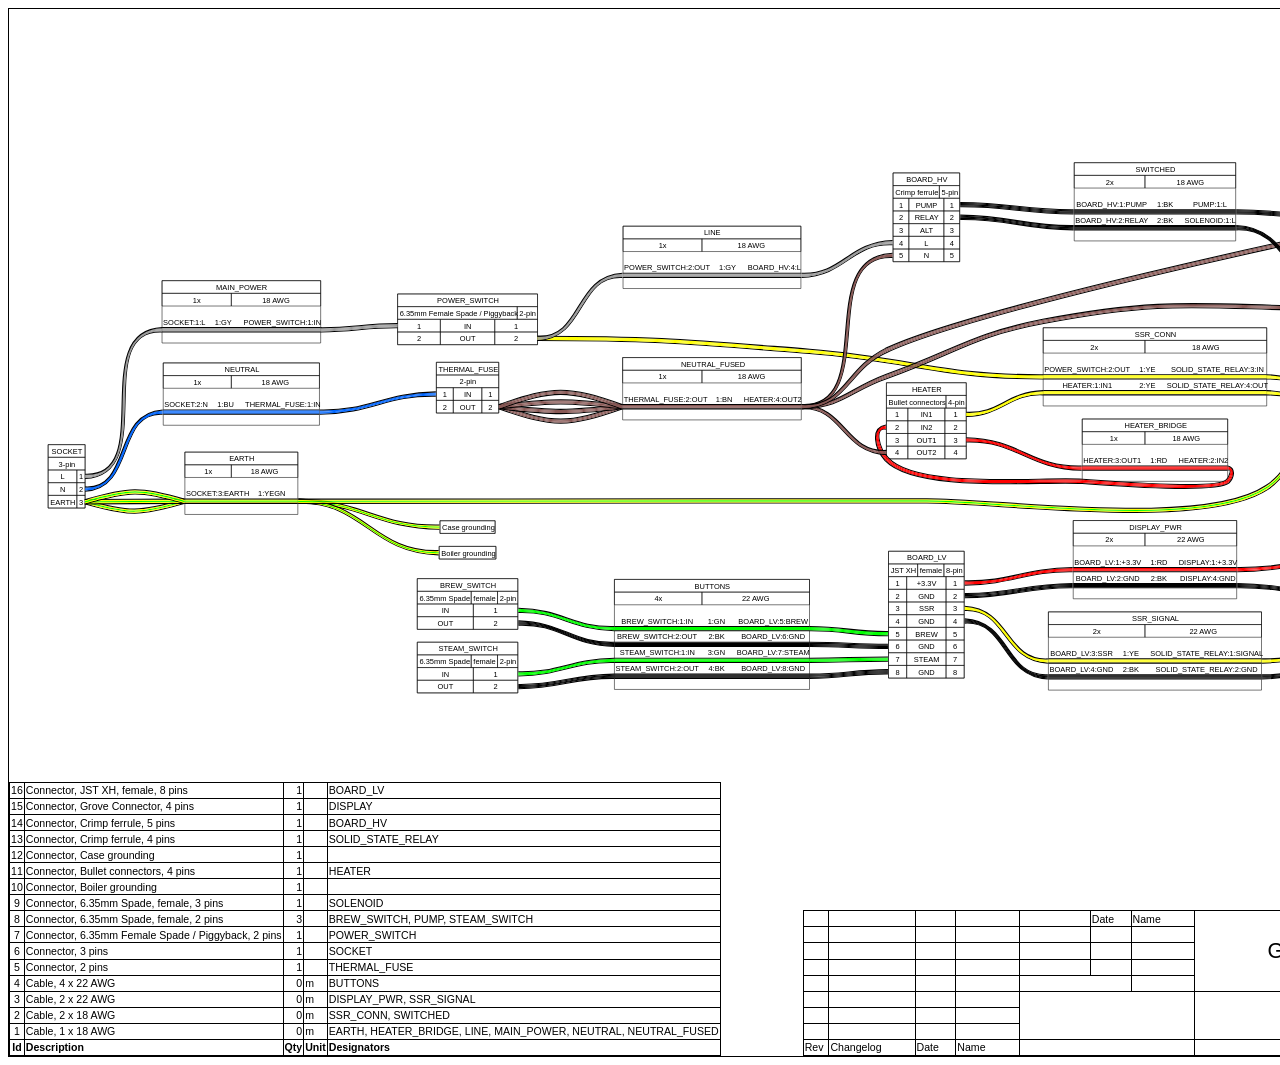
<file: docs/diagrams/classic.html>
<!DOCTYPE html>
<html>
<head>
  <meta charset="UTF-8">
  <meta http-equiv="Content-Type" content="text/html; charset=utf-8"/>
  <meta name="generator" content="WireViz 0.4.1 - https://github.com/wireviz/WireViz">
  <title>Gaggia Classic</title>
  <style>
    body {
      font-family: arial;
      background-color: #ffffff;
    }

    table, td, th, #frame {
      border: 0.35mm solid black; /* line weight based on DIN 15 */
    }

    table {
      padding: 0;
      border-bottom: 0;
      border-right: 0;
      border-spacing: 0mm;
    }

    td, th {
      border-top: 0;
      border-left: 0;

      overflow: hidden;
      /* display: inline-block; */
      white-space: nowrap;
      font-size: 2.8mm;
    }

    /* Canvas size based on DIN 823 / DIN 6771 / EN ISO 5457 */

    #frame {
      position: relative;
    }

    .A4, .sheetsize_default { /* portrait */
      width: 180mm;
      height: 277mm;
    }

    .A3 { /* landscape */
      width: 390mm;
      height: 277mm;
    }

    .A2 { /* landscape */
      width: 564mm;
      height: 400mm;
    }

    #diagram {
      position: relative;
      top: 0;
      left: 0;
      max-width: 100%;
      height: calc(100% - 13 * 4.25mm);
      /* TODO: auto-adapt to height of title block + BOM table;
               BOM table might be above (A4) or to the left (A3 and larger) of the title block */
      text-align: center;
      vertical-align: middle;
    }

    #diagram svg, #diagram img {
      max-width: 95%;
      max-height: 100%;
      position: relative;
      top: 50%;
      transform: translateY(-50%);
    }

    #titleblock {
      position: absolute;
      bottom: 0mm;
      right: -0mm;
    }

    #titleblock table {
      width: 180mm;
      height: 38.25mm;
    }

    #titleblock tr, #bom tr {
      height: 4.25mm;
    }

    .A4 #bom { /* BOM on top of title block */
      position: absolute;
      bottom: 38.25mm;
      right: 0;
    }

    .A3 #bom, .A2 #bom { /* BOM to the left of title block */
      position: absolute;
      bottom: 0mm;
      left: 0mm;
    }

    #bom table {
      width:180mm;
    }

    #bom th, td {
      text-align: left;
    }

    #bom .bom_col_id {
      text-align: center;
    }

    #bom .bom_col_qty {
      text-align: right;
    }

    .name {
      width: 16mm;
    }

    .date {
      width: 10mm;
    }

    .revno {
      text-align: center;
      width: 6mm;
    }

    .changelog {
      width: 22mm;
    }

    .process {
      width: 18mm;
    }

    .title {
      width: 82mm;
      font-size: 5.6mm;
      text-align: center;
      white-space: normal;
    }

    .company {
      font-size: 4mm;
      text-align: center;
      white-space: normal;
    }

    .partno {
      font-size: 4mm;
      text-align: center;
      white-space: normal;
    }

    .sheetno {
      width: 12.75mm;
      text-align: center;
    }

  </style>
  <style type="text/css" media="print">

    @page {
      size: auto;
      margin: 0;
    }

    /* TODO: auto-adjust based on portrait (larger margin on left) or landscape (larger margin on top) */
    #page {
      margin: 10mm;
      margin-left: 20mm;
    }

  </style>
</head>
<body>
  <div id="page">
    <div id="frame" class="A3">

      <div id="diagram">

        <div id="description">
          <!-- %description% -->
        </div>

        <!-- XML and DOCTYPE declarations from SVG file removed -->
<!-- Generated by graphviz version 12.2.0 (20241103.1931)
 -->
<!-- Pages: 1 -->
<svg width="2622pt" height="1002pt"
 viewBox="0.00 0.00 2621.75 1001.50" xmlns="http://www.w3.org/2000/svg" xmlns:xlink="http://www.w3.org/1999/xlink">
<g id="graph0" class="graph" transform="scale(1 1) rotate(0) translate(4 997.5)">
<polygon fill="#ffffff" stroke="none" points="-4,4 -4,-997.5 2617.75,-997.5 2617.75,4 -4,4"/>
<!-- SOCKET -->
<g id="node1" class="node">
<title>SOCKET</title>
<polygon fill="#ffffff" stroke="black" points="69.25,-465.62 0,-465.62 0,-346.88 69.25,-346.88 69.25,-465.62"/>
<polygon fill="none" stroke="black" points="0,-441.88 0,-465.62 69.25,-465.62 69.25,-441.88 0,-441.88"/>
<text text-anchor="start" x="6.5" y="-448.32" font-family="arial" font-size="14.00">SOCKET</text>
<polygon fill="none" stroke="black" points="0,-418.12 0,-441.88 69.25,-441.88 69.25,-418.12 0,-418.12"/>
<text text-anchor="start" x="19.62" y="-424.57" font-family="arial" font-size="14.00">3&#45;pin</text>
<polygon fill="none" stroke="black" points="0,-394.38 0,-418.12 53.75,-418.12 53.75,-394.38 0,-394.38"/>
<text text-anchor="start" x="23.12" y="-400.82" font-family="arial" font-size="14.00">L</text>
<polygon fill="none" stroke="black" points="53.75,-394.38 53.75,-418.12 69.25,-418.12 69.25,-394.38 53.75,-394.38"/>
<text text-anchor="start" x="57.75" y="-400.82" font-family="arial" font-size="14.00">1</text>
<polygon fill="none" stroke="black" points="0,-370.62 0,-394.38 53.75,-394.38 53.75,-370.62 0,-370.62"/>
<text text-anchor="start" x="22" y="-377.07" font-family="arial" font-size="14.00">N</text>
<polygon fill="none" stroke="black" points="53.75,-370.62 53.75,-394.38 69.25,-394.38 69.25,-370.62 53.75,-370.62"/>
<text text-anchor="start" x="57.75" y="-377.07" font-family="arial" font-size="14.00">2</text>
<polygon fill="none" stroke="black" points="0,-346.88 0,-370.62 53.75,-370.62 53.75,-346.88 0,-346.88"/>
<text text-anchor="start" x="4" y="-353.32" font-family="arial" font-size="14.00">EARTH</text>
<polygon fill="none" stroke="black" points="53.75,-346.88 53.75,-370.62 69.25,-370.62 69.25,-346.88 53.75,-346.88"/>
<text text-anchor="start" x="57.75" y="-353.32" font-family="arial" font-size="14.00">3</text>
</g>
<!-- MAIN_POWER -->
<g id="node15" class="node">
<title>MAIN_POWER</title>
<polygon fill="#ffffff" stroke="black" points="510.25,-772.62 213.25,-772.62 213.25,-655.88 510.25,-655.88 510.25,-772.62"/>
<polygon fill="none" stroke="black" points="213.25,-748.88 213.25,-772.62 510.25,-772.62 510.25,-748.88 213.25,-748.88"/>
<text text-anchor="start" x="314.5" y="-755.33" font-family="arial" font-size="14.00">MAIN_POWER</text>
<polygon fill="none" stroke="black" points="213.25,-725.12 213.25,-748.88 343,-748.88 343,-725.12 213.25,-725.12"/>
<text text-anchor="start" x="271" y="-731.58" font-family="arial" font-size="14.00">1x</text>
<polygon fill="none" stroke="black" points="343,-725.12 343,-748.88 510.25,-748.88 510.25,-725.12 343,-725.12"/>
<text text-anchor="start" x="400.75" y="-731.58" font-family="arial" font-size="14.00">18 AWG</text>
<text text-anchor="start" x="252" y="-709.83" font-family="arial" font-size="14.00"> </text>
<text text-anchor="start" x="215.25" y="-690.08" font-family="arial" font-size="14.00">SOCKET:1:L</text>
<text text-anchor="start" x="296.5" y="-690.08" font-family="arial" font-size="14.00"> &#160;&#160;&#160;&#160;1:GY &#160;&#160;&#160;</text>
<text text-anchor="start" x="365.75" y="-690.08" font-family="arial" font-size="14.00">POWER_SWITCH:1:IN</text>
<polygon fill="#000000" stroke="none" points="213.25,-683.62 213.25,-685.62 510.25,-685.62 510.25,-683.62 213.25,-683.62"/>
<polygon fill="#999999" stroke="none" points="213.25,-681.62 213.25,-683.62 510.25,-683.62 510.25,-681.62 213.25,-681.62"/>
<polygon fill="#999999" stroke="none" points="213.25,-679.62 213.25,-681.62 510.25,-681.62 510.25,-679.62 213.25,-679.62"/>
<polygon fill="#999999" stroke="none" points="213.25,-677.62 213.25,-679.62 510.25,-679.62 510.25,-677.62 213.25,-677.62"/>
<polygon fill="#000000" stroke="none" points="213.25,-675.62 213.25,-677.62 510.25,-677.62 510.25,-675.62 213.25,-675.62"/>
<text text-anchor="start" x="252" y="-660.33" font-family="arial" font-size="14.00"> </text>
</g>
<!-- SOCKET&#45;&#45;MAIN_POWER -->
<g id="edge1" class="edge">
<title>SOCKET:e&#45;&#45;MAIN_POWER:w</title>
<path fill="none" stroke="#000000" stroke-width="2" d="M69.25,-402.25C210.58,-407.98 79.14,-682.35 213.25,-676.63"/>
<path fill="none" stroke="#999999" stroke-width="2" d="M69.25,-404.25C208.77,-407.11 77.33,-681.49 213.25,-678.63"/>
<path fill="none" stroke="#999999" stroke-width="2" d="M69.25,-406.25C206.97,-406.25 75.53,-680.62 213.25,-680.62"/>
<path fill="none" stroke="#999999" stroke-width="2" d="M69.25,-408.25C205.17,-405.39 73.73,-679.76 213.25,-682.62"/>
<path fill="none" stroke="#000000" stroke-width="2" d="M69.25,-410.25C203.36,-404.52 71.92,-678.9 213.25,-684.62"/>
</g>
<!-- EARTH -->
<g id="node20" class="node">
<title>EARTH</title>
<polygon fill="#ffffff" stroke="black" points="467.5,-451.62 256,-451.62 256,-334.88 467.5,-334.88 467.5,-451.62"/>
<polygon fill="none" stroke="black" points="256,-427.88 256,-451.62 467.5,-451.62 467.5,-427.88 256,-427.88"/>
<text text-anchor="start" x="338.88" y="-434.32" font-family="arial" font-size="14.00">EARTH</text>
<polygon fill="none" stroke="black" points="256,-404.12 256,-427.88 343,-427.88 343,-404.12 256,-404.12"/>
<text text-anchor="start" x="292.38" y="-410.57" font-family="arial" font-size="14.00">1x</text>
<polygon fill="none" stroke="black" points="343,-404.12 343,-427.88 467.5,-427.88 467.5,-404.12 343,-404.12"/>
<text text-anchor="start" x="379.38" y="-410.57" font-family="arial" font-size="14.00">18 AWG</text>
<text text-anchor="start" x="313.88" y="-388.82" font-family="arial" font-size="14.00"> </text>
<text text-anchor="start" x="258" y="-369.07" font-family="arial" font-size="14.00">SOCKET:3:EARTH</text>
<text text-anchor="start" x="377.5" y="-369.07" font-family="arial" font-size="14.00"> &#160;&#160;&#160;&#160;1:YEGN &#160;&#160;&#160;</text>
<polygon fill="#000000" stroke="none" points="256,-362.62 256,-364.62 467.5,-364.62 467.5,-362.62 256,-362.62"/>
<polygon fill="#ffff00" stroke="none" points="256,-360.62 256,-362.62 467.5,-362.62 467.5,-360.62 256,-360.62"/>
<polygon fill="#00ff00" stroke="none" points="256,-358.62 256,-360.62 467.5,-360.62 467.5,-358.62 256,-358.62"/>
<polygon fill="#ffff00" stroke="none" points="256,-356.62 256,-358.62 467.5,-358.62 467.5,-356.62 256,-356.62"/>
<polygon fill="#000000" stroke="none" points="256,-354.62 256,-356.62 467.5,-356.62 467.5,-354.62 256,-354.62"/>
<text text-anchor="start" x="313.88" y="-339.32" font-family="arial" font-size="14.00"> </text>
</g>
<!-- SOCKET&#45;&#45;EARTH -->
<g id="edge19" class="edge">
<title>SOCKET:e&#45;&#45;EARTH:w</title>
<path fill="none" stroke="#000000" stroke-width="2" d="M68.13,-354.91C151.98,-330.75 172.61,-331.63 256.12,-355.78"/>
<path fill="none" stroke="#ffff00" stroke-width="2" d="M68.69,-356.83C151.89,-332.75 172.53,-333.63 255.56,-357.7"/>
<path fill="none" stroke="#00ff00" stroke-width="2" d="M69.25,-358.75C151.81,-334.75 172.44,-335.62 255,-359.62"/>
<path fill="none" stroke="#ffff00" stroke-width="2" d="M69.81,-360.67C151.72,-336.75 172.36,-337.62 254.44,-361.55"/>
<path fill="none" stroke="#000000" stroke-width="2" d="M70.37,-362.59C151.64,-338.75 172.27,-339.62 253.88,-363.47"/>
</g>
<!-- SOCKET&#45;&#45;EARTH -->
<g id="edge21" class="edge">
<title>SOCKET:e&#45;&#45;EARTH:w</title>
<path fill="none" stroke="#000000" stroke-width="2" d="M69.25,-354.75C151.98,-354.75 172.61,-355.63 255,-355.63"/>
<path fill="none" stroke="#ffff00" stroke-width="2" d="M69.25,-356.75C151.89,-356.75 172.53,-357.63 255,-357.63"/>
<path fill="none" stroke="#00ff00" stroke-width="2" d="M69.25,-358.75C151.81,-358.75 172.44,-359.62 255,-359.62"/>
<path fill="none" stroke="#ffff00" stroke-width="2" d="M69.25,-360.75C151.72,-360.75 172.36,-361.62 255,-361.62"/>
<path fill="none" stroke="#000000" stroke-width="2" d="M69.25,-362.75C151.64,-362.75 172.27,-363.62 255,-363.62"/>
</g>
<!-- SOCKET&#45;&#45;EARTH -->
<g id="edge23" class="edge">
<title>SOCKET:e&#45;&#45;EARTH:w</title>
<path fill="none" stroke="#000000" stroke-width="2" d="M70.37,-354.91C151.98,-378.75 172.61,-379.63 253.88,-355.78"/>
<path fill="none" stroke="#ffff00" stroke-width="2" d="M69.81,-356.83C151.89,-380.75 172.53,-381.63 254.44,-357.7"/>
<path fill="none" stroke="#00ff00" stroke-width="2" d="M69.25,-358.75C151.81,-382.75 172.44,-383.62 255,-359.62"/>
<path fill="none" stroke="#ffff00" stroke-width="2" d="M68.69,-360.67C151.72,-384.75 172.36,-385.62 255.56,-361.55"/>
<path fill="none" stroke="#000000" stroke-width="2" d="M68.13,-362.59C151.64,-386.75 172.27,-387.62 256.12,-363.47"/>
</g>
<!-- NEUTRAL -->
<g id="node21" class="node">
<title>NEUTRAL</title>
<polygon fill="#ffffff" stroke="black" points="508,-618.62 215.5,-618.62 215.5,-501.88 508,-501.88 508,-618.62"/>
<polygon fill="none" stroke="black" points="215.5,-594.88 215.5,-618.62 508,-618.62 508,-594.88 215.5,-594.88"/>
<text text-anchor="start" x="330.25" y="-601.33" font-family="arial" font-size="14.00">NEUTRAL</text>
<polygon fill="none" stroke="black" points="215.5,-571.12 215.5,-594.88 343,-594.88 343,-571.12 215.5,-571.12"/>
<text text-anchor="start" x="272.12" y="-577.58" font-family="arial" font-size="14.00">1x</text>
<polygon fill="none" stroke="black" points="343,-571.12 343,-594.88 508,-594.88 508,-571.12 343,-571.12"/>
<text text-anchor="start" x="399.62" y="-577.58" font-family="arial" font-size="14.00">18 AWG</text>
<text text-anchor="start" x="255.38" y="-555.83" font-family="arial" font-size="14.00"> </text>
<text text-anchor="start" x="217.5" y="-536.08" font-family="arial" font-size="14.00">SOCKET:2:N</text>
<text text-anchor="start" x="301" y="-536.08" font-family="arial" font-size="14.00"> &#160;&#160;&#160;&#160;1:BU &#160;&#160;&#160;</text>
<text text-anchor="start" x="368.75" y="-536.08" font-family="arial" font-size="14.00">THERMAL_FUSE:1:IN</text>
<polygon fill="#000000" stroke="none" points="215.5,-529.62 215.5,-531.62 508,-531.62 508,-529.62 215.5,-529.62"/>
<polygon fill="#0066ff" stroke="none" points="215.5,-527.62 215.5,-529.62 508,-529.62 508,-527.62 215.5,-527.62"/>
<polygon fill="#0066ff" stroke="none" points="215.5,-525.62 215.5,-527.62 508,-527.62 508,-525.62 215.5,-525.62"/>
<polygon fill="#0066ff" stroke="none" points="215.5,-523.62 215.5,-525.62 508,-525.62 508,-523.62 215.5,-523.62"/>
<polygon fill="#000000" stroke="none" points="215.5,-521.62 215.5,-523.62 508,-523.62 508,-521.62 215.5,-521.62"/>
<text text-anchor="start" x="255.38" y="-506.32" font-family="arial" font-size="14.00"> </text>
</g>
<!-- SOCKET&#45;&#45;NEUTRAL -->
<g id="edge25" class="edge">
<title>SOCKET:e&#45;&#45;NEUTRAL:w</title>
<path fill="none" stroke="#000000" stroke-width="2" d="M69.25,-378.5C164.07,-383.49 127.43,-527.61 214.5,-522.63"/>
<path fill="none" stroke="#0066ff" stroke-width="2" d="M69.25,-380.5C162.13,-382.99 125.5,-527.12 214.5,-524.63"/>
<path fill="none" stroke="#0066ff" stroke-width="2" d="M69.25,-382.5C160.19,-382.5 123.56,-526.62 214.5,-526.62"/>
<path fill="none" stroke="#0066ff" stroke-width="2" d="M69.25,-384.5C158.25,-382.01 121.62,-526.13 214.5,-528.62"/>
<path fill="none" stroke="#000000" stroke-width="2" d="M69.25,-386.5C156.32,-381.51 119.68,-525.64 214.5,-530.62"/>
</g>
<!-- POWER_SWITCH -->
<g id="node2" class="node">
<title>POWER_SWITCH</title>
<polygon fill="#ffffff" stroke="black" points="916.25,-747.75 654.25,-747.75 654.25,-652.75 916.25,-652.75 916.25,-747.75"/>
<polygon fill="none" stroke="black" points="654.25,-724 654.25,-747.75 916.25,-747.75 916.25,-724 654.25,-724"/>
<text text-anchor="start" x="728.25" y="-730.45" font-family="arial" font-size="14.00">POWER_SWITCH</text>
<polygon fill="none" stroke="black" points="654.25,-700.25 654.25,-724 878.25,-724 878.25,-700.25 654.25,-700.25"/>
<text text-anchor="start" x="658.25" y="-706.7" font-family="arial" font-size="14.00">6.35mm Female Spade / Piggyback</text>
<polygon fill="none" stroke="black" points="878.25,-700.25 878.25,-724 916.25,-724 916.25,-700.25 878.25,-700.25"/>
<text text-anchor="start" x="882.25" y="-706.7" font-family="arial" font-size="14.00">2&#45;pin</text>
<polygon fill="none" stroke="black" points="654.25,-676.5 654.25,-700.25 734.33,-700.25 734.33,-676.5 654.25,-676.5"/>
<text text-anchor="start" x="690.54" y="-682.95" font-family="arial" font-size="14.00">1</text>
<polygon fill="none" stroke="black" points="734.33,-676.5 734.33,-700.25 836.17,-700.25 836.17,-676.5 734.33,-676.5"/>
<text text-anchor="start" x="778.5" y="-682.95" font-family="arial" font-size="14.00">IN</text>
<polygon fill="none" stroke="black" points="836.17,-676.5 836.17,-700.25 916.25,-700.25 916.25,-676.5 836.17,-676.5"/>
<text text-anchor="start" x="872.46" y="-682.95" font-family="arial" font-size="14.00">1</text>
<polygon fill="none" stroke="black" points="654.25,-652.75 654.25,-676.5 734.33,-676.5 734.33,-652.75 654.25,-652.75"/>
<text text-anchor="start" x="690.54" y="-659.2" font-family="arial" font-size="14.00">2</text>
<polygon fill="none" stroke="black" points="734.33,-652.75 734.33,-676.5 836.17,-676.5 836.17,-652.75 734.33,-652.75"/>
<text text-anchor="start" x="770.62" y="-659.2" font-family="arial" font-size="14.00">OUT</text>
<polygon fill="none" stroke="black" points="836.17,-652.75 836.17,-676.5 916.25,-676.5 916.25,-652.75 836.17,-652.75"/>
<text text-anchor="start" x="872.46" y="-659.2" font-family="arial" font-size="14.00">2</text>
</g>
<!-- SSR_CONN -->
<g id="node17" class="node">
<title>SSR_CONN</title>
<polygon fill="#ffffff" stroke="black" points="2281.5,-684.5 1863,-684.5 1863,-538 2281.5,-538 2281.5,-684.5"/>
<polygon fill="none" stroke="black" points="1863,-660.75 1863,-684.5 2281.5,-684.5 2281.5,-660.75 1863,-660.75"/>
<text text-anchor="start" x="2034.38" y="-667.2" font-family="arial" font-size="14.00">SSR_CONN</text>
<polygon fill="none" stroke="black" points="1863,-637 1863,-660.75 2053.5,-660.75 2053.5,-637 1863,-637"/>
<text text-anchor="start" x="1951.12" y="-643.45" font-family="arial" font-size="14.00">2x</text>
<polygon fill="none" stroke="black" points="2053.5,-637 2053.5,-660.75 2281.5,-660.75 2281.5,-637 2053.5,-637"/>
<text text-anchor="start" x="2141.62" y="-643.45" font-family="arial" font-size="14.00">18 AWG</text>
<text text-anchor="start" x="1942.25" y="-621.7" font-family="arial" font-size="14.00"> </text>
<text text-anchor="start" x="1865" y="-601.95" font-family="arial" font-size="14.00">POWER_SWITCH:2:OUT</text>
<text text-anchor="start" x="2027.25" y="-601.95" font-family="arial" font-size="14.00"> &#160;&#160;&#160;&#160;1:YE &#160;&#160;&#160;</text>
<text text-anchor="start" x="2102.12" y="-601.95" font-family="arial" font-size="14.00">SOLID_STATE_RELAY:3:IN</text>
<polygon fill="#000000" stroke="none" points="1863,-595.5 1863,-597.5 2281.5,-597.5 2281.5,-595.5 1863,-595.5"/>
<polygon fill="#ffff00" stroke="none" points="1863,-593.5 1863,-595.5 2281.5,-595.5 2281.5,-593.5 1863,-593.5"/>
<polygon fill="#ffff00" stroke="none" points="1863,-591.5 1863,-593.5 2281.5,-593.5 2281.5,-591.5 1863,-591.5"/>
<polygon fill="#ffff00" stroke="none" points="1863,-589.5 1863,-591.5 2281.5,-591.5 2281.5,-589.5 1863,-589.5"/>
<polygon fill="#000000" stroke="none" points="1863,-587.5 1863,-589.5 2281.5,-589.5 2281.5,-587.5 1863,-587.5"/>
<text text-anchor="start" x="1899.12" y="-572.2" font-family="arial" font-size="14.00">HEATER:1:IN1</text>
<text text-anchor="start" x="2027.25" y="-572.2" font-family="arial" font-size="14.00"> &#160;&#160;&#160;&#160;2:YE &#160;&#160;&#160;</text>
<text text-anchor="start" x="2094.25" y="-572.2" font-family="arial" font-size="14.00">SOLID_STATE_RELAY:4:OUT</text>
<polygon fill="#000000" stroke="none" points="1863,-565.75 1863,-567.75 2281.5,-567.75 2281.5,-565.75 1863,-565.75"/>
<polygon fill="#ffff00" stroke="none" points="1863,-563.75 1863,-565.75 2281.5,-565.75 2281.5,-563.75 1863,-563.75"/>
<polygon fill="#ffff00" stroke="none" points="1863,-561.75 1863,-563.75 2281.5,-563.75 2281.5,-561.75 1863,-561.75"/>
<polygon fill="#ffff00" stroke="none" points="1863,-559.75 1863,-561.75 2281.5,-561.75 2281.5,-559.75 1863,-559.75"/>
<polygon fill="#000000" stroke="none" points="1863,-557.75 1863,-559.75 2281.5,-559.75 2281.5,-557.75 1863,-557.75"/>
<text text-anchor="start" x="1942.25" y="-542.45" font-family="arial" font-size="14.00"> </text>
</g>
<!-- POWER_SWITCH&#45;&#45;SSR_CONN -->
<g id="edge5" class="edge">
<title>POWER_SWITCH:e&#45;&#45;SSR_CONN:w</title>
<path fill="none" stroke="#000000" stroke-width="2" d="M916.25,-660.63C1142.38,-660.65 1199.14,-653.99 1425.19,-636.26 1618.22,-621.67 1665.12,-589.21 1863,-588.5"/>
<path fill="none" stroke="#ffff00" stroke-width="2" d="M916.25,-662.63C1142.61,-662.64 1199.37,-655.98 1425.34,-638.26 1619.36,-623.31 1666.26,-590.86 1863,-590.5"/>
<path fill="none" stroke="#ffff00" stroke-width="2" d="M916.25,-664.62C1142.84,-664.62 1199.6,-657.97 1425.5,-640.25 1620.5,-624.96 1667.4,-592.5 1863,-592.5"/>
<path fill="none" stroke="#ffff00" stroke-width="2" d="M916.25,-666.62C1143.08,-666.61 1199.83,-659.95 1425.66,-642.24 1621.64,-626.6 1668.54,-594.14 1863,-594.5"/>
<path fill="none" stroke="#000000" stroke-width="2" d="M916.25,-668.62C1143.31,-668.6 1200.07,-661.94 1425.81,-644.24 1622.78,-628.25 1669.68,-595.79 1863,-596.5"/>
</g>
<!-- LINE -->
<g id="node19" class="node">
<title>LINE</title>
<polygon fill="#ffffff" stroke="black" points="1409.38,-874.62 1076.38,-874.62 1076.38,-757.88 1409.38,-757.88 1409.38,-874.62"/>
<polygon fill="none" stroke="black" points="1076.38,-850.88 1076.38,-874.62 1409.38,-874.62 1409.38,-850.88 1076.38,-850.88"/>
<text text-anchor="start" x="1227.88" y="-857.33" font-family="arial" font-size="14.00">LINE</text>
<polygon fill="none" stroke="black" points="1076.38,-827.12 1076.38,-850.88 1224.12,-850.88 1224.12,-827.12 1076.38,-827.12"/>
<text text-anchor="start" x="1143.12" y="-833.58" font-family="arial" font-size="14.00">1x</text>
<polygon fill="none" stroke="black" points="1224.12,-827.12 1224.12,-850.88 1409.38,-850.88 1409.38,-827.12 1224.12,-827.12"/>
<text text-anchor="start" x="1290.88" y="-833.58" font-family="arial" font-size="14.00">18 AWG</text>
<text text-anchor="start" x="1155.62" y="-811.83" font-family="arial" font-size="14.00"> </text>
<text text-anchor="start" x="1078.38" y="-792.08" font-family="arial" font-size="14.00">POWER_SWITCH:2:OUT</text>
<text text-anchor="start" x="1240.62" y="-792.08" font-family="arial" font-size="14.00"> &#160;&#160;&#160;&#160;1:GY &#160;&#160;&#160;</text>
<text text-anchor="start" x="1309.88" y="-792.08" font-family="arial" font-size="14.00">BOARD_HV:4:L</text>
<polygon fill="#000000" stroke="none" points="1076.38,-785.62 1076.38,-787.62 1409.38,-787.62 1409.38,-785.62 1076.38,-785.62"/>
<polygon fill="#999999" stroke="none" points="1076.38,-783.62 1076.38,-785.62 1409.38,-785.62 1409.38,-783.62 1076.38,-783.62"/>
<polygon fill="#999999" stroke="none" points="1076.38,-781.62 1076.38,-783.62 1409.38,-783.62 1409.38,-781.62 1076.38,-781.62"/>
<polygon fill="#999999" stroke="none" points="1076.38,-779.62 1076.38,-781.62 1409.38,-781.62 1409.38,-779.62 1076.38,-779.62"/>
<polygon fill="#000000" stroke="none" points="1076.38,-777.62 1076.38,-779.62 1409.38,-779.62 1409.38,-777.62 1076.38,-777.62"/>
<text text-anchor="start" x="1155.62" y="-762.33" font-family="arial" font-size="14.00"> </text>
</g>
<!-- POWER_SWITCH&#45;&#45;LINE -->
<g id="edge17" class="edge">
<title>POWER_SWITCH:e&#45;&#45;LINE:w</title>
<path fill="none" stroke="#000000" stroke-width="2" d="M916.25,-660.63C1008.26,-665.19 991.29,-783.19 1075.38,-778.63"/>
<path fill="none" stroke="#999999" stroke-width="2" d="M916.25,-662.63C1006.28,-664.91 989.31,-782.91 1075.38,-780.63"/>
<path fill="none" stroke="#999999" stroke-width="2" d="M916.25,-664.62C1004.3,-664.63 987.33,-782.63 1075.38,-782.62"/>
<path fill="none" stroke="#999999" stroke-width="2" d="M916.25,-666.62C1002.32,-664.34 985.35,-782.34 1075.38,-784.62"/>
<path fill="none" stroke="#000000" stroke-width="2" d="M916.25,-668.62C1000.34,-664.06 983.37,-782.06 1075.38,-786.62"/>
</g>
<!-- HEATER -->
<g id="node3" class="node">
<title>HEATER</title>
<polygon fill="#ffffff" stroke="black" points="1719,-581.5 1569.5,-581.5 1569.5,-439 1719,-439 1719,-581.5"/>
<polygon fill="none" stroke="black" points="1569.5,-557.75 1569.5,-581.5 1719,-581.5 1719,-557.75 1569.5,-557.75"/>
<text text-anchor="start" x="1617.25" y="-564.2" font-family="arial" font-size="14.00">HEATER</text>
<polygon fill="none" stroke="black" points="1569.5,-534 1569.5,-557.75 1681,-557.75 1681,-534 1569.5,-534"/>
<text text-anchor="start" x="1573.5" y="-540.45" font-family="arial" font-size="14.00">Bullet connectors</text>
<polygon fill="none" stroke="black" points="1681,-534 1681,-557.75 1719,-557.75 1719,-534 1681,-534"/>
<text text-anchor="start" x="1685" y="-540.45" font-family="arial" font-size="14.00">4&#45;pin</text>
<polygon fill="none" stroke="black" points="1569.5,-510.25 1569.5,-534 1609.58,-534 1609.58,-510.25 1569.5,-510.25"/>
<text text-anchor="start" x="1585.79" y="-516.7" font-family="arial" font-size="14.00">1</text>
<polygon fill="none" stroke="black" points="1609.58,-510.25 1609.58,-534 1678.92,-534 1678.92,-510.25 1609.58,-510.25"/>
<text text-anchor="start" x="1633.75" y="-516.7" font-family="arial" font-size="14.00">IN1</text>
<polygon fill="none" stroke="black" points="1678.92,-510.25 1678.92,-534 1719,-534 1719,-510.25 1678.92,-510.25"/>
<text text-anchor="start" x="1695.21" y="-516.7" font-family="arial" font-size="14.00">1</text>
<polygon fill="none" stroke="black" points="1569.5,-486.5 1569.5,-510.25 1609.58,-510.25 1609.58,-486.5 1569.5,-486.5"/>
<text text-anchor="start" x="1585.79" y="-492.95" font-family="arial" font-size="14.00">2</text>
<polygon fill="none" stroke="black" points="1609.58,-486.5 1609.58,-510.25 1678.92,-510.25 1678.92,-486.5 1609.58,-486.5"/>
<text text-anchor="start" x="1633.75" y="-492.95" font-family="arial" font-size="14.00">IN2</text>
<polygon fill="none" stroke="black" points="1678.92,-486.5 1678.92,-510.25 1719,-510.25 1719,-486.5 1678.92,-486.5"/>
<text text-anchor="start" x="1695.21" y="-492.95" font-family="arial" font-size="14.00">2</text>
<polygon fill="none" stroke="black" points="1569.5,-462.75 1569.5,-486.5 1609.58,-486.5 1609.58,-462.75 1569.5,-462.75"/>
<text text-anchor="start" x="1585.79" y="-469.2" font-family="arial" font-size="14.00">3</text>
<polygon fill="none" stroke="black" points="1609.58,-462.75 1609.58,-486.5 1678.92,-486.5 1678.92,-462.75 1609.58,-462.75"/>
<text text-anchor="start" x="1625.88" y="-469.2" font-family="arial" font-size="14.00">OUT1</text>
<polygon fill="none" stroke="black" points="1678.92,-462.75 1678.92,-486.5 1719,-486.5 1719,-462.75 1678.92,-462.75"/>
<text text-anchor="start" x="1695.21" y="-469.2" font-family="arial" font-size="14.00">3</text>
<polygon fill="none" stroke="black" points="1569.5,-439 1569.5,-462.75 1609.58,-462.75 1609.58,-439 1569.5,-439"/>
<text text-anchor="start" x="1585.79" y="-445.45" font-family="arial" font-size="14.00">4</text>
<polygon fill="none" stroke="black" points="1609.58,-439 1609.58,-462.75 1678.92,-462.75 1678.92,-439 1609.58,-439"/>
<text text-anchor="start" x="1625.88" y="-445.45" font-family="arial" font-size="14.00">OUT2</text>
<polygon fill="none" stroke="black" points="1678.92,-439 1678.92,-462.75 1719,-462.75 1719,-439 1678.92,-439"/>
<text text-anchor="start" x="1695.21" y="-445.45" font-family="arial" font-size="14.00">4</text>
</g>
<!-- HEATER_BRIDGE -->
<g id="node16" class="node">
<title>HEATER_BRIDGE</title>
<polygon fill="#ffffff" stroke="black" points="2208.38,-513.62 1936.12,-513.62 1936.12,-396.88 2208.38,-396.88 2208.38,-513.62"/>
<polygon fill="none" stroke="black" points="1936.12,-489.88 1936.12,-513.62 2208.38,-513.62 2208.38,-489.88 1936.12,-489.88"/>
<text text-anchor="start" x="2015.25" y="-496.32" font-family="arial" font-size="14.00">HEATER_BRIDGE</text>
<polygon fill="none" stroke="black" points="1936.12,-466.12 1936.12,-489.88 2053.5,-489.88 2053.5,-466.12 1936.12,-466.12"/>
<text text-anchor="start" x="1987.69" y="-472.57" font-family="arial" font-size="14.00">1x</text>
<polygon fill="none" stroke="black" points="2053.5,-466.12 2053.5,-489.88 2208.38,-489.88 2208.38,-466.12 2053.5,-466.12"/>
<text text-anchor="start" x="2105.06" y="-472.57" font-family="arial" font-size="14.00">18 AWG</text>
<text text-anchor="start" x="1989.12" y="-450.82" font-family="arial" font-size="14.00"> </text>
<text text-anchor="start" x="1938.12" y="-431.07" font-family="arial" font-size="14.00">HEATER:3:OUT1</text>
<text text-anchor="start" x="2047.88" y="-431.07" font-family="arial" font-size="14.00"> &#160;&#160;&#160;&#160;1:RD &#160;&#160;&#160;</text>
<text text-anchor="start" x="2116.38" y="-431.07" font-family="arial" font-size="14.00">HEATER:2:IN2</text>
<polygon fill="#000000" stroke="none" points="1936.12,-424.62 1936.12,-426.62 2208.38,-426.62 2208.38,-424.62 1936.12,-424.62"/>
<polygon fill="#ff0000" stroke="none" points="1936.12,-422.62 1936.12,-424.62 2208.38,-424.62 2208.38,-422.62 1936.12,-422.62"/>
<polygon fill="#ff0000" stroke="none" points="1936.12,-420.62 1936.12,-422.62 2208.38,-422.62 2208.38,-420.62 1936.12,-420.62"/>
<polygon fill="#ff0000" stroke="none" points="1936.12,-418.62 1936.12,-420.62 2208.38,-420.62 2208.38,-418.62 1936.12,-418.62"/>
<polygon fill="#000000" stroke="none" points="1936.12,-416.62 1936.12,-418.62 2208.38,-418.62 2208.38,-416.62 1936.12,-416.62"/>
<text text-anchor="start" x="1989.12" y="-401.32" font-family="arial" font-size="14.00"> </text>
</g>
<!-- HEATER&#45;&#45;HEATER_BRIDGE -->
<g id="edge3" class="edge">
<title>HEATER:e&#45;&#45;HEATER_BRIDGE:w</title>
<path fill="none" stroke="#000000" stroke-width="2" d="M1719,-470.63C1814.12,-473.32 1832.44,-420.32 1935.12,-417.63"/>
<path fill="none" stroke="#ff0000" stroke-width="2" d="M1719,-472.63C1816.01,-473.97 1834.33,-420.97 1935.12,-419.63"/>
<path fill="none" stroke="#ff0000" stroke-width="2" d="M1719,-474.62C1817.9,-474.62 1836.22,-421.62 1935.12,-421.62"/>
<path fill="none" stroke="#ff0000" stroke-width="2" d="M1719,-476.62C1819.79,-475.28 1838.11,-422.28 1935.12,-423.62"/>
<path fill="none" stroke="#000000" stroke-width="2" d="M1719,-478.62C1821.68,-475.93 1840,-422.93 1935.12,-425.62"/>
</g>
<!-- HEATER&#45;&#45;SSR_CONN -->
<g id="edge7" class="edge">
<title>HEATER:e&#45;&#45;SSR_CONN:w</title>
<path fill="none" stroke="#000000" stroke-width="2" d="M1719,-518.13C1789.36,-521.08 1800.36,-561.7 1863,-558.75"/>
<path fill="none" stroke="#ffff00" stroke-width="2" d="M1719,-520.13C1787.43,-521.6 1798.43,-562.23 1863,-560.75"/>
<path fill="none" stroke="#ffff00" stroke-width="2" d="M1719,-522.13C1785.5,-522.12 1796.5,-562.75 1863,-562.75"/>
<path fill="none" stroke="#ffff00" stroke-width="2" d="M1719,-524.12C1783.57,-522.65 1794.57,-563.27 1863,-564.75"/>
<path fill="none" stroke="#000000" stroke-width="2" d="M1719,-526.12C1781.64,-523.17 1792.64,-563.8 1863,-566.75"/>
</g>
<!-- SOLID_STATE_RELAY -->
<g id="node4" class="node">
<title>SOLID_STATE_RELAY</title>
<polygon fill="#ffffff" stroke="black" points="2594.5,-142.5 2444.75,-142.5 2444.75,0 2594.5,0 2594.5,-142.5"/>
<polygon fill="none" stroke="black" points="2444.75,-118.75 2444.75,-142.5 2594.5,-142.5 2594.5,-118.75 2444.75,-118.75"/>
<text text-anchor="start" x="2448.75" y="-125.2" font-family="arial" font-size="14.00">SOLID_STATE_RELAY</text>
<polygon fill="none" stroke="black" points="2444.75,-95 2444.75,-118.75 2544,-118.75 2544,-95 2444.75,-95"/>
<text text-anchor="start" x="2455" y="-101.45" font-family="arial" font-size="14.00">Crimp ferrule</text>
<polygon fill="none" stroke="black" points="2544,-95 2544,-118.75 2594.5,-118.75 2594.5,-95 2544,-95"/>
<text text-anchor="start" x="2554.25" y="-101.45" font-family="arial" font-size="14.00">4&#45;pin</text>
<polygon fill="none" stroke="black" points="2444.75,-71.25 2444.75,-95 2498.25,-95 2498.25,-71.25 2444.75,-71.25"/>
<text text-anchor="start" x="2467.75" y="-77.7" font-family="arial" font-size="14.00">1</text>
<polygon fill="none" stroke="black" points="2498.25,-71.25 2498.25,-95 2594.5,-95 2594.5,-71.25 2498.25,-71.25"/>
<text text-anchor="start" x="2521.25" y="-77.7" font-family="arial" font-size="14.00">SIGNAL</text>
<polygon fill="none" stroke="black" points="2444.75,-47.5 2444.75,-71.25 2498.25,-71.25 2498.25,-47.5 2444.75,-47.5"/>
<text text-anchor="start" x="2467.75" y="-53.95" font-family="arial" font-size="14.00">2</text>
<polygon fill="none" stroke="black" points="2498.25,-47.5 2498.25,-71.25 2594.5,-71.25 2594.5,-47.5 2498.25,-47.5"/>
<text text-anchor="start" x="2531" y="-53.95" font-family="arial" font-size="14.00">GND</text>
<polygon fill="none" stroke="black" points="2444.75,-23.75 2444.75,-47.5 2498.25,-47.5 2498.25,-23.75 2444.75,-23.75"/>
<text text-anchor="start" x="2467.75" y="-30.2" font-family="arial" font-size="14.00">3</text>
<polygon fill="none" stroke="black" points="2498.25,-23.75 2498.25,-47.5 2594.5,-47.5 2594.5,-23.75 2498.25,-23.75"/>
<text text-anchor="start" x="2539.62" y="-30.2" font-family="arial" font-size="14.00">IN</text>
<polygon fill="none" stroke="black" points="2444.75,0 2444.75,-23.75 2498.25,-23.75 2498.25,0 2444.75,0"/>
<text text-anchor="start" x="2467.75" y="-6.45" font-family="arial" font-size="14.00">4</text>
<polygon fill="none" stroke="black" points="2498.25,0 2498.25,-23.75 2594.5,-23.75 2594.5,0 2498.25,0"/>
<text text-anchor="start" x="2531.75" y="-6.45" font-family="arial" font-size="14.00">OUT</text>
</g>
<!-- THERMAL_FUSE -->
<g id="node5" class="node">
<title>THERMAL_FUSE</title>
<polygon fill="#ffffff" stroke="black" points="843.62,-619.75 726.88,-619.75 726.88,-524.75 843.62,-524.75 843.62,-619.75"/>
<polygon fill="none" stroke="black" points="726.88,-596 726.88,-619.75 843.62,-619.75 843.62,-596 726.88,-596"/>
<text text-anchor="start" x="730.88" y="-602.45" font-family="arial" font-size="14.00">THERMAL_FUSE</text>
<polygon fill="none" stroke="black" points="726.88,-572.25 726.88,-596 843.62,-596 843.62,-572.25 726.88,-572.25"/>
<text text-anchor="start" x="770.25" y="-578.7" font-family="arial" font-size="14.00">2&#45;pin</text>
<polygon fill="none" stroke="black" points="726.88,-548.5 726.88,-572.25 758.54,-572.25 758.54,-548.5 726.88,-548.5"/>
<text text-anchor="start" x="738.96" y="-554.95" font-family="arial" font-size="14.00">1</text>
<polygon fill="none" stroke="black" points="758.54,-548.5 758.54,-572.25 811.96,-572.25 811.96,-548.5 758.54,-548.5"/>
<text text-anchor="start" x="778.5" y="-554.95" font-family="arial" font-size="14.00">IN</text>
<polygon fill="none" stroke="black" points="811.96,-548.5 811.96,-572.25 843.62,-572.25 843.62,-548.5 811.96,-548.5"/>
<text text-anchor="start" x="824.04" y="-554.95" font-family="arial" font-size="14.00">1</text>
<polygon fill="none" stroke="black" points="726.88,-524.75 726.88,-548.5 758.54,-548.5 758.54,-524.75 726.88,-524.75"/>
<text text-anchor="start" x="738.96" y="-531.2" font-family="arial" font-size="14.00">2</text>
<polygon fill="none" stroke="black" points="758.54,-524.75 758.54,-548.5 811.96,-548.5 811.96,-524.75 758.54,-524.75"/>
<text text-anchor="start" x="770.62" y="-531.2" font-family="arial" font-size="14.00">OUT</text>
<polygon fill="none" stroke="black" points="811.96,-524.75 811.96,-548.5 843.62,-548.5 843.62,-524.75 811.96,-524.75"/>
<text text-anchor="start" x="824.04" y="-531.2" font-family="arial" font-size="14.00">2</text>
</g>
<!-- NEUTRAL_FUSED -->
<g id="node18" class="node">
<title>NEUTRAL_FUSED</title>
<polygon fill="#ffffff" stroke="black" points="1410.12,-628.62 1075.62,-628.62 1075.62,-511.88 1410.12,-511.88 1410.12,-628.62"/>
<polygon fill="none" stroke="black" points="1075.62,-604.88 1075.62,-628.62 1410.12,-628.62 1410.12,-604.88 1075.62,-604.88"/>
<text text-anchor="start" x="1184.75" y="-611.33" font-family="arial" font-size="14.00">NEUTRAL_FUSED</text>
<polygon fill="none" stroke="black" points="1075.62,-581.12 1075.62,-604.88 1224.12,-604.88 1224.12,-581.12 1075.62,-581.12"/>
<text text-anchor="start" x="1142.75" y="-587.58" font-family="arial" font-size="14.00">1x</text>
<polygon fill="none" stroke="black" points="1224.12,-581.12 1224.12,-604.88 1410.12,-604.88 1410.12,-581.12 1224.12,-581.12"/>
<text text-anchor="start" x="1291.25" y="-587.58" font-family="arial" font-size="14.00">18 AWG</text>
<text text-anchor="start" x="1152.25" y="-565.83" font-family="arial" font-size="14.00"> </text>
<text text-anchor="start" x="1077.62" y="-546.08" font-family="arial" font-size="14.00">THERMAL_FUSE:2:OUT</text>
<text text-anchor="start" x="1234.62" y="-546.08" font-family="arial" font-size="14.00"> &#160;&#160;&#160;&#160;1:BN &#160;&#160;&#160;</text>
<text text-anchor="start" x="1302.38" y="-546.08" font-family="arial" font-size="14.00">HEATER:4:OUT2</text>
<polygon fill="#000000" stroke="none" points="1075.62,-539.62 1075.62,-541.62 1410.12,-541.62 1410.12,-539.62 1075.62,-539.62"/>
<polygon fill="#895956" stroke="none" points="1075.62,-537.62 1075.62,-539.62 1410.12,-539.62 1410.12,-537.62 1075.62,-537.62"/>
<polygon fill="#895956" stroke="none" points="1075.62,-535.62 1075.62,-537.62 1410.12,-537.62 1410.12,-535.62 1075.62,-535.62"/>
<polygon fill="#895956" stroke="none" points="1075.62,-533.62 1075.62,-535.62 1410.12,-535.62 1410.12,-533.62 1075.62,-533.62"/>
<polygon fill="#000000" stroke="none" points="1075.62,-531.62 1075.62,-533.62 1410.12,-533.62 1410.12,-531.62 1075.62,-531.62"/>
<text text-anchor="start" x="1152.25" y="-516.33" font-family="arial" font-size="14.00"> </text>
</g>
<!-- THERMAL_FUSE&#45;&#45;NEUTRAL_FUSED -->
<g id="edge9" class="edge">
<title>THERMAL_FUSE:e&#45;&#45;NEUTRAL_FUSED:w</title>
<path fill="none" stroke="#000000" stroke-width="2" d="M843.3,-532.85C946.85,-496.62 972.4,-496.62 1075.95,-532.85"/>
<path fill="none" stroke="#895956" stroke-width="2" d="M843.96,-534.74C946.85,-498.62 972.4,-498.62 1075.29,-534.74"/>
<path fill="none" stroke="#895956" stroke-width="2" d="M844.62,-536.62C946.85,-500.62 972.4,-500.62 1074.62,-536.62"/>
<path fill="none" stroke="#895956" stroke-width="2" d="M845.29,-538.51C946.85,-502.62 972.4,-502.62 1073.96,-538.51"/>
<path fill="none" stroke="#000000" stroke-width="2" d="M845.95,-540.4C946.85,-504.62 972.4,-504.62 1073.3,-540.4"/>
</g>
<!-- THERMAL_FUSE&#45;&#45;NEUTRAL_FUSED -->
<g id="edge11" class="edge">
<title>THERMAL_FUSE:e&#45;&#45;NEUTRAL_FUSED:w</title>
<path fill="none" stroke="#000000" stroke-width="2" d="M844.16,-532.65C946.85,-520.62 972.4,-520.62 1075.09,-532.65"/>
<path fill="none" stroke="#895956" stroke-width="2" d="M844.39,-534.64C946.85,-522.62 972.4,-522.62 1074.86,-534.64"/>
<path fill="none" stroke="#895956" stroke-width="2" d="M844.62,-536.62C946.85,-524.62 972.4,-524.62 1074.62,-536.62"/>
<path fill="none" stroke="#895956" stroke-width="2" d="M844.86,-538.61C946.85,-526.62 972.4,-526.62 1074.39,-538.61"/>
<path fill="none" stroke="#000000" stroke-width="2" d="M845.09,-540.6C946.85,-528.62 972.4,-528.62 1074.16,-540.6"/>
</g>
<!-- THERMAL_FUSE&#45;&#45;NEUTRAL_FUSED -->
<g id="edge13" class="edge">
<title>THERMAL_FUSE:e&#45;&#45;NEUTRAL_FUSED:w</title>
<path fill="none" stroke="#000000" stroke-width="2" d="M845.09,-532.65C946.85,-544.62 972.4,-544.62 1074.16,-532.65"/>
<path fill="none" stroke="#895956" stroke-width="2" d="M844.86,-534.64C946.85,-546.62 972.4,-546.62 1074.39,-534.64"/>
<path fill="none" stroke="#895956" stroke-width="2" d="M844.63,-536.62C946.85,-548.62 972.4,-548.62 1074.62,-536.62"/>
<path fill="none" stroke="#895956" stroke-width="2" d="M844.39,-538.61C946.85,-550.62 972.4,-550.62 1074.86,-538.61"/>
<path fill="none" stroke="#000000" stroke-width="2" d="M844.16,-540.6C946.85,-552.62 972.4,-552.62 1075.09,-540.6"/>
</g>
<!-- THERMAL_FUSE&#45;&#45;NEUTRAL_FUSED -->
<g id="edge15" class="edge">
<title>THERMAL_FUSE:e&#45;&#45;NEUTRAL_FUSED:w</title>
<path fill="none" stroke="#000000" stroke-width="2" d="M845.95,-532.85C946.85,-568.62 972.4,-568.62 1073.3,-532.85"/>
<path fill="none" stroke="#895956" stroke-width="2" d="M845.29,-534.74C946.85,-570.62 972.4,-570.62 1073.96,-534.74"/>
<path fill="none" stroke="#895956" stroke-width="2" d="M844.63,-536.62C946.85,-572.62 972.4,-572.62 1074.62,-536.62"/>
<path fill="none" stroke="#895956" stroke-width="2" d="M843.96,-538.51C946.85,-574.62 972.4,-574.62 1075.29,-538.51"/>
<path fill="none" stroke="#000000" stroke-width="2" d="M843.3,-540.4C946.85,-576.62 972.4,-576.62 1075.95,-540.4"/>
</g>
<!-- BOARD_HV -->
<g id="node6" class="node">
<title>BOARD_HV</title>
<polygon fill="#ffffff" stroke="black" points="1706.62,-974.38 1581.88,-974.38 1581.88,-808.12 1706.62,-808.12 1706.62,-974.38"/>
<polygon fill="none" stroke="black" points="1581.88,-950.62 1581.88,-974.38 1706.62,-974.38 1706.62,-950.62 1581.88,-950.62"/>
<text text-anchor="start" x="1606.75" y="-957.08" font-family="arial" font-size="14.00">BOARD_HV</text>
<polygon fill="none" stroke="black" points="1581.88,-926.88 1581.88,-950.62 1668.62,-950.62 1668.62,-926.88 1581.88,-926.88"/>
<text text-anchor="start" x="1585.88" y="-933.33" font-family="arial" font-size="14.00">Crimp ferrule</text>
<polygon fill="none" stroke="black" points="1668.62,-926.88 1668.62,-950.62 1706.62,-950.62 1706.62,-926.88 1668.62,-926.88"/>
<text text-anchor="start" x="1672.62" y="-933.33" font-family="arial" font-size="14.00">5&#45;pin</text>
<polygon fill="none" stroke="black" points="1581.88,-903.12 1581.88,-926.88 1611.46,-926.88 1611.46,-903.12 1581.88,-903.12"/>
<text text-anchor="start" x="1592.92" y="-909.58" font-family="arial" font-size="14.00">1</text>
<polygon fill="none" stroke="black" points="1611.46,-903.12 1611.46,-926.88 1677.04,-926.88 1677.04,-903.12 1611.46,-903.12"/>
<text text-anchor="start" x="1624.38" y="-909.58" font-family="arial" font-size="14.00">PUMP</text>
<polygon fill="none" stroke="black" points="1677.04,-903.12 1677.04,-926.88 1706.62,-926.88 1706.62,-903.12 1677.04,-903.12"/>
<text text-anchor="start" x="1688.08" y="-909.58" font-family="arial" font-size="14.00">1</text>
<polygon fill="none" stroke="black" points="1581.88,-879.38 1581.88,-903.12 1611.46,-903.12 1611.46,-879.38 1581.88,-879.38"/>
<text text-anchor="start" x="1592.92" y="-885.83" font-family="arial" font-size="14.00">2</text>
<polygon fill="none" stroke="black" points="1611.46,-879.38 1611.46,-903.12 1677.04,-903.12 1677.04,-879.38 1611.46,-879.38"/>
<text text-anchor="start" x="1622.5" y="-885.83" font-family="arial" font-size="14.00">RELAY</text>
<polygon fill="none" stroke="black" points="1677.04,-879.38 1677.04,-903.12 1706.62,-903.12 1706.62,-879.38 1677.04,-879.38"/>
<text text-anchor="start" x="1688.08" y="-885.83" font-family="arial" font-size="14.00">2</text>
<polygon fill="none" stroke="black" points="1581.88,-855.62 1581.88,-879.38 1611.46,-879.38 1611.46,-855.62 1581.88,-855.62"/>
<text text-anchor="start" x="1592.92" y="-862.08" font-family="arial" font-size="14.00">3</text>
<polygon fill="none" stroke="black" points="1611.46,-855.62 1611.46,-879.38 1677.04,-879.38 1677.04,-855.62 1611.46,-855.62"/>
<text text-anchor="start" x="1632.25" y="-862.08" font-family="arial" font-size="14.00">ALT</text>
<polygon fill="none" stroke="black" points="1677.04,-855.62 1677.04,-879.38 1706.62,-879.38 1706.62,-855.62 1677.04,-855.62"/>
<text text-anchor="start" x="1688.08" y="-862.08" font-family="arial" font-size="14.00">3</text>
<polygon fill="none" stroke="black" points="1581.88,-831.88 1581.88,-855.62 1611.46,-855.62 1611.46,-831.88 1581.88,-831.88"/>
<text text-anchor="start" x="1592.92" y="-838.33" font-family="arial" font-size="14.00">4</text>
<polygon fill="none" stroke="black" points="1611.46,-831.88 1611.46,-855.62 1677.04,-855.62 1677.04,-831.88 1611.46,-831.88"/>
<text text-anchor="start" x="1640.5" y="-838.33" font-family="arial" font-size="14.00">L</text>
<polygon fill="none" stroke="black" points="1677.04,-831.88 1677.04,-855.62 1706.62,-855.62 1706.62,-831.88 1677.04,-831.88"/>
<text text-anchor="start" x="1688.08" y="-838.33" font-family="arial" font-size="14.00">4</text>
<polygon fill="none" stroke="black" points="1581.88,-808.12 1581.88,-831.88 1611.46,-831.88 1611.46,-808.12 1581.88,-808.12"/>
<text text-anchor="start" x="1592.92" y="-814.58" font-family="arial" font-size="14.00">5</text>
<polygon fill="none" stroke="black" points="1611.46,-808.12 1611.46,-831.88 1677.04,-831.88 1677.04,-808.12 1611.46,-808.12"/>
<text text-anchor="start" x="1639.38" y="-814.58" font-family="arial" font-size="14.00">N</text>
<polygon fill="none" stroke="black" points="1677.04,-808.12 1677.04,-831.88 1706.62,-831.88 1706.62,-808.12 1677.04,-808.12"/>
<text text-anchor="start" x="1688.08" y="-814.58" font-family="arial" font-size="14.00">5</text>
</g>
<!-- SWITCHED -->
<g id="node22" class="node">
<title>SWITCHED</title>
<polygon fill="#ffffff" stroke="black" points="2223.38,-993.5 1921.12,-993.5 1921.12,-847 2223.38,-847 2223.38,-993.5"/>
<polygon fill="none" stroke="black" points="1921.12,-969.75 1921.12,-993.5 2223.38,-993.5 2223.38,-969.75 1921.12,-969.75"/>
<text text-anchor="start" x="2035.88" y="-976.2" font-family="arial" font-size="14.00">SWITCHED</text>
<polygon fill="none" stroke="black" points="1921.12,-946 1921.12,-969.75 2053.5,-969.75 2053.5,-946 1921.12,-946"/>
<text text-anchor="start" x="1980.19" y="-952.45" font-family="arial" font-size="14.00">2x</text>
<polygon fill="none" stroke="black" points="2053.5,-946 2053.5,-969.75 2223.38,-969.75 2223.38,-946 2053.5,-946"/>
<text text-anchor="start" x="2112.56" y="-952.45" font-family="arial" font-size="14.00">18 AWG</text>
<text text-anchor="start" x="1988" y="-930.7" font-family="arial" font-size="14.00"> </text>
<text text-anchor="start" x="1925" y="-910.95" font-family="arial" font-size="14.00">BOARD_HV:1:PUMP</text>
<text text-anchor="start" x="2060.62" y="-910.95" font-family="arial" font-size="14.00"> &#160;&#160;&#160;&#160;1:BK &#160;&#160;&#160;</text>
<text text-anchor="start" x="2143.38" y="-910.95" font-family="arial" font-size="14.00">PUMP:1:L</text>
<polygon fill="#000000" stroke="none" points="1921.12,-904.5 1921.12,-906.5 2223.38,-906.5 2223.38,-904.5 1921.12,-904.5"/>
<polygon fill="#000000" stroke="none" points="1921.12,-902.5 1921.12,-904.5 2223.38,-904.5 2223.38,-902.5 1921.12,-902.5"/>
<polygon fill="#000000" stroke="none" points="1921.12,-900.5 1921.12,-902.5 2223.38,-902.5 2223.38,-900.5 1921.12,-900.5"/>
<polygon fill="#000000" stroke="none" points="1921.12,-898.5 1921.12,-900.5 2223.38,-900.5 2223.38,-898.5 1921.12,-898.5"/>
<polygon fill="#000000" stroke="none" points="1921.12,-896.5 1921.12,-898.5 2223.38,-898.5 2223.38,-896.5 1921.12,-896.5"/>
<text text-anchor="start" x="1923.12" y="-881.2" font-family="arial" font-size="14.00">BOARD_HV:2:RELAY</text>
<text text-anchor="start" x="2060.62" y="-881.2" font-family="arial" font-size="14.00"> &#160;&#160;&#160;&#160;2:BK &#160;&#160;&#160;</text>
<text text-anchor="start" x="2127.62" y="-881.2" font-family="arial" font-size="14.00">SOLENOID:1:L</text>
<polygon fill="#000000" stroke="none" points="1921.12,-874.75 1921.12,-876.75 2223.38,-876.75 2223.38,-874.75 1921.12,-874.75"/>
<polygon fill="#000000" stroke="none" points="1921.12,-872.75 1921.12,-874.75 2223.38,-874.75 2223.38,-872.75 1921.12,-872.75"/>
<polygon fill="#000000" stroke="none" points="1921.12,-870.75 1921.12,-872.75 2223.38,-872.75 2223.38,-870.75 1921.12,-870.75"/>
<polygon fill="#000000" stroke="none" points="1921.12,-868.75 1921.12,-870.75 2223.38,-870.75 2223.38,-868.75 1921.12,-868.75"/>
<polygon fill="#000000" stroke="none" points="1921.12,-866.75 1921.12,-868.75 2223.38,-868.75 2223.38,-866.75 1921.12,-866.75"/>
<text text-anchor="start" x="1988" y="-851.45" font-family="arial" font-size="14.00"> </text>
</g>
<!-- BOARD_HV&#45;&#45;SWITCHED -->
<g id="edge27" class="edge">
<title>BOARD_HV:e&#45;&#45;SWITCHED:w</title>
<path fill="none" stroke="#000000" stroke-width="2" d="M1707.62,-911C1800.25,-911.54 1823.48,-898.04 1920.12,-897.5"/>
<path fill="none" stroke="#000000" stroke-width="2" d="M1707.62,-913C1801.25,-913.27 1824.49,-899.77 1920.12,-899.5"/>
<path fill="none" stroke="#000000" stroke-width="2" d="M1707.62,-915C1802.26,-915 1825.49,-901.5 1920.12,-901.5"/>
<path fill="none" stroke="#000000" stroke-width="2" d="M1707.62,-917C1803.26,-916.73 1826.5,-903.23 1920.12,-903.5"/>
<path fill="none" stroke="#000000" stroke-width="2" d="M1707.62,-919C1804.27,-918.46 1827.5,-904.96 1920.12,-905.5"/>
</g>
<!-- BOARD_HV&#45;&#45;SWITCHED -->
<g id="edge29" class="edge">
<title>BOARD_HV:e&#45;&#45;SWITCHED:w</title>
<path fill="none" stroke="#000000" stroke-width="2" d="M1707.62,-887.25C1799.87,-888.21 1822.69,-868.71 1920.12,-867.75"/>
<path fill="none" stroke="#000000" stroke-width="2" d="M1707.62,-889.25C1801.17,-889.73 1823.98,-870.23 1920.12,-869.75"/>
<path fill="none" stroke="#000000" stroke-width="2" d="M1707.62,-891.25C1802.47,-891.25 1825.28,-871.75 1920.12,-871.75"/>
<path fill="none" stroke="#000000" stroke-width="2" d="M1707.62,-893.25C1803.77,-892.77 1826.58,-873.27 1920.12,-873.75"/>
<path fill="none" stroke="#000000" stroke-width="2" d="M1707.62,-895.25C1805.06,-894.29 1827.88,-874.79 1920.12,-875.75"/>
</g>
<!-- CASE -->
<g id="node7" class="node">
<title>CASE</title>
<polygon fill="#ffffff" stroke="black" points="836.88,-323.12 733.62,-323.12 733.62,-299.38 836.88,-299.38 836.88,-323.12"/>
<polygon fill="none" stroke="black" points="733.62,-299.38 733.62,-323.12 836.88,-323.12 836.88,-299.38 733.62,-299.38"/>
<text text-anchor="start" x="737.62" y="-305.82" font-family="arial" font-size="14.00">Case grounding</text>
</g>
<!-- BOILER -->
<g id="node8" class="node">
<title>BOILER</title>
<polygon fill="#ffffff" stroke="black" points="838.38,-275.12 732.12,-275.12 732.12,-251.38 838.38,-251.38 838.38,-275.12"/>
<polygon fill="none" stroke="black" points="732.12,-251.38 732.12,-275.12 838.38,-275.12 838.38,-251.38 732.12,-251.38"/>
<text text-anchor="start" x="736.12" y="-257.82" font-family="arial" font-size="14.00">Boiler grounding</text>
</g>
<!-- SOLENOID -->
<g id="node9" class="node">
<title>SOLENOID</title>
<polygon fill="#ffffff" stroke="black" points="2613.75,-803.62 2425.5,-803.62 2425.5,-684.88 2613.75,-684.88 2613.75,-803.62"/>
<polygon fill="none" stroke="black" points="2425.5,-779.88 2425.5,-803.62 2613.75,-803.62 2613.75,-779.88 2425.5,-779.88"/>
<text text-anchor="start" x="2484" y="-786.33" font-family="arial" font-size="14.00">SOLENOID</text>
<polygon fill="none" stroke="black" points="2425.5,-756.12 2425.5,-779.88 2526.5,-779.88 2526.5,-756.12 2425.5,-756.12"/>
<text text-anchor="start" x="2429.5" y="-762.58" font-family="arial" font-size="14.00">6.35mm Spade</text>
<polygon fill="none" stroke="black" points="2526.5,-756.12 2526.5,-779.88 2575.75,-779.88 2575.75,-756.12 2526.5,-756.12"/>
<text text-anchor="start" x="2530.5" y="-762.58" font-family="arial" font-size="14.00">female</text>
<polygon fill="none" stroke="black" points="2575.75,-756.12 2575.75,-779.88 2613.75,-779.88 2613.75,-756.12 2575.75,-756.12"/>
<text text-anchor="start" x="2579.75" y="-762.58" font-family="arial" font-size="14.00">3&#45;pin</text>
<polygon fill="none" stroke="black" points="2425.5,-732.38 2425.5,-756.12 2500.5,-756.12 2500.5,-732.38 2425.5,-732.38"/>
<text text-anchor="start" x="2459.25" y="-738.83" font-family="arial" font-size="14.00">1</text>
<polygon fill="none" stroke="black" points="2500.5,-732.38 2500.5,-756.12 2613.75,-756.12 2613.75,-732.38 2500.5,-732.38"/>
<text text-anchor="start" x="2553.38" y="-738.83" font-family="arial" font-size="14.00">L</text>
<polygon fill="none" stroke="black" points="2425.5,-708.62 2425.5,-732.38 2500.5,-732.38 2500.5,-708.62 2425.5,-708.62"/>
<text text-anchor="start" x="2459.25" y="-715.08" font-family="arial" font-size="14.00">2</text>
<polygon fill="none" stroke="black" points="2500.5,-708.62 2500.5,-732.38 2613.75,-732.38 2613.75,-708.62 2500.5,-708.62"/>
<text text-anchor="start" x="2552.25" y="-715.08" font-family="arial" font-size="14.00">N</text>
<polygon fill="none" stroke="black" points="2425.5,-684.88 2425.5,-708.62 2500.5,-708.62 2500.5,-684.88 2425.5,-684.88"/>
<text text-anchor="start" x="2459.25" y="-691.33" font-family="arial" font-size="14.00">3</text>
<polygon fill="none" stroke="black" points="2500.5,-684.88 2500.5,-708.62 2613.75,-708.62 2613.75,-684.88 2500.5,-684.88"/>
<text text-anchor="start" x="2534.25" y="-691.33" font-family="arial" font-size="14.00">EARTH</text>
</g>
<!-- PUMP -->
<g id="node10" class="node">
<title>PUMP</title>
<polygon fill="#ffffff" stroke="black" points="2613.75,-948.75 2425.5,-948.75 2425.5,-853.75 2613.75,-853.75 2613.75,-948.75"/>
<polygon fill="none" stroke="black" points="2425.5,-925 2425.5,-948.75 2613.75,-948.75 2613.75,-925 2425.5,-925"/>
<text text-anchor="start" x="2499.75" y="-931.45" font-family="arial" font-size="14.00">PUMP</text>
<polygon fill="none" stroke="black" points="2425.5,-901.25 2425.5,-925 2526.5,-925 2526.5,-901.25 2425.5,-901.25"/>
<text text-anchor="start" x="2429.5" y="-907.7" font-family="arial" font-size="14.00">6.35mm Spade</text>
<polygon fill="none" stroke="black" points="2526.5,-901.25 2526.5,-925 2575.75,-925 2575.75,-901.25 2526.5,-901.25"/>
<text text-anchor="start" x="2530.5" y="-907.7" font-family="arial" font-size="14.00">female</text>
<polygon fill="none" stroke="black" points="2575.75,-901.25 2575.75,-925 2613.75,-925 2613.75,-901.25 2575.75,-901.25"/>
<text text-anchor="start" x="2579.75" y="-907.7" font-family="arial" font-size="14.00">2&#45;pin</text>
<polygon fill="none" stroke="black" points="2425.5,-877.5 2425.5,-901.25 2518.5,-901.25 2518.5,-877.5 2425.5,-877.5"/>
<text text-anchor="start" x="2468.25" y="-883.95" font-family="arial" font-size="14.00">1</text>
<polygon fill="none" stroke="black" points="2518.5,-877.5 2518.5,-901.25 2613.75,-901.25 2613.75,-877.5 2518.5,-877.5"/>
<text text-anchor="start" x="2562.38" y="-883.95" font-family="arial" font-size="14.00">L</text>
<polygon fill="none" stroke="black" points="2425.5,-853.75 2425.5,-877.5 2518.5,-877.5 2518.5,-853.75 2425.5,-853.75"/>
<text text-anchor="start" x="2468.25" y="-860.2" font-family="arial" font-size="14.00">2</text>
<polygon fill="none" stroke="black" points="2518.5,-853.75 2518.5,-877.5 2613.75,-877.5 2613.75,-853.75 2518.5,-853.75"/>
<text text-anchor="start" x="2561.25" y="-860.2" font-family="arial" font-size="14.00">N</text>
</g>
<!-- BOARD_LV -->
<g id="node11" class="node">
<title>BOARD_LV</title>
<polygon fill="#ffffff" stroke="black" points="1715.12,-266 1573.38,-266 1573.38,-28.5 1715.12,-28.5 1715.12,-266"/>
<polygon fill="none" stroke="black" points="1573.38,-242.25 1573.38,-266 1715.12,-266 1715.12,-242.25 1573.38,-242.25"/>
<text text-anchor="start" x="1608.25" y="-248.7" font-family="arial" font-size="14.00">BOARD_LV</text>
<polygon fill="none" stroke="black" points="1573.38,-218.5 1573.38,-242.25 1627.88,-242.25 1627.88,-218.5 1573.38,-218.5"/>
<text text-anchor="start" x="1577.38" y="-224.95" font-family="arial" font-size="14.00">JST XH</text>
<polygon fill="none" stroke="black" points="1627.88,-218.5 1627.88,-242.25 1677.12,-242.25 1677.12,-218.5 1627.88,-218.5"/>
<text text-anchor="start" x="1631.88" y="-224.95" font-family="arial" font-size="14.00">female</text>
<polygon fill="none" stroke="black" points="1677.12,-218.5 1677.12,-242.25 1715.12,-242.25 1715.12,-218.5 1677.12,-218.5"/>
<text text-anchor="start" x="1681.12" y="-224.95" font-family="arial" font-size="14.00">8&#45;pin</text>
<polygon fill="none" stroke="black" points="1573.38,-194.75 1573.38,-218.5 1607.38,-218.5 1607.38,-194.75 1573.38,-194.75"/>
<text text-anchor="start" x="1586.62" y="-201.2" font-family="arial" font-size="14.00">1</text>
<polygon fill="none" stroke="black" points="1607.38,-194.75 1607.38,-218.5 1681.12,-218.5 1681.12,-194.75 1607.38,-194.75"/>
<text text-anchor="start" x="1626.25" y="-201.2" font-family="arial" font-size="14.00">+3.3V</text>
<polygon fill="none" stroke="black" points="1681.12,-194.75 1681.12,-218.5 1715.12,-218.5 1715.12,-194.75 1681.12,-194.75"/>
<text text-anchor="start" x="1694.38" y="-201.2" font-family="arial" font-size="14.00">1</text>
<polygon fill="none" stroke="black" points="1573.38,-171 1573.38,-194.75 1607.38,-194.75 1607.38,-171 1573.38,-171"/>
<text text-anchor="start" x="1586.62" y="-177.45" font-family="arial" font-size="14.00">2</text>
<polygon fill="none" stroke="black" points="1607.38,-171 1607.38,-194.75 1681.12,-194.75 1681.12,-171 1607.38,-171"/>
<text text-anchor="start" x="1628.88" y="-177.45" font-family="arial" font-size="14.00">GND</text>
<polygon fill="none" stroke="black" points="1681.12,-171 1681.12,-194.75 1715.12,-194.75 1715.12,-171 1681.12,-171"/>
<text text-anchor="start" x="1694.38" y="-177.45" font-family="arial" font-size="14.00">2</text>
<polygon fill="none" stroke="black" points="1573.38,-147.25 1573.38,-171 1607.38,-171 1607.38,-147.25 1573.38,-147.25"/>
<text text-anchor="start" x="1586.62" y="-153.7" font-family="arial" font-size="14.00">3</text>
<polygon fill="none" stroke="black" points="1607.38,-147.25 1607.38,-171 1681.12,-171 1681.12,-147.25 1607.38,-147.25"/>
<text text-anchor="start" x="1630.38" y="-153.7" font-family="arial" font-size="14.00">SSR</text>
<polygon fill="none" stroke="black" points="1681.12,-147.25 1681.12,-171 1715.12,-171 1715.12,-147.25 1681.12,-147.25"/>
<text text-anchor="start" x="1694.38" y="-153.7" font-family="arial" font-size="14.00">3</text>
<polygon fill="none" stroke="black" points="1573.38,-123.5 1573.38,-147.25 1607.38,-147.25 1607.38,-123.5 1573.38,-123.5"/>
<text text-anchor="start" x="1586.62" y="-129.95" font-family="arial" font-size="14.00">4</text>
<polygon fill="none" stroke="black" points="1607.38,-123.5 1607.38,-147.25 1681.12,-147.25 1681.12,-123.5 1607.38,-123.5"/>
<text text-anchor="start" x="1628.88" y="-129.95" font-family="arial" font-size="14.00">GND</text>
<polygon fill="none" stroke="black" points="1681.12,-123.5 1681.12,-147.25 1715.12,-147.25 1715.12,-123.5 1681.12,-123.5"/>
<text text-anchor="start" x="1694.38" y="-129.95" font-family="arial" font-size="14.00">4</text>
<polygon fill="none" stroke="black" points="1573.38,-99.75 1573.38,-123.5 1607.38,-123.5 1607.38,-99.75 1573.38,-99.75"/>
<text text-anchor="start" x="1586.62" y="-106.2" font-family="arial" font-size="14.00">5</text>
<polygon fill="none" stroke="black" points="1607.38,-99.75 1607.38,-123.5 1681.12,-123.5 1681.12,-99.75 1607.38,-99.75"/>
<text text-anchor="start" x="1623.62" y="-106.2" font-family="arial" font-size="14.00">BREW</text>
<polygon fill="none" stroke="black" points="1681.12,-99.75 1681.12,-123.5 1715.12,-123.5 1715.12,-99.75 1681.12,-99.75"/>
<text text-anchor="start" x="1694.38" y="-106.2" font-family="arial" font-size="14.00">5</text>
<polygon fill="none" stroke="black" points="1573.38,-76 1573.38,-99.75 1607.38,-99.75 1607.38,-76 1573.38,-76"/>
<text text-anchor="start" x="1586.62" y="-82.45" font-family="arial" font-size="14.00">6</text>
<polygon fill="none" stroke="black" points="1607.38,-76 1607.38,-99.75 1681.12,-99.75 1681.12,-76 1607.38,-76"/>
<text text-anchor="start" x="1628.88" y="-82.45" font-family="arial" font-size="14.00">GND</text>
<polygon fill="none" stroke="black" points="1681.12,-76 1681.12,-99.75 1715.12,-99.75 1715.12,-76 1681.12,-76"/>
<text text-anchor="start" x="1694.38" y="-82.45" font-family="arial" font-size="14.00">6</text>
<polygon fill="none" stroke="black" points="1573.38,-52.25 1573.38,-76 1607.38,-76 1607.38,-52.25 1573.38,-52.25"/>
<text text-anchor="start" x="1586.62" y="-58.7" font-family="arial" font-size="14.00">7</text>
<polygon fill="none" stroke="black" points="1607.38,-52.25 1607.38,-76 1681.12,-76 1681.12,-52.25 1607.38,-52.25"/>
<text text-anchor="start" x="1620.62" y="-58.7" font-family="arial" font-size="14.00">STEAM</text>
<polygon fill="none" stroke="black" points="1681.12,-52.25 1681.12,-76 1715.12,-76 1715.12,-52.25 1681.12,-52.25"/>
<text text-anchor="start" x="1694.38" y="-58.7" font-family="arial" font-size="14.00">7</text>
<polygon fill="none" stroke="black" points="1573.38,-28.5 1573.38,-52.25 1607.38,-52.25 1607.38,-28.5 1573.38,-28.5"/>
<text text-anchor="start" x="1586.62" y="-34.95" font-family="arial" font-size="14.00">8</text>
<polygon fill="none" stroke="black" points="1607.38,-28.5 1607.38,-52.25 1681.12,-52.25 1681.12,-28.5 1607.38,-28.5"/>
<text text-anchor="start" x="1628.88" y="-34.95" font-family="arial" font-size="14.00">GND</text>
<polygon fill="none" stroke="black" points="1681.12,-28.5 1681.12,-52.25 1715.12,-52.25 1715.12,-28.5 1681.12,-28.5"/>
<text text-anchor="start" x="1694.38" y="-34.95" font-family="arial" font-size="14.00">8</text>
</g>
<!-- DISPLAY_PWR -->
<g id="node23" class="node">
<title>DISPLAY_PWR</title>
<polygon fill="#ffffff" stroke="black" points="2225.25,-323.5 1919.25,-323.5 1919.25,-177 2225.25,-177 2225.25,-323.5"/>
<polygon fill="none" stroke="black" points="1919.25,-299.75 1919.25,-323.5 2225.25,-323.5 2225.25,-299.75 1919.25,-299.75"/>
<text text-anchor="start" x="2024.25" y="-306.2" font-family="arial" font-size="14.00">DISPLAY_PWR</text>
<polygon fill="none" stroke="black" points="1919.25,-276 1919.25,-299.75 2053.5,-299.75 2053.5,-276 1919.25,-276"/>
<text text-anchor="start" x="1979.25" y="-282.45" font-family="arial" font-size="14.00">2x</text>
<polygon fill="none" stroke="black" points="2053.5,-276 2053.5,-299.75 2225.25,-299.75 2225.25,-276 2053.5,-276"/>
<text text-anchor="start" x="2113.5" y="-282.45" font-family="arial" font-size="14.00">22 AWG</text>
<text text-anchor="start" x="1980.88" y="-260.7" font-family="arial" font-size="14.00"> </text>
<text text-anchor="start" x="1921.25" y="-240.95" font-family="arial" font-size="14.00">BOARD_LV:1:+3.3V</text>
<text text-anchor="start" x="2048.25" y="-240.95" font-family="arial" font-size="14.00"> &#160;&#160;&#160;&#160;1:RD &#160;&#160;&#160;</text>
<text text-anchor="start" x="2116.75" y="-240.95" font-family="arial" font-size="14.00">DISPLAY:1:+3.3V</text>
<polygon fill="#000000" stroke="none" points="1919.25,-234.5 1919.25,-236.5 2225.25,-236.5 2225.25,-234.5 1919.25,-234.5"/>
<polygon fill="#ff0000" stroke="none" points="1919.25,-232.5 1919.25,-234.5 2225.25,-234.5 2225.25,-232.5 1919.25,-232.5"/>
<polygon fill="#ff0000" stroke="none" points="1919.25,-230.5 1919.25,-232.5 2225.25,-232.5 2225.25,-230.5 1919.25,-230.5"/>
<polygon fill="#ff0000" stroke="none" points="1919.25,-228.5 1919.25,-230.5 2225.25,-230.5 2225.25,-228.5 1919.25,-228.5"/>
<polygon fill="#000000" stroke="none" points="1919.25,-226.5 1919.25,-228.5 2225.25,-228.5 2225.25,-226.5 1919.25,-226.5"/>
<text text-anchor="start" x="1923.88" y="-211.2" font-family="arial" font-size="14.00">BOARD_LV:2:GND</text>
<text text-anchor="start" x="2049" y="-211.2" font-family="arial" font-size="14.00"> &#160;&#160;&#160;&#160;2:BK &#160;&#160;&#160;</text>
<text text-anchor="start" x="2119.38" y="-211.2" font-family="arial" font-size="14.00">DISPLAY:4:GND</text>
<polygon fill="#000000" stroke="none" points="1919.25,-204.75 1919.25,-206.75 2225.25,-206.75 2225.25,-204.75 1919.25,-204.75"/>
<polygon fill="#000000" stroke="none" points="1919.25,-202.75 1919.25,-204.75 2225.25,-204.75 2225.25,-202.75 1919.25,-202.75"/>
<polygon fill="#000000" stroke="none" points="1919.25,-200.75 1919.25,-202.75 2225.25,-202.75 2225.25,-200.75 1919.25,-200.75"/>
<polygon fill="#000000" stroke="none" points="1919.25,-198.75 1919.25,-200.75 2225.25,-200.75 2225.25,-198.75 1919.25,-198.75"/>
<polygon fill="#000000" stroke="none" points="1919.25,-196.75 1919.25,-198.75 2225.25,-198.75 2225.25,-196.75 1919.25,-196.75"/>
<text text-anchor="start" x="1980.88" y="-181.45" font-family="arial" font-size="14.00"> </text>
</g>
<!-- BOARD_LV&#45;&#45;DISPLAY_PWR -->
<g id="edge31" class="edge">
<title>BOARD_LV:e&#45;&#45;DISPLAY_PWR:w</title>
<path fill="none" stroke="#000000" stroke-width="2" d="M1716.12,-202.63C1809.69,-204.04 1830.79,-228.91 1918.25,-227.5"/>
<path fill="none" stroke="#ff0000" stroke-width="2" d="M1716.12,-204.63C1808.16,-205.33 1829.26,-230.21 1918.25,-229.5"/>
<path fill="none" stroke="#ff0000" stroke-width="2" d="M1716.12,-206.63C1806.64,-206.62 1827.74,-231.5 1918.25,-231.5"/>
<path fill="none" stroke="#ff0000" stroke-width="2" d="M1716.12,-208.62C1805.11,-207.92 1826.21,-232.79 1918.25,-233.5"/>
<path fill="none" stroke="#000000" stroke-width="2" d="M1716.12,-210.62C1803.59,-209.21 1824.69,-234.09 1918.25,-235.5"/>
</g>
<!-- BOARD_LV&#45;&#45;DISPLAY_PWR -->
<g id="edge33" class="edge">
<title>BOARD_LV:e&#45;&#45;DISPLAY_PWR:w</title>
<path fill="none" stroke="#000000" stroke-width="2" d="M1716.12,-178.88C1808.98,-179.86 1830.65,-198.73 1918.25,-197.75"/>
<path fill="none" stroke="#000000" stroke-width="2" d="M1716.12,-180.88C1807.66,-181.37 1829.34,-200.24 1918.25,-199.75"/>
<path fill="none" stroke="#000000" stroke-width="2" d="M1716.12,-182.88C1806.35,-182.87 1828.03,-201.75 1918.25,-201.75"/>
<path fill="none" stroke="#000000" stroke-width="2" d="M1716.12,-184.87C1805.04,-184.38 1826.71,-203.26 1918.25,-203.75"/>
<path fill="none" stroke="#000000" stroke-width="2" d="M1716.12,-186.87C1803.72,-185.89 1825.4,-204.77 1918.25,-205.75"/>
</g>
<!-- SSR_SIGNAL -->
<g id="node24" class="node">
<title>SSR_SIGNAL</title>
<polygon fill="#ffffff" stroke="black" points="2271.75,-152.5 1872.75,-152.5 1872.75,-6 2271.75,-6 2271.75,-152.5"/>
<polygon fill="none" stroke="black" points="1872.75,-128.75 1872.75,-152.5 2271.75,-152.5 2271.75,-128.75 1872.75,-128.75"/>
<text text-anchor="start" x="2029.5" y="-135.2" font-family="arial" font-size="14.00">SSR_SIGNAL</text>
<polygon fill="none" stroke="black" points="1872.75,-105 1872.75,-128.75 2053.5,-128.75 2053.5,-105 1872.75,-105"/>
<text text-anchor="start" x="1956" y="-111.45" font-family="arial" font-size="14.00">2x</text>
<polygon fill="none" stroke="black" points="2053.5,-105 2053.5,-128.75 2271.75,-128.75 2271.75,-105 2053.5,-105"/>
<text text-anchor="start" x="2136.75" y="-111.45" font-family="arial" font-size="14.00">22 AWG</text>
<text text-anchor="start" x="1931.75" y="-89.7" font-family="arial" font-size="14.00"> </text>
<text text-anchor="start" x="1876.25" y="-69.95" font-family="arial" font-size="14.00">BOARD_LV:3:SSR</text>
<text text-anchor="start" x="1996.5" y="-69.95" font-family="arial" font-size="14.00"> &#160;&#160;&#160;&#160;1:YE &#160;&#160;&#160;</text>
<text text-anchor="start" x="2063.5" y="-69.95" font-family="arial" font-size="14.00">SOLID_STATE_RELAY:1:SIGNAL</text>
<polygon fill="#000000" stroke="none" points="1872.75,-63.5 1872.75,-65.5 2271.75,-65.5 2271.75,-63.5 1872.75,-63.5"/>
<polygon fill="#ffff00" stroke="none" points="1872.75,-61.5 1872.75,-63.5 2271.75,-63.5 2271.75,-61.5 1872.75,-61.5"/>
<polygon fill="#ffff00" stroke="none" points="1872.75,-59.5 1872.75,-61.5 2271.75,-61.5 2271.75,-59.5 1872.75,-59.5"/>
<polygon fill="#ffff00" stroke="none" points="1872.75,-57.5 1872.75,-59.5 2271.75,-59.5 2271.75,-57.5 1872.75,-57.5"/>
<polygon fill="#000000" stroke="none" points="1872.75,-55.5 1872.75,-57.5 2271.75,-57.5 2271.75,-55.5 1872.75,-55.5"/>
<text text-anchor="start" x="1874.75" y="-40.2" font-family="arial" font-size="14.00">BOARD_LV:4:GND</text>
<text text-anchor="start" x="1996.5" y="-40.2" font-family="arial" font-size="14.00"> &#160;&#160;&#160;&#160;2:BK &#160;&#160;&#160;</text>
<text text-anchor="start" x="2073.25" y="-40.2" font-family="arial" font-size="14.00">SOLID_STATE_RELAY:2:GND</text>
<polygon fill="#000000" stroke="none" points="1872.75,-33.75 1872.75,-35.75 2271.75,-35.75 2271.75,-33.75 1872.75,-33.75"/>
<polygon fill="#000000" stroke="none" points="1872.75,-31.75 1872.75,-33.75 2271.75,-33.75 2271.75,-31.75 1872.75,-31.75"/>
<polygon fill="#000000" stroke="none" points="1872.75,-29.75 1872.75,-31.75 2271.75,-31.75 2271.75,-29.75 1872.75,-29.75"/>
<polygon fill="#000000" stroke="none" points="1872.75,-27.75 1872.75,-29.75 2271.75,-29.75 2271.75,-27.75 1872.75,-27.75"/>
<polygon fill="#000000" stroke="none" points="1872.75,-25.75 1872.75,-27.75 2271.75,-27.75 2271.75,-25.75 1872.75,-25.75"/>
<text text-anchor="start" x="1931.75" y="-10.45" font-family="arial" font-size="14.00"> </text>
</g>
<!-- BOARD_LV&#45;&#45;SSR_SIGNAL -->
<g id="edge35" class="edge">
<title>BOARD_LV:e&#45;&#45;SSR_SIGNAL:w</title>
<path fill="none" stroke="#000000" stroke-width="2" d="M1716.12,-155.13C1794.03,-159.45 1785.88,-60.83 1871.75,-56.5"/>
<path fill="none" stroke="#ffff00" stroke-width="2" d="M1716.12,-157.13C1796.02,-159.29 1787.87,-60.66 1871.75,-58.5"/>
<path fill="none" stroke="#ffff00" stroke-width="2" d="M1716.12,-159.12C1798.01,-159.13 1789.86,-60.5 1871.75,-60.5"/>
<path fill="none" stroke="#ffff00" stroke-width="2" d="M1716.12,-161.12C1800,-158.96 1791.86,-60.34 1871.75,-62.5"/>
<path fill="none" stroke="#000000" stroke-width="2" d="M1716.12,-163.12C1802,-158.8 1793.85,-60.17 1871.75,-64.5"/>
</g>
<!-- BOARD_LV&#45;&#45;SSR_SIGNAL -->
<g id="edge37" class="edge">
<title>BOARD_LV:e&#45;&#45;SSR_SIGNAL:w</title>
<path fill="none" stroke="#000000" stroke-width="2" d="M1716.12,-131.38C1795.49,-135.8 1784.43,-31.17 1871.75,-26.75"/>
<path fill="none" stroke="#000000" stroke-width="2" d="M1716.12,-133.38C1797.48,-135.59 1786.42,-30.96 1871.75,-28.75"/>
<path fill="none" stroke="#000000" stroke-width="2" d="M1716.12,-135.38C1799.47,-135.37 1788.41,-30.75 1871.75,-30.75"/>
<path fill="none" stroke="#000000" stroke-width="2" d="M1716.12,-137.37C1801.46,-135.16 1790.39,-30.54 1871.75,-32.75"/>
<path fill="none" stroke="#000000" stroke-width="2" d="M1716.12,-139.37C1803.45,-134.95 1792.38,-30.33 1871.75,-34.75"/>
</g>
<!-- DISPLAY -->
<g id="node12" class="node">
<title>DISPLAY</title>
<polygon fill="#ffffff" stroke="black" points="2594.38,-311.5 2444.88,-311.5 2444.88,-169 2594.38,-169 2594.38,-311.5"/>
<polygon fill="none" stroke="black" points="2444.88,-287.75 2444.88,-311.5 2594.38,-311.5 2594.38,-287.75 2444.88,-287.75"/>
<text text-anchor="start" x="2491.5" y="-294.2" font-family="arial" font-size="14.00">DISPLAY</text>
<polygon fill="none" stroke="black" points="2444.88,-264 2444.88,-287.75 2556.38,-287.75 2556.38,-264 2444.88,-264"/>
<text text-anchor="start" x="2448.88" y="-270.45" font-family="arial" font-size="14.00">Grove Connector</text>
<polygon fill="none" stroke="black" points="2556.38,-264 2556.38,-287.75 2594.38,-287.75 2594.38,-264 2556.38,-264"/>
<text text-anchor="start" x="2560.38" y="-270.45" font-family="arial" font-size="14.00">4&#45;pin</text>
<polygon fill="none" stroke="black" points="2444.88,-240.25 2444.88,-264 2505.38,-264 2505.38,-240.25 2444.88,-240.25"/>
<text text-anchor="start" x="2471.38" y="-246.7" font-family="arial" font-size="14.00">1</text>
<polygon fill="none" stroke="black" points="2505.38,-240.25 2505.38,-264 2594.38,-264 2594.38,-240.25 2505.38,-240.25"/>
<text text-anchor="start" x="2531.88" y="-246.7" font-family="arial" font-size="14.00">+3.3V</text>
<polygon fill="none" stroke="black" points="2444.88,-216.5 2444.88,-240.25 2505.38,-240.25 2505.38,-216.5 2444.88,-216.5"/>
<text text-anchor="start" x="2471.38" y="-222.95" font-family="arial" font-size="14.00">2</text>
<polygon fill="none" stroke="black" points="2505.38,-216.5 2505.38,-240.25 2594.38,-240.25 2594.38,-216.5 2505.38,-216.5"/>
<text text-anchor="start" x="2536" y="-222.95" font-family="arial" font-size="14.00">SDA</text>
<polygon fill="none" stroke="black" points="2444.88,-192.75 2444.88,-216.5 2505.38,-216.5 2505.38,-192.75 2444.88,-192.75"/>
<text text-anchor="start" x="2471.38" y="-199.2" font-family="arial" font-size="14.00">3</text>
<polygon fill="none" stroke="black" points="2505.38,-192.75 2505.38,-216.5 2594.38,-216.5 2594.38,-192.75 2505.38,-192.75"/>
<text text-anchor="start" x="2536.75" y="-199.2" font-family="arial" font-size="14.00">SCL</text>
<polygon fill="none" stroke="black" points="2444.88,-169 2444.88,-192.75 2505.38,-192.75 2505.38,-169 2444.88,-169"/>
<text text-anchor="start" x="2471.38" y="-175.45" font-family="arial" font-size="14.00">4</text>
<polygon fill="none" stroke="black" points="2505.38,-169 2505.38,-192.75 2594.38,-192.75 2594.38,-169 2505.38,-169"/>
<text text-anchor="start" x="2534.5" y="-175.45" font-family="arial" font-size="14.00">GND</text>
</g>
<!-- BREW_SWITCH -->
<g id="node13" class="node">
<title>BREW_SWITCH</title>
<polygon fill="#ffffff" stroke="black" points="879.38,-214.75 691.12,-214.75 691.12,-119.75 879.38,-119.75 879.38,-214.75"/>
<polygon fill="none" stroke="black" points="691.12,-191 691.12,-214.75 879.38,-214.75 879.38,-191 691.12,-191"/>
<text text-anchor="start" x="733.88" y="-197.45" font-family="arial" font-size="14.00">BREW_SWITCH</text>
<polygon fill="none" stroke="black" points="691.12,-167.25 691.12,-191 792.12,-191 792.12,-167.25 691.12,-167.25"/>
<text text-anchor="start" x="695.12" y="-173.7" font-family="arial" font-size="14.00">6.35mm Spade</text>
<polygon fill="none" stroke="black" points="792.12,-167.25 792.12,-191 841.38,-191 841.38,-167.25 792.12,-167.25"/>
<text text-anchor="start" x="796.12" y="-173.7" font-family="arial" font-size="14.00">female</text>
<polygon fill="none" stroke="black" points="841.38,-167.25 841.38,-191 879.38,-191 879.38,-167.25 841.38,-167.25"/>
<text text-anchor="start" x="845.38" y="-173.7" font-family="arial" font-size="14.00">2&#45;pin</text>
<polygon fill="none" stroke="black" points="691.12,-143.5 691.12,-167.25 796.12,-167.25 796.12,-143.5 691.12,-143.5"/>
<text text-anchor="start" x="736.88" y="-149.95" font-family="arial" font-size="14.00">IN</text>
<polygon fill="none" stroke="black" points="796.12,-143.5 796.12,-167.25 879.38,-167.25 879.38,-143.5 796.12,-143.5"/>
<text text-anchor="start" x="834" y="-149.95" font-family="arial" font-size="14.00">1</text>
<polygon fill="none" stroke="black" points="691.12,-119.75 691.12,-143.5 796.12,-143.5 796.12,-119.75 691.12,-119.75"/>
<text text-anchor="start" x="729" y="-126.2" font-family="arial" font-size="14.00">OUT</text>
<polygon fill="none" stroke="black" points="796.12,-119.75 796.12,-143.5 879.38,-143.5 879.38,-119.75 796.12,-119.75"/>
<text text-anchor="start" x="834" y="-126.2" font-family="arial" font-size="14.00">2</text>
</g>
<!-- BUTTONS -->
<g id="node25" class="node">
<title>BUTTONS</title>
<polygon fill="#ffffff" stroke="black" points="1425.5,-213.25 1060.25,-213.25 1060.25,-7.25 1425.5,-7.25 1425.5,-213.25"/>
<polygon fill="none" stroke="black" points="1060.25,-189.5 1060.25,-213.25 1425.5,-213.25 1425.5,-189.5 1060.25,-189.5"/>
<text text-anchor="start" x="1210.25" y="-195.95" font-family="arial" font-size="14.00">BUTTONS</text>
<polygon fill="none" stroke="black" points="1060.25,-165.75 1060.25,-189.5 1224.12,-189.5 1224.12,-165.75 1060.25,-165.75"/>
<text text-anchor="start" x="1135.06" y="-172.2" font-family="arial" font-size="14.00">4x</text>
<polygon fill="none" stroke="black" points="1224.12,-165.75 1224.12,-189.5 1425.5,-189.5 1425.5,-165.75 1224.12,-165.75"/>
<text text-anchor="start" x="1298.94" y="-172.2" font-family="arial" font-size="14.00">22 AWG</text>
<text text-anchor="start" x="1136.88" y="-150.45" font-family="arial" font-size="14.00"> </text>
<text text-anchor="start" x="1073.12" y="-130.7" font-family="arial" font-size="14.00">BREW_SWITCH:1:IN</text>
<text text-anchor="start" x="1219.25" y="-130.7" font-family="arial" font-size="14.00"> &#160;&#160;&#160;&#160;1:GN &#160;&#160;&#160;</text>
<text text-anchor="start" x="1292.25" y="-130.7" font-family="arial" font-size="14.00">BOARD_LV:5:BREW</text>
<polygon fill="#000000" stroke="none" points="1060.25,-124.25 1060.25,-126.25 1425.5,-126.25 1425.5,-124.25 1060.25,-124.25"/>
<polygon fill="#00ff00" stroke="none" points="1060.25,-122.25 1060.25,-124.25 1425.5,-124.25 1425.5,-122.25 1060.25,-122.25"/>
<polygon fill="#00ff00" stroke="none" points="1060.25,-120.25 1060.25,-122.25 1425.5,-122.25 1425.5,-120.25 1060.25,-120.25"/>
<polygon fill="#00ff00" stroke="none" points="1060.25,-118.25 1060.25,-120.25 1425.5,-120.25 1425.5,-118.25 1060.25,-118.25"/>
<polygon fill="#000000" stroke="none" points="1060.25,-116.25 1060.25,-118.25 1425.5,-118.25 1425.5,-116.25 1060.25,-116.25"/>
<text text-anchor="start" x="1065.25" y="-100.95" font-family="arial" font-size="14.00">BREW_SWITCH:2:OUT</text>
<text text-anchor="start" x="1220.75" y="-100.95" font-family="arial" font-size="14.00"> &#160;&#160;&#160;&#160;2:BK &#160;&#160;&#160;</text>
<text text-anchor="start" x="1297.5" y="-100.95" font-family="arial" font-size="14.00">BOARD_LV:6:GND</text>
<polygon fill="#000000" stroke="none" points="1060.25,-94.5 1060.25,-96.5 1425.5,-96.5 1425.5,-94.5 1060.25,-94.5"/>
<polygon fill="#000000" stroke="none" points="1060.25,-92.5 1060.25,-94.5 1425.5,-94.5 1425.5,-92.5 1060.25,-92.5"/>
<polygon fill="#000000" stroke="none" points="1060.25,-90.5 1060.25,-92.5 1425.5,-92.5 1425.5,-90.5 1060.25,-90.5"/>
<polygon fill="#000000" stroke="none" points="1060.25,-88.5 1060.25,-90.5 1425.5,-90.5 1425.5,-88.5 1060.25,-88.5"/>
<polygon fill="#000000" stroke="none" points="1060.25,-86.5 1060.25,-88.5 1425.5,-88.5 1425.5,-86.5 1060.25,-86.5"/>
<text text-anchor="start" x="1070.12" y="-71.2" font-family="arial" font-size="14.00">STEAM_SWITCH:1:IN</text>
<text text-anchor="start" x="1219.25" y="-71.2" font-family="arial" font-size="14.00"> &#160;&#160;&#160;&#160;3:GN &#160;&#160;&#160;</text>
<text text-anchor="start" x="1289.25" y="-71.2" font-family="arial" font-size="14.00">BOARD_LV:7:STEAM</text>
<polygon fill="#000000" stroke="none" points="1060.25,-64.75 1060.25,-66.75 1425.5,-66.75 1425.5,-64.75 1060.25,-64.75"/>
<polygon fill="#00ff00" stroke="none" points="1060.25,-62.75 1060.25,-64.75 1425.5,-64.75 1425.5,-62.75 1060.25,-62.75"/>
<polygon fill="#00ff00" stroke="none" points="1060.25,-60.75 1060.25,-62.75 1425.5,-62.75 1425.5,-60.75 1060.25,-60.75"/>
<polygon fill="#00ff00" stroke="none" points="1060.25,-58.75 1060.25,-60.75 1425.5,-60.75 1425.5,-58.75 1060.25,-58.75"/>
<polygon fill="#000000" stroke="none" points="1060.25,-56.75 1060.25,-58.75 1425.5,-58.75 1425.5,-56.75 1060.25,-56.75"/>
<text text-anchor="start" x="1062.25" y="-41.45" font-family="arial" font-size="14.00">STEAM_SWITCH:2:OUT</text>
<text text-anchor="start" x="1220.75" y="-41.45" font-family="arial" font-size="14.00"> &#160;&#160;&#160;&#160;4:BK &#160;&#160;&#160;</text>
<text text-anchor="start" x="1297.5" y="-41.45" font-family="arial" font-size="14.00">BOARD_LV:8:GND</text>
<polygon fill="#000000" stroke="none" points="1060.25,-35 1060.25,-37 1425.5,-37 1425.5,-35 1060.25,-35"/>
<polygon fill="#000000" stroke="none" points="1060.25,-33 1060.25,-35 1425.5,-35 1425.5,-33 1060.25,-33"/>
<polygon fill="#000000" stroke="none" points="1060.25,-31 1060.25,-33 1425.5,-33 1425.5,-31 1060.25,-31"/>
<polygon fill="#000000" stroke="none" points="1060.25,-29 1060.25,-31 1425.5,-31 1425.5,-29 1060.25,-29"/>
<polygon fill="#000000" stroke="none" points="1060.25,-27 1060.25,-29 1425.5,-29 1425.5,-27 1060.25,-27"/>
<text text-anchor="start" x="1136.88" y="-11.7" font-family="arial" font-size="14.00"> </text>
</g>
<!-- BREW_SWITCH&#45;&#45;BUTTONS -->
<g id="edge39" class="edge">
<title>BREW_SWITCH:e&#45;&#45;BUTTONS:w</title>
<path fill="none" stroke="#000000" stroke-width="2" d="M880.38,-151.38C958.17,-153.58 975.3,-119.46 1060.25,-117.25"/>
<path fill="none" stroke="#00ff00" stroke-width="2" d="M880.38,-153.38C959.96,-154.48 977.09,-120.35 1060.25,-119.25"/>
<path fill="none" stroke="#00ff00" stroke-width="2" d="M880.38,-155.38C961.75,-155.37 978.88,-121.25 1060.25,-121.25"/>
<path fill="none" stroke="#00ff00" stroke-width="2" d="M880.38,-157.37C963.53,-156.27 980.67,-122.15 1060.25,-123.25"/>
<path fill="none" stroke="#000000" stroke-width="2" d="M880.38,-159.37C965.32,-157.17 982.45,-123.04 1060.25,-125.25"/>
</g>
<!-- BREW_SWITCH&#45;&#45;BUTTONS -->
<g id="edge41" class="edge">
<title>BREW_SWITCH:e&#45;&#45;BUTTONS:w</title>
<path fill="none" stroke="#000000" stroke-width="2" d="M880.38,-127.63C958.57,-130.14 974.63,-90.01 1060.25,-87.5"/>
<path fill="none" stroke="#000000" stroke-width="2" d="M880.38,-129.63C960.43,-130.88 976.48,-90.76 1060.25,-89.5"/>
<path fill="none" stroke="#000000" stroke-width="2" d="M880.38,-131.62C962.28,-131.63 978.34,-91.5 1060.25,-91.5"/>
<path fill="none" stroke="#000000" stroke-width="2" d="M880.38,-133.62C964.14,-132.37 980.2,-92.24 1060.25,-93.5"/>
<path fill="none" stroke="#000000" stroke-width="2" d="M880.38,-135.62C966,-133.11 982.05,-92.99 1060.25,-95.5"/>
</g>
<!-- STEAM_SWITCH -->
<g id="node14" class="node">
<title>STEAM_SWITCH</title>
<polygon fill="#ffffff" stroke="black" points="879.38,-95.75 691.12,-95.75 691.12,-0.75 879.38,-0.75 879.38,-95.75"/>
<polygon fill="none" stroke="black" points="691.12,-72 691.12,-95.75 879.38,-95.75 879.38,-72 691.12,-72"/>
<text text-anchor="start" x="730.88" y="-78.45" font-family="arial" font-size="14.00">STEAM_SWITCH</text>
<polygon fill="none" stroke="black" points="691.12,-48.25 691.12,-72 792.12,-72 792.12,-48.25 691.12,-48.25"/>
<text text-anchor="start" x="695.12" y="-54.7" font-family="arial" font-size="14.00">6.35mm Spade</text>
<polygon fill="none" stroke="black" points="792.12,-48.25 792.12,-72 841.38,-72 841.38,-48.25 792.12,-48.25"/>
<text text-anchor="start" x="796.12" y="-54.7" font-family="arial" font-size="14.00">female</text>
<polygon fill="none" stroke="black" points="841.38,-48.25 841.38,-72 879.38,-72 879.38,-48.25 841.38,-48.25"/>
<text text-anchor="start" x="845.38" y="-54.7" font-family="arial" font-size="14.00">2&#45;pin</text>
<polygon fill="none" stroke="black" points="691.12,-24.5 691.12,-48.25 796.12,-48.25 796.12,-24.5 691.12,-24.5"/>
<text text-anchor="start" x="736.88" y="-30.95" font-family="arial" font-size="14.00">IN</text>
<polygon fill="none" stroke="black" points="796.12,-24.5 796.12,-48.25 879.38,-48.25 879.38,-24.5 796.12,-24.5"/>
<text text-anchor="start" x="834" y="-30.95" font-family="arial" font-size="14.00">1</text>
<polygon fill="none" stroke="black" points="691.12,-0.75 691.12,-24.5 796.12,-24.5 796.12,-0.75 691.12,-0.75"/>
<text text-anchor="start" x="729" y="-7.2" font-family="arial" font-size="14.00">OUT</text>
<polygon fill="none" stroke="black" points="796.12,-0.75 796.12,-24.5 879.38,-24.5 879.38,-0.75 796.12,-0.75"/>
<text text-anchor="start" x="834" y="-7.2" font-family="arial" font-size="14.00">2</text>
</g>
<!-- STEAM_SWITCH&#45;&#45;BUTTONS -->
<g id="edge43" class="edge">
<title>STEAM_SWITCH:e&#45;&#45;BUTTONS:w</title>
<path fill="none" stroke="#000000" stroke-width="2" d="M880.38,-32.38C964.35,-34.03 982.75,-59.4 1060.25,-57.75"/>
<path fill="none" stroke="#00ff00" stroke-width="2" d="M880.38,-34.38C962.73,-35.2 981.13,-60.58 1060.25,-59.75"/>
<path fill="none" stroke="#00ff00" stroke-width="2" d="M880.38,-36.37C961.11,-36.38 979.51,-61.75 1060.25,-61.75"/>
<path fill="none" stroke="#00ff00" stroke-width="2" d="M880.38,-38.37C959.49,-37.55 977.89,-62.92 1060.25,-63.75"/>
<path fill="none" stroke="#000000" stroke-width="2" d="M880.38,-40.37C957.87,-38.72 976.28,-64.1 1060.25,-65.75"/>
</g>
<!-- STEAM_SWITCH&#45;&#45;BUTTONS -->
<g id="edge45" class="edge">
<title>STEAM_SWITCH:e&#45;&#45;BUTTONS:w</title>
<path fill="none" stroke="#000000" stroke-width="2" d="M880.38,-8.63C963.63,-9.82 982.69,-29.19 1060.25,-28"/>
<path fill="none" stroke="#000000" stroke-width="2" d="M880.38,-10.63C962.21,-11.22 981.27,-30.6 1060.25,-30"/>
<path fill="none" stroke="#000000" stroke-width="2" d="M880.38,-12.63C960.78,-12.62 979.84,-32 1060.25,-32"/>
<path fill="none" stroke="#000000" stroke-width="2" d="M880.38,-14.62C959.36,-14.03 978.42,-33.4 1060.25,-34"/>
<path fill="none" stroke="#000000" stroke-width="2" d="M880.38,-16.62C957.93,-15.43 976.99,-34.81 1060.25,-36"/>
</g>
<!-- MAIN_POWER&#45;&#45;POWER_SWITCH -->
<g id="edge2" class="edge">
<title>MAIN_POWER:e&#45;&#45;POWER_SWITCH:w</title>
<path fill="none" stroke="#000000" stroke-width="2" d="M510.25,-676.63C576.1,-677.03 591.92,-684.78 654.25,-684.38"/>
<path fill="none" stroke="#999999" stroke-width="2" d="M510.25,-678.63C575.22,-678.83 591.04,-686.58 654.25,-686.38"/>
<path fill="none" stroke="#999999" stroke-width="2" d="M510.25,-680.62C574.34,-680.63 590.16,-688.38 654.25,-688.38"/>
<path fill="none" stroke="#999999" stroke-width="2" d="M510.25,-682.62C573.46,-682.42 589.28,-690.17 654.25,-690.37"/>
<path fill="none" stroke="#000000" stroke-width="2" d="M510.25,-684.62C572.58,-684.22 588.4,-691.97 654.25,-692.37"/>
</g>
<!-- HEATER_BRIDGE&#45;&#45;HEATER -->
<g id="edge4" class="edge">
<title>HEATER_BRIDGE:e&#45;&#45;HEATER:w</title>
<path fill="none" stroke="#000000" stroke-width="2" d="M2209.38,-417.63C2216.49,-422.55 2212.42,-405.43 2205.6,-399.76 2186.91,-379.91 1966.67,-399.13 1936.35,-400.87 1853.85,-405.54 1624.19,-382.23 1572.46,-441.69 1555.66,-459.49 1545.99,-499.32 1568.5,-494.38"/>
<path fill="none" stroke="#ff0000" stroke-width="2" d="M2209.38,-419.63C2218.44,-422.09 2214.37,-404.96 2206.99,-398.32 2186.73,-377.91 1966.5,-397.14 1936.24,-398.87 1854.05,-403.55 1624.39,-380.24 1570.98,-440.34 1553.71,-459.02 1544.05,-498.85 1568.5,-496.38"/>
<path fill="none" stroke="#ff0000" stroke-width="2" d="M2209.38,-421.62C2220.38,-421.63 2216.32,-404.5 2208.38,-396.88 2186.56,-375.92 1966.33,-395.15 1936.13,-396.88 1854.25,-401.56 1624.59,-378.25 1569.5,-439 1551.77,-458.55 1542.11,-498.38 1568.5,-498.37"/>
<path fill="none" stroke="#ff0000" stroke-width="2" d="M2209.38,-423.62C2222.33,-421.16 2218.26,-404.04 2209.76,-395.43 2186.38,-373.93 1966.15,-393.15 1936.01,-394.88 1854.45,-399.57 1624.79,-376.26 1568.02,-437.66 1549.83,-458.08 1540.16,-497.9 1568.5,-500.37"/>
<path fill="none" stroke="#000000" stroke-width="2" d="M2209.38,-425.62C2224.28,-420.7 2220.21,-403.58 2211.15,-393.99 2186.21,-371.94 1965.98,-391.16 1935.9,-392.88 1854.65,-397.58 1625,-374.27 1566.54,-436.31 1547.88,-457.61 1538.22,-497.43 1568.5,-502.37"/>
</g>
<!-- SSR_CONN&#45;&#45;SOLID_STATE_RELAY -->
<g id="edge6" class="edge">
<title>SSR_CONN:e&#45;&#45;SOLID_STATE_RELAY:w</title>
<path fill="none" stroke="#000000" stroke-width="2" d="M2281.5,-588.5C2535.91,-594.64 2182.58,-37.77 2443.75,-31.63"/>
<path fill="none" stroke="#ffff00" stroke-width="2" d="M2281.5,-590.5C2537.6,-593.57 2184.27,-36.7 2443.75,-33.63"/>
<path fill="none" stroke="#ffff00" stroke-width="2" d="M2281.5,-592.5C2539.29,-592.5 2185.96,-35.63 2443.75,-35.62"/>
<path fill="none" stroke="#ffff00" stroke-width="2" d="M2281.5,-594.5C2540.98,-591.43 2187.65,-34.55 2443.75,-37.62"/>
<path fill="none" stroke="#000000" stroke-width="2" d="M2281.5,-596.5C2542.67,-590.36 2189.34,-33.48 2443.75,-39.62"/>
</g>
<!-- SSR_CONN&#45;&#45;SOLID_STATE_RELAY -->
<g id="edge8" class="edge">
<title>SSR_CONN:e&#45;&#45;SOLID_STATE_RELAY:w</title>
<path fill="none" stroke="#000000" stroke-width="2" d="M2281.5,-558.75C2533.35,-564.89 2185.14,-14.01 2443.75,-7.88"/>
<path fill="none" stroke="#ffff00" stroke-width="2" d="M2281.5,-560.75C2535.04,-563.82 2186.83,-12.94 2443.75,-9.88"/>
<path fill="none" stroke="#ffff00" stroke-width="2" d="M2281.5,-562.75C2536.73,-562.75 2188.52,-11.88 2443.75,-11.88"/>
<path fill="none" stroke="#ffff00" stroke-width="2" d="M2281.5,-564.75C2538.42,-561.68 2190.21,-10.81 2443.75,-13.87"/>
<path fill="none" stroke="#000000" stroke-width="2" d="M2281.5,-566.75C2540.11,-560.61 2191.9,-9.74 2443.75,-15.87"/>
</g>
<!-- NEUTRAL_FUSED&#45;&#45;HEATER -->
<g id="edge10" class="edge">
<title>NEUTRAL_FUSED:e&#45;&#45;HEATER:w</title>
<path fill="none" stroke="#000000" stroke-width="2" d="M1411.12,-532.63C1487.17,-536.7 1485.46,-450.95 1569.5,-446.88"/>
<path fill="none" stroke="#895956" stroke-width="2" d="M1411.12,-534.63C1489.17,-536.66 1487.46,-450.91 1569.5,-448.88"/>
<path fill="none" stroke="#895956" stroke-width="2" d="M1411.12,-536.62C1491.17,-536.62 1489.46,-450.88 1569.5,-450.88"/>
<path fill="none" stroke="#895956" stroke-width="2" d="M1411.12,-538.62C1493.17,-536.59 1491.46,-450.84 1569.5,-452.87"/>
<path fill="none" stroke="#000000" stroke-width="2" d="M1411.12,-540.62C1495.17,-536.55 1493.46,-450.8 1569.5,-454.87"/>
</g>
<!-- NEUTRAL_FUSED&#45;&#45;BOARD_HV -->
<g id="edge12" class="edge">
<title>NEUTRAL_FUSED:e&#45;&#45;BOARD_HV:w</title>
<path fill="none" stroke="#000000" stroke-width="2" d="M1411.12,-532.63C1561.6,-538.23 1437.73,-821.6 1580.88,-816"/>
<path fill="none" stroke="#895956" stroke-width="2" d="M1411.12,-534.63C1559.77,-537.43 1435.9,-820.8 1580.88,-818"/>
<path fill="none" stroke="#895956" stroke-width="2" d="M1411.12,-536.62C1557.94,-536.63 1434.06,-820 1580.88,-820"/>
<path fill="none" stroke="#895956" stroke-width="2" d="M1411.12,-538.62C1556.1,-535.82 1432.23,-819.2 1580.88,-822"/>
<path fill="none" stroke="#000000" stroke-width="2" d="M1411.12,-540.62C1554.27,-535.02 1430.4,-818.4 1580.88,-824"/>
</g>
<!-- NEUTRAL_FUSED&#45;&#45;SOLENOID -->
<g id="edge16" class="edge">
<title>NEUTRAL_FUSED:e&#45;&#45;SOLENOID:w</title>
<path fill="none" stroke="#000000" stroke-width="2" d="M1411.12,-532.63C1489.57,-535.09 1502.73,-566.75 1570.84,-589.48 1702.79,-636.74 1730.23,-667.43 1863.76,-692.32 2107.4,-739.8 2173.96,-716.72 2425.5,-716.5"/>
<path fill="none" stroke="#895956" stroke-width="2" d="M1411.12,-534.63C1487.72,-535.86 1500.88,-567.52 1570.17,-591.36 1701.3,-638.08 1728.74,-668.77 1863.38,-694.29 2108.06,-741.69 2174.61,-718.61 2425.5,-718.5"/>
<path fill="none" stroke="#895956" stroke-width="2" d="M1411.12,-536.62C1485.88,-536.63 1499.04,-568.29 1569.5,-593.25 1699.81,-639.41 1727.25,-670.1 1863,-696.25 2108.72,-743.58 2175.27,-720.5 2425.5,-720.5"/>
<path fill="none" stroke="#895956" stroke-width="2" d="M1411.12,-538.62C1484.03,-537.39 1497.19,-569.06 1568.83,-595.14 1698.32,-640.74 1725.76,-671.43 1862.62,-698.21 2109.37,-745.47 2175.92,-722.39 2425.5,-722.5"/>
<path fill="none" stroke="#000000" stroke-width="2" d="M1411.12,-540.62C1482.18,-538.16 1495.34,-569.82 1568.16,-597.02 1696.83,-642.08 1724.27,-672.77 1862.24,-700.18 2110.03,-747.36 2176.58,-724.28 2425.5,-724.5"/>
</g>
<!-- NEUTRAL_FUSED&#45;&#45;PUMP -->
<g id="edge14" class="edge">
<title>NEUTRAL_FUSED:e&#45;&#45;PUMP:w</title>
<path fill="none" stroke="#000000" stroke-width="2" d="M1411.12,-532.63C1499.73,-536.79 1496.94,-606.39 1571.2,-638.63 1737.64,-717.05 2420.66,-861.71 2425.5,-861.63"/>
<path fill="none" stroke="#895956" stroke-width="2" d="M1411.12,-534.63C1497.73,-536.71 1494.94,-606.31 1570.35,-640.44 1737.22,-719.01 2420.24,-863.67 2425.5,-863.63"/>
<path fill="none" stroke="#895956" stroke-width="2" d="M1411.12,-536.63C1495.73,-536.63 1492.94,-606.23 1569.5,-642.25 1736.81,-720.96 2419.83,-865.63 2425.5,-865.62"/>
<path fill="none" stroke="#895956" stroke-width="2" d="M1411.12,-538.62C1493.73,-536.54 1490.94,-606.15 1568.65,-644.06 1736.4,-722.92 2419.41,-867.58 2425.5,-867.62"/>
<path fill="none" stroke="#000000" stroke-width="2" d="M1411.12,-540.62C1491.74,-536.46 1488.95,-606.07 1567.8,-645.87 1735.98,-724.88 2419,-869.54 2425.5,-869.62"/>
</g>
<!-- LINE&#45;&#45;BOARD_HV -->
<g id="edge18" class="edge">
<title>LINE:e&#45;&#45;BOARD_HV:w</title>
<path fill="none" stroke="#000000" stroke-width="2" d="M1410.38,-778.63C1494.83,-782.01 1504.33,-843.14 1580.88,-839.75"/>
<path fill="none" stroke="#999999" stroke-width="2" d="M1410.38,-780.63C1492.85,-782.32 1502.35,-843.44 1580.88,-841.75"/>
<path fill="none" stroke="#999999" stroke-width="2" d="M1410.38,-782.62C1490.88,-782.63 1500.37,-843.75 1580.88,-843.75"/>
<path fill="none" stroke="#999999" stroke-width="2" d="M1410.38,-784.62C1488.9,-782.93 1498.4,-844.06 1580.88,-845.75"/>
<path fill="none" stroke="#000000" stroke-width="2" d="M1410.38,-786.62C1486.92,-783.24 1496.42,-844.36 1580.88,-847.75"/>
</g>
<!-- EARTH&#45;&#45;CASE -->
<g id="edge20" class="edge">
<title>EARTH:e&#45;&#45;CASE:w</title>
<path fill="none" stroke="#000000" stroke-width="2" d="M468.5,-355.63C584.3,-357.76 609.74,-309.39 732.62,-307.25"/>
<path fill="none" stroke="#ffff00" stroke-width="2" d="M468.5,-357.63C586.07,-358.69 611.51,-310.32 732.62,-309.25"/>
<path fill="none" stroke="#00ff00" stroke-width="2" d="M468.5,-359.62C587.84,-359.62 613.28,-311.25 732.62,-311.25"/>
<path fill="none" stroke="#ffff00" stroke-width="2" d="M468.5,-361.62C589.61,-360.56 615.05,-312.18 732.62,-313.25"/>
<path fill="none" stroke="#000000" stroke-width="2" d="M468.5,-363.62C591.38,-361.49 616.82,-313.11 732.62,-315.25"/>
</g>
<!-- EARTH&#45;&#45;BOILER -->
<g id="edge22" class="edge">
<title>EARTH:e&#45;&#45;BOILER:w</title>
<path fill="none" stroke="#000000" stroke-width="2" d="M468.5,-355.63C588.87,-359.05 602.83,-262.68 731.12,-259.25"/>
<path fill="none" stroke="#ffff00" stroke-width="2" d="M468.5,-357.63C590.85,-359.34 604.81,-262.96 731.12,-261.25"/>
<path fill="none" stroke="#00ff00" stroke-width="2" d="M468.5,-359.62C592.83,-359.63 606.79,-263.25 731.12,-263.25"/>
<path fill="none" stroke="#ffff00" stroke-width="2" d="M468.5,-361.62C594.81,-359.91 608.77,-263.54 731.12,-265.25"/>
<path fill="none" stroke="#000000" stroke-width="2" d="M468.5,-363.62C596.79,-360.2 610.75,-263.82 731.12,-267.25"/>
</g>
<!-- EARTH&#45;&#45;SOLENOID -->
<g id="edge24" class="edge">
<title>EARTH:e&#45;&#45;SOLENOID:w</title>
<path fill="none" stroke="#000000" stroke-width="2" d="M468.5,-355.63C812.25,-355.63 898.18,-356.25 1241.88,-356.25 1241.88,-356.25 1241.88,-356.25 1645.25,-356.25 1786.19,-356.29 2163.25,-302.74 2283.72,-381.92 2411.8,-471.97 2276.41,-698.8 2425.5,-692.75"/>
<path fill="none" stroke="#ffff00" stroke-width="2" d="M468.5,-357.63C812.24,-357.63 898.17,-358.25 1241.88,-358.25 1241.88,-358.25 1241.88,-358.25 1645.25,-358.25 1786.47,-358.27 2163.53,-304.72 2282.61,-383.59 2410.08,-470.95 2274.7,-697.78 2425.5,-694.75"/>
<path fill="none" stroke="#00ff00" stroke-width="2" d="M468.5,-359.63C812.22,-359.62 898.15,-360.25 1241.88,-360.25 1241.88,-360.25 1241.88,-360.25 1645.25,-360.25 1786.75,-360.25 2163.81,-306.7 2281.5,-385.25 2408.36,-469.92 2272.98,-696.75 2425.5,-696.75"/>
<path fill="none" stroke="#ffff00" stroke-width="2" d="M468.5,-361.62C812.21,-361.62 898.14,-362.25 1241.88,-362.25 1241.88,-362.25 1241.88,-362.25 1645.25,-362.25 1787.03,-362.23 2164.09,-308.68 2280.39,-386.91 2406.64,-468.9 2271.26,-695.72 2425.5,-698.75"/>
<path fill="none" stroke="#000000" stroke-width="2" d="M468.5,-363.62C812.19,-363.62 898.12,-364.25 1241.88,-364.25 1241.88,-364.25 1241.88,-364.25 1645.25,-364.25 1787.31,-364.21 2164.37,-310.66 2279.28,-388.58 2404.93,-467.87 2269.54,-694.7 2425.5,-700.75"/>
</g>
<!-- NEUTRAL&#45;&#45;THERMAL_FUSE -->
<g id="edge26" class="edge">
<title>NEUTRAL:e&#45;&#45;THERMAL_FUSE:w</title>
<path fill="none" stroke="#000000" stroke-width="2" d="M509,-522.63C609.91,-524.46 631.69,-558.21 725.88,-556.38"/>
<path fill="none" stroke="#0066ff" stroke-width="2" d="M509,-524.63C608.23,-525.54 630.01,-559.29 725.88,-558.38"/>
<path fill="none" stroke="#0066ff" stroke-width="2" d="M509,-526.62C606.55,-526.62 628.33,-560.38 725.88,-560.37"/>
<path fill="none" stroke="#0066ff" stroke-width="2" d="M509,-528.62C604.87,-527.71 626.65,-561.46 725.88,-562.37"/>
<path fill="none" stroke="#000000" stroke-width="2" d="M509,-530.62C603.19,-528.79 624.96,-562.54 725.88,-564.37"/>
</g>
<!-- SWITCHED&#45;&#45;SOLENOID -->
<g id="edge30" class="edge">
<title>SWITCHED:e&#45;&#45;SOLENOID:w</title>
<path fill="none" stroke="#000000" stroke-width="2" d="M2224.38,-867.75C2326.23,-872.08 2315.68,-744.58 2425.5,-740.25"/>
<path fill="none" stroke="#000000" stroke-width="2" d="M2224.38,-869.75C2328.22,-871.91 2317.67,-744.41 2425.5,-742.25"/>
<path fill="none" stroke="#000000" stroke-width="2" d="M2224.38,-871.75C2330.21,-871.75 2319.66,-744.25 2425.5,-744.25"/>
<path fill="none" stroke="#000000" stroke-width="2" d="M2224.38,-873.75C2332.21,-871.59 2321.66,-744.09 2425.5,-746.25"/>
<path fill="none" stroke="#000000" stroke-width="2" d="M2224.38,-875.75C2334.2,-871.42 2323.65,-743.92 2425.5,-748.25"/>
</g>
<!-- SWITCHED&#45;&#45;PUMP -->
<g id="edge28" class="edge">
<title>SWITCHED:e&#45;&#45;PUMP:w</title>
<path fill="none" stroke="#000000" stroke-width="2" d="M2224.38,-897.5C2312,-898 2334.02,-885.87 2425.5,-885.38"/>
<path fill="none" stroke="#000000" stroke-width="2" d="M2224.38,-899.5C2312.96,-899.75 2334.98,-887.62 2425.5,-887.38"/>
<path fill="none" stroke="#000000" stroke-width="2" d="M2224.38,-901.5C2313.93,-901.5 2335.95,-889.38 2425.5,-889.38"/>
<path fill="none" stroke="#000000" stroke-width="2" d="M2224.38,-903.5C2314.89,-903.25 2336.91,-891.13 2425.5,-891.37"/>
<path fill="none" stroke="#000000" stroke-width="2" d="M2224.38,-905.5C2315.86,-905 2337.88,-892.88 2425.5,-893.37"/>
</g>
<!-- DISPLAY_PWR&#45;&#45;DISPLAY -->
<g id="edge32" class="edge">
<title>DISPLAY_PWR:e&#45;&#45;DISPLAY:w</title>
<path fill="none" stroke="#000000" stroke-width="2" d="M2226.25,-227.5C2326.06,-228.5 2349.37,-249.13 2443.88,-248.13"/>
<path fill="none" stroke="#ff0000" stroke-width="2" d="M2226.25,-229.5C2324.73,-230 2348.04,-250.63 2443.88,-250.13"/>
<path fill="none" stroke="#ff0000" stroke-width="2" d="M2226.25,-231.5C2323.41,-231.5 2346.72,-252.12 2443.88,-252.12"/>
<path fill="none" stroke="#ff0000" stroke-width="2" d="M2226.25,-233.5C2322.08,-233 2345.39,-253.62 2443.88,-254.12"/>
<path fill="none" stroke="#000000" stroke-width="2" d="M2226.25,-235.5C2320.76,-234.5 2344.07,-255.12 2443.88,-256.12"/>
</g>
<!-- DISPLAY_PWR&#45;&#45;DISPLAY -->
<g id="edge34" class="edge">
<title>DISPLAY_PWR:e&#45;&#45;DISPLAY:w</title>
<path fill="none" stroke="#000000" stroke-width="2" d="M2226.25,-197.75C2320.75,-198.77 2344.04,-177.9 2443.88,-176.88"/>
<path fill="none" stroke="#000000" stroke-width="2" d="M2226.25,-199.75C2322.08,-200.26 2345.37,-179.39 2443.88,-178.88"/>
<path fill="none" stroke="#000000" stroke-width="2" d="M2226.25,-201.75C2323.42,-201.75 2346.71,-180.87 2443.88,-180.88"/>
<path fill="none" stroke="#000000" stroke-width="2" d="M2226.25,-203.75C2324.75,-203.24 2348.04,-182.36 2443.88,-182.87"/>
<path fill="none" stroke="#000000" stroke-width="2" d="M2226.25,-205.75C2326.09,-204.73 2349.38,-183.85 2443.88,-184.87"/>
</g>
<!-- SSR_SIGNAL&#45;&#45;SOLID_STATE_RELAY -->
<g id="edge36" class="edge">
<title>SSR_SIGNAL:e&#45;&#45;SOLID_STATE_RELAY:w</title>
<path fill="none" stroke="#000000" stroke-width="2" d="M2272.75,-56.5C2352.56,-58.04 2370.24,-80.66 2443.75,-79.13"/>
<path fill="none" stroke="#ffff00" stroke-width="2" d="M2272.75,-58.5C2350.99,-59.27 2368.66,-81.89 2443.75,-81.13"/>
<path fill="none" stroke="#ffff00" stroke-width="2" d="M2272.75,-60.5C2349.41,-60.5 2367.09,-83.13 2443.75,-83.12"/>
<path fill="none" stroke="#ffff00" stroke-width="2" d="M2272.75,-62.5C2347.84,-61.73 2365.51,-84.36 2443.75,-85.12"/>
<path fill="none" stroke="#000000" stroke-width="2" d="M2272.75,-64.5C2346.26,-62.96 2363.94,-85.59 2443.75,-87.12"/>
</g>
<!-- SSR_SIGNAL&#45;&#45;SOLID_STATE_RELAY -->
<g id="edge38" class="edge">
<title>SSR_SIGNAL:e&#45;&#45;SOLID_STATE_RELAY:w</title>
<path fill="none" stroke="#000000" stroke-width="2" d="M2272.75,-26.75C2353.25,-28.72 2370.14,-57.34 2443.75,-55.38"/>
<path fill="none" stroke="#000000" stroke-width="2" d="M2272.75,-28.75C2351.53,-29.73 2368.42,-58.36 2443.75,-57.38"/>
<path fill="none" stroke="#000000" stroke-width="2" d="M2272.75,-30.75C2349.81,-30.75 2366.69,-59.38 2443.75,-59.38"/>
<path fill="none" stroke="#000000" stroke-width="2" d="M2272.75,-32.75C2348.08,-31.77 2364.97,-60.39 2443.75,-61.37"/>
<path fill="none" stroke="#000000" stroke-width="2" d="M2272.75,-34.75C2346.36,-32.78 2363.25,-61.41 2443.75,-63.37"/>
</g>
<!-- BUTTONS&#45;&#45;BOARD_LV -->
<g id="edge40" class="edge">
<title>BUTTONS:e&#45;&#45;BOARD_LV:w</title>
<path fill="none" stroke="#000000" stroke-width="2" d="M1425.5,-117.25C1488.86,-117.82 1504.9,-108.2 1572.38,-107.63"/>
<path fill="none" stroke="#00ff00" stroke-width="2" d="M1425.5,-119.25C1489.89,-119.54 1505.93,-109.91 1572.38,-109.63"/>
<path fill="none" stroke="#00ff00" stroke-width="2" d="M1425.5,-121.25C1490.92,-121.25 1506.96,-111.62 1572.38,-111.63"/>
<path fill="none" stroke="#00ff00" stroke-width="2" d="M1425.5,-123.25C1491.95,-122.96 1507.99,-113.34 1572.38,-113.62"/>
<path fill="none" stroke="#000000" stroke-width="2" d="M1425.5,-125.25C1492.98,-124.68 1509.02,-115.05 1572.38,-115.62"/>
</g>
<!-- BUTTONS&#45;&#45;BOARD_LV -->
<g id="edge42" class="edge">
<title>BUTTONS:e&#45;&#45;BOARD_LV:w</title>
<path fill="none" stroke="#000000" stroke-width="2" d="M1425.5,-87.5C1489.93,-87.6 1506.21,-83.97 1572.38,-83.88"/>
<path fill="none" stroke="#000000" stroke-width="2" d="M1425.5,-89.5C1490.36,-89.55 1506.64,-85.92 1572.38,-85.88"/>
<path fill="none" stroke="#000000" stroke-width="2" d="M1425.5,-91.5C1490.8,-91.5 1507.08,-87.88 1572.38,-87.88"/>
<path fill="none" stroke="#000000" stroke-width="2" d="M1425.5,-93.5C1491.23,-93.45 1507.51,-89.83 1572.38,-89.87"/>
<path fill="none" stroke="#000000" stroke-width="2" d="M1425.5,-95.5C1491.67,-95.4 1507.95,-91.78 1572.38,-91.87"/>
</g>
<!-- BUTTONS&#45;&#45;BOARD_LV -->
<g id="edge44" class="edge">
<title>BUTTONS:e&#45;&#45;BOARD_LV:w</title>
<path fill="none" stroke="#000000" stroke-width="2" d="M1425.5,-57.75C1491.36,-57.79 1507.67,-60.17 1572.38,-60.13"/>
<path fill="none" stroke="#00ff00" stroke-width="2" d="M1425.5,-59.75C1491.07,-59.77 1507.38,-62.15 1572.38,-62.13"/>
<path fill="none" stroke="#00ff00" stroke-width="2" d="M1425.5,-61.75C1490.79,-61.75 1507.09,-64.12 1572.38,-64.12"/>
<path fill="none" stroke="#00ff00" stroke-width="2" d="M1425.5,-63.75C1490.5,-63.73 1506.8,-66.1 1572.38,-66.12"/>
<path fill="none" stroke="#000000" stroke-width="2" d="M1425.5,-65.75C1490.21,-65.71 1506.51,-68.08 1572.38,-68.12"/>
</g>
<!-- BUTTONS&#45;&#45;BOARD_LV -->
<g id="edge46" class="edge">
<title>BUTTONS:e&#45;&#45;BOARD_LV:w</title>
<path fill="none" stroke="#000000" stroke-width="2" d="M1425.5,-28C1492.73,-28.45 1508.84,-36.83 1572.38,-36.38"/>
<path fill="none" stroke="#000000" stroke-width="2" d="M1425.5,-30C1491.81,-30.23 1507.91,-38.6 1572.38,-38.38"/>
<path fill="none" stroke="#000000" stroke-width="2" d="M1425.5,-32C1490.88,-32 1506.99,-40.38 1572.38,-40.37"/>
<path fill="none" stroke="#000000" stroke-width="2" d="M1425.5,-34C1489.96,-33.77 1506.07,-42.15 1572.38,-42.37"/>
<path fill="none" stroke="#000000" stroke-width="2" d="M1425.5,-36C1489.04,-35.55 1505.15,-43.92 1572.38,-44.37"/>
</g>
</g>
</svg>


        <div id="notes">
          <!-- %notes% -->
        </div>

      </div>

      <div id="bom">
        <table class="bom">
  <tr>
    <td class="bom_col_id">16</td>
    <td class="bom_col_description">Connector, JST XH, female, 8 pins</td>
    <td class="bom_col_qty">1</td>
    <td class="bom_col_unit"></td>
    <td class="bom_col_designators">BOARD_LV</td>
  </tr>
  <tr>
    <td class="bom_col_id">15</td>
    <td class="bom_col_description">Connector, Grove Connector, 4 pins</td>
    <td class="bom_col_qty">1</td>
    <td class="bom_col_unit"></td>
    <td class="bom_col_designators">DISPLAY</td>
  </tr>
  <tr>
    <td class="bom_col_id">14</td>
    <td class="bom_col_description">Connector, Crimp ferrule, 5 pins</td>
    <td class="bom_col_qty">1</td>
    <td class="bom_col_unit"></td>
    <td class="bom_col_designators">BOARD_HV</td>
  </tr>
  <tr>
    <td class="bom_col_id">13</td>
    <td class="bom_col_description">Connector, Crimp ferrule, 4 pins</td>
    <td class="bom_col_qty">1</td>
    <td class="bom_col_unit"></td>
    <td class="bom_col_designators">SOLID_STATE_RELAY</td>
  </tr>
  <tr>
    <td class="bom_col_id">12</td>
    <td class="bom_col_description">Connector, Case grounding</td>
    <td class="bom_col_qty">1</td>
    <td class="bom_col_unit"></td>
    <td class="bom_col_designators"></td>
  </tr>
  <tr>
    <td class="bom_col_id">11</td>
    <td class="bom_col_description">Connector, Bullet connectors, 4 pins</td>
    <td class="bom_col_qty">1</td>
    <td class="bom_col_unit"></td>
    <td class="bom_col_designators">HEATER</td>
  </tr>
  <tr>
    <td class="bom_col_id">10</td>
    <td class="bom_col_description">Connector, Boiler grounding</td>
    <td class="bom_col_qty">1</td>
    <td class="bom_col_unit"></td>
    <td class="bom_col_designators"></td>
  </tr>
  <tr>
    <td class="bom_col_id">9</td>
    <td class="bom_col_description">Connector, 6.35mm Spade, female, 3 pins</td>
    <td class="bom_col_qty">1</td>
    <td class="bom_col_unit"></td>
    <td class="bom_col_designators">SOLENOID</td>
  </tr>
  <tr>
    <td class="bom_col_id">8</td>
    <td class="bom_col_description">Connector, 6.35mm Spade, female, 2 pins</td>
    <td class="bom_col_qty">3</td>
    <td class="bom_col_unit"></td>
    <td class="bom_col_designators">BREW_SWITCH, PUMP, STEAM_SWITCH</td>
  </tr>
  <tr>
    <td class="bom_col_id">7</td>
    <td class="bom_col_description">Connector, 6.35mm Female Spade / Piggyback, 2 pins</td>
    <td class="bom_col_qty">1</td>
    <td class="bom_col_unit"></td>
    <td class="bom_col_designators">POWER_SWITCH</td>
  </tr>
  <tr>
    <td class="bom_col_id">6</td>
    <td class="bom_col_description">Connector, 3 pins</td>
    <td class="bom_col_qty">1</td>
    <td class="bom_col_unit"></td>
    <td class="bom_col_designators">SOCKET</td>
  </tr>
  <tr>
    <td class="bom_col_id">5</td>
    <td class="bom_col_description">Connector, 2 pins</td>
    <td class="bom_col_qty">1</td>
    <td class="bom_col_unit"></td>
    <td class="bom_col_designators">THERMAL_FUSE</td>
  </tr>
  <tr>
    <td class="bom_col_id">4</td>
    <td class="bom_col_description">Cable, 4 x 22 AWG</td>
    <td class="bom_col_qty">0</td>
    <td class="bom_col_unit">m</td>
    <td class="bom_col_designators">BUTTONS</td>
  </tr>
  <tr>
    <td class="bom_col_id">3</td>
    <td class="bom_col_description">Cable, 2 x 22 AWG</td>
    <td class="bom_col_qty">0</td>
    <td class="bom_col_unit">m</td>
    <td class="bom_col_designators">DISPLAY_PWR, SSR_SIGNAL</td>
  </tr>
  <tr>
    <td class="bom_col_id">2</td>
    <td class="bom_col_description">Cable, 2 x 18 AWG</td>
    <td class="bom_col_qty">0</td>
    <td class="bom_col_unit">m</td>
    <td class="bom_col_designators">SSR_CONN, SWITCHED</td>
  </tr>
  <tr>
    <td class="bom_col_id">1</td>
    <td class="bom_col_description">Cable, 1 x 18 AWG</td>
    <td class="bom_col_qty">0</td>
    <td class="bom_col_unit">m</td>
    <td class="bom_col_designators">EARTH, HEATER_BRIDGE, LINE, MAIN_POWER, NEUTRAL, NEUTRAL_FUSED</td>
  </tr>
  <tr>
    <th class="bom_col_id">Id</th>
    <th class="bom_col_description">Description</th>
    <th class="bom_col_qty">Qty</th>
    <th class="bom_col_unit">Unit</th>
    <th class="bom_col_designators">Designators</th>
  </tr>
</table>

      </div>

      <div id="titleblock">
        <table>
          <tr>
            <td class="revno"><!-- %revisions_8% --></td>
            <td class="changelog"><!-- %revisions_8_changelog% --></td>
            <td class="date"><!-- %revisions_8_date% --></td>
            <td class="name"><!-- %revisions_8_name% --></td>
            <td class="process"></td>
            <td class="date">Date</td>
            <td class="name">Name</td>
            <td class="title" colspan="3" rowspan="5">Gaggia Classic</td>
          </tr>
          <tr>
            <td class="revno"><!-- %revisions_7% --></td>
            <td><!-- %revisions_7_changelog% --></td>
            <td><!-- %revisions_7_date% --></td>
            <td><!-- %revisions_7_name% --></td>
            <td><!-- %authors_1% --></td>
            <td><!-- %authors_1_date% --></td>
            <td><!-- %authors_1_name% --></td>
          </tr>
          <tr>
            <td class="revno"><!-- %revisions_6% --></td>
            <td><!-- %revisions_6_changelog% --></td>
            <td><!-- %revisions_6_date% --></td>
            <td><!-- %revisions_6_name% --></td>
            <td><!-- %authors_2% --></td>
            <td><!-- %authors_2_date% --></td>
            <td><!-- %authors_2_name% --></td>
          </tr>
          <tr>
            <td class="revno"><!-- %revisions_5% --></td>
            <td><!-- %revisions_5_changelog% --></td>
            <td><!-- %revisions_5_date% --></td>
            <td><!-- %revisions_5_name% --></td>
            <td><!-- %authors_3% --></td>
            <td><!-- %authors_3_date% --></td>
            <td><!-- %authors_3_name% --></td>
          </tr>
          <tr>
            <td class="revno"><!-- %revisions_4% --></td>
            <td><!-- %revisions_4_changelog% --></td>
            <td><!-- %revisions_4_date% --></td>
            <td><!-- %revisions_4_name% --></td>
            <td colspan="2"></td>
            <td></td>
          </tr>
          <tr>
            <td class="revno"><!-- %revisions_3% --></td>
            <td><!-- %revisions_3_changelog% --></td>
            <td><!-- %revisions_3_date% --></td>
            <td><!-- %revisions_3_name% --></td>
            <td class="company" colspan="3" rowspan="3"><!-- %company% --></td>
            <td class="partno" colspan="2" rowspan="3"><!-- %pn% --></td>
            <td class="sheetno" rowspan="2">Sheet<br />1</td>
          </tr>
          <tr>
            <td class="revno"><!-- %revisions_2% --></td>
            <td><!-- %revisions_2_changelog% --></td>
            <td><!-- %revisions_2_date% --></td>
            <td><!-- %revisions_2_name% --></td>
          </tr>
          <tr>
            <td class="revno"><!-- %revisions_1% --></td>
            <td><!-- %revisions_1_changelog% --></td>
            <td><!-- %revisions_1_date% --></td>
            <td><!-- %revisions_1_name% --></td>
            <td class="sheetno">of 1</td>
          </tr>
          <tr>
            <td>Rev</td>
            <td>Changelog</td>
            <td>Date</td>
            <td>Name</td>
            <td colspan="3"></td>
            <td></td>
            <td colspan="2"></td>
          </tr>
        </table>
      </div> <!-- /titleblock -->

    </div> <!-- /frame -->
  </div> <!-- /page -->
</body>
</html>
</file>
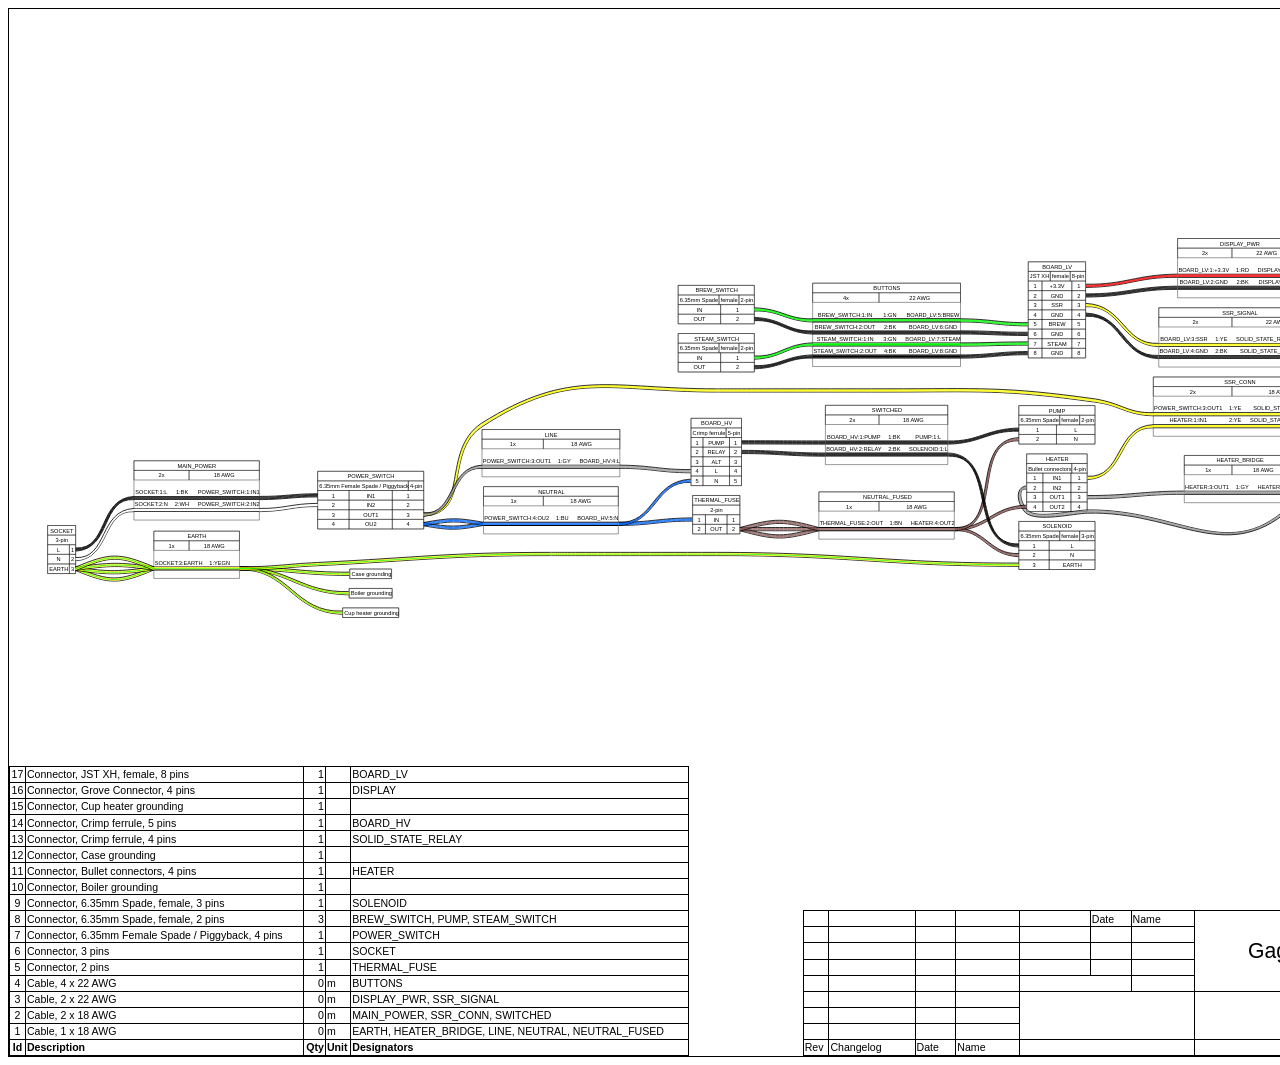
<file: docs/diagrams/classicpro.html>
<!DOCTYPE html>
<html>
<head>
  <meta charset="UTF-8">
  <meta http-equiv="Content-Type" content="text/html; charset=utf-8"/>
  <meta name="generator" content="WireViz 0.4.1 - https://github.com/wireviz/WireViz">
  <title>Gaggia Classic Pro</title>
  <style>
    body {
      font-family: arial;
      background-color: #ffffff;
    }

    table, td, th, #frame {
      border: 0.35mm solid black; /* line weight based on DIN 15 */
    }

    table {
      padding: 0;
      border-bottom: 0;
      border-right: 0;
      border-spacing: 0mm;
    }

    td, th {
      border-top: 0;
      border-left: 0;

      overflow: hidden;
      /* display: inline-block; */
      white-space: nowrap;
      font-size: 2.8mm;
    }

    /* Canvas size based on DIN 823 / DIN 6771 / EN ISO 5457 */

    #frame {
      position: relative;
    }

    .A4, .sheetsize_default { /* portrait */
      width: 180mm;
      height: 277mm;
    }

    .A3 { /* landscape */
      width: 390mm;
      height: 277mm;
    }

    .A2 { /* landscape */
      width: 564mm;
      height: 400mm;
    }

    #diagram {
      position: relative;
      top: 0;
      left: 0;
      max-width: 100%;
      height: calc(100% - 13 * 4.25mm);
      /* TODO: auto-adapt to height of title block + BOM table;
               BOM table might be above (A4) or to the left (A3 and larger) of the title block */
      text-align: center;
      vertical-align: middle;
    }

    #diagram svg, #diagram img {
      max-width: 95%;
      max-height: 100%;
      position: relative;
      top: 50%;
      transform: translateY(-50%);
    }

    #titleblock {
      position: absolute;
      bottom: 0mm;
      right: -0mm;
    }

    #titleblock table {
      width: 180mm;
      height: 38.25mm;
    }

    #titleblock tr, #bom tr {
      height: 4.25mm;
    }

    .A4 #bom { /* BOM on top of title block */
      position: absolute;
      bottom: 38.25mm;
      right: 0;
    }

    .A3 #bom, .A2 #bom { /* BOM to the left of title block */
      position: absolute;
      bottom: 0mm;
      left: 0mm;
    }

    #bom table {
      width:180mm;
    }

    #bom th, td {
      text-align: left;
    }

    #bom .bom_col_id {
      text-align: center;
    }

    #bom .bom_col_qty {
      text-align: right;
    }

    .name {
      width: 16mm;
    }

    .date {
      width: 10mm;
    }

    .revno {
      text-align: center;
      width: 6mm;
    }

    .changelog {
      width: 22mm;
    }

    .process {
      width: 18mm;
    }

    .title {
      width: 82mm;
      font-size: 5.6mm;
      text-align: center;
      white-space: normal;
    }

    .company {
      font-size: 4mm;
      text-align: center;
      white-space: normal;
    }

    .partno {
      font-size: 4mm;
      text-align: center;
      white-space: normal;
    }

    .sheetno {
      width: 12.75mm;
      text-align: center;
    }

  </style>
  <style type="text/css" media="print">

    @page {
      size: auto;
      margin: 0;
    }

    /* TODO: auto-adjust based on portrait (larger margin on left) or landscape (larger margin on top) */
    #page {
      margin: 10mm;
      margin-left: 20mm;
    }

  </style>
</head>
<body>
  <div id="page">
    <div id="frame" class="A3">

      <div id="diagram">

        <div id="description">
          <!-- %description% -->
        </div>

        <!-- XML and DOCTYPE declarations from SVG file removed -->
<!-- Generated by graphviz version 12.2.0 (20241103.1931)
 -->
<!-- Pages: 1 -->
<svg width="3459pt" height="944pt"
 viewBox="0.00 0.00 3459.00 944.12" xmlns="http://www.w3.org/2000/svg" xmlns:xlink="http://www.w3.org/1999/xlink">
<g id="graph0" class="graph" transform="scale(1 1) rotate(0) translate(4 940.12)">
<polygon fill="#ffffff" stroke="none" points="-4,4 -4,-940.12 3455,-940.12 3455,4 -4,4"/>
<!-- SOCKET -->
<g id="node1" class="node">
<title>SOCKET</title>
<polygon fill="#ffffff" stroke="black" points="69.25,-227.25 0,-227.25 0,-108.5 69.25,-108.5 69.25,-227.25"/>
<polygon fill="none" stroke="black" points="0,-203.5 0,-227.25 69.25,-227.25 69.25,-203.5 0,-203.5"/>
<text text-anchor="start" x="6.5" y="-209.95" font-family="arial" font-size="14.00">SOCKET</text>
<polygon fill="none" stroke="black" points="0,-179.75 0,-203.5 69.25,-203.5 69.25,-179.75 0,-179.75"/>
<text text-anchor="start" x="19.62" y="-186.2" font-family="arial" font-size="14.00">3&#45;pin</text>
<polygon fill="none" stroke="black" points="0,-156 0,-179.75 53.75,-179.75 53.75,-156 0,-156"/>
<text text-anchor="start" x="23.12" y="-162.45" font-family="arial" font-size="14.00">L</text>
<polygon fill="none" stroke="black" points="53.75,-156 53.75,-179.75 69.25,-179.75 69.25,-156 53.75,-156"/>
<text text-anchor="start" x="57.75" y="-162.45" font-family="arial" font-size="14.00">1</text>
<polygon fill="none" stroke="black" points="0,-132.25 0,-156 53.75,-156 53.75,-132.25 0,-132.25"/>
<text text-anchor="start" x="22" y="-138.7" font-family="arial" font-size="14.00">N</text>
<polygon fill="none" stroke="black" points="53.75,-132.25 53.75,-156 69.25,-156 69.25,-132.25 53.75,-132.25"/>
<text text-anchor="start" x="57.75" y="-138.7" font-family="arial" font-size="14.00">2</text>
<polygon fill="none" stroke="black" points="0,-108.5 0,-132.25 53.75,-132.25 53.75,-108.5 0,-108.5"/>
<text text-anchor="start" x="4" y="-114.95" font-family="arial" font-size="14.00">EARTH</text>
<polygon fill="none" stroke="black" points="53.75,-108.5 53.75,-132.25 69.25,-132.25 69.25,-108.5 53.75,-108.5"/>
<text text-anchor="start" x="57.75" y="-114.95" font-family="arial" font-size="14.00">3</text>
</g>
<!-- MAIN_POWER -->
<g id="node16" class="node">
<title>MAIN_POWER</title>
<polygon fill="#ffffff" stroke="black" points="523,-387.12 213.25,-387.12 213.25,-240.62 523,-240.62 523,-387.12"/>
<polygon fill="none" stroke="black" points="213.25,-363.38 213.25,-387.12 523,-387.12 523,-363.38 213.25,-363.38"/>
<text text-anchor="start" x="320.88" y="-369.82" font-family="arial" font-size="14.00">MAIN_POWER</text>
<polygon fill="none" stroke="black" points="213.25,-339.62 213.25,-363.38 349.38,-363.38 349.38,-339.62 213.25,-339.62"/>
<text text-anchor="start" x="274.19" y="-346.07" font-family="arial" font-size="14.00">2x</text>
<polygon fill="none" stroke="black" points="349.38,-339.62 349.38,-363.38 523,-363.38 523,-339.62 349.38,-339.62"/>
<text text-anchor="start" x="410.31" y="-346.07" font-family="arial" font-size="14.00">18 AWG</text>
<text text-anchor="start" x="253.12" y="-324.32" font-family="arial" font-size="14.00"> </text>
<text text-anchor="start" x="216.38" y="-304.57" font-family="arial" font-size="14.00">SOCKET:1:L</text>
<text text-anchor="start" x="301.38" y="-304.57" font-family="arial" font-size="14.00"> &#160;&#160;&#160;&#160;1:BK &#160;&#160;&#160;</text>
<text text-anchor="start" x="371" y="-304.57" font-family="arial" font-size="14.00">POWER_SWITCH:1:IN1</text>
<polygon fill="#000000" stroke="none" points="213.25,-298.12 213.25,-300.12 523,-300.12 523,-298.12 213.25,-298.12"/>
<polygon fill="#000000" stroke="none" points="213.25,-296.12 213.25,-298.12 523,-298.12 523,-296.12 213.25,-296.12"/>
<polygon fill="#000000" stroke="none" points="213.25,-294.12 213.25,-296.12 523,-296.12 523,-294.12 213.25,-294.12"/>
<polygon fill="#000000" stroke="none" points="213.25,-292.12 213.25,-294.12 523,-294.12 523,-292.12 213.25,-292.12"/>
<polygon fill="#000000" stroke="none" points="213.25,-290.12 213.25,-292.12 523,-292.12 523,-290.12 213.25,-290.12"/>
<text text-anchor="start" x="215.25" y="-274.82" font-family="arial" font-size="14.00">SOCKET:2:N</text>
<text text-anchor="start" x="298.75" y="-274.82" font-family="arial" font-size="14.00"> &#160;&#160;&#160;&#160;2:WH &#160;&#160;&#160;</text>
<text text-anchor="start" x="371" y="-274.82" font-family="arial" font-size="14.00">POWER_SWITCH:2:IN2</text>
<polygon fill="#000000" stroke="none" points="213.25,-268.38 213.25,-270.38 523,-270.38 523,-268.38 213.25,-268.38"/>
<polygon fill="#ffffff" stroke="none" points="213.25,-266.38 213.25,-268.38 523,-268.38 523,-266.38 213.25,-266.38"/>
<polygon fill="#ffffff" stroke="none" points="213.25,-264.38 213.25,-266.38 523,-266.38 523,-264.38 213.25,-264.38"/>
<polygon fill="#ffffff" stroke="none" points="213.25,-262.38 213.25,-264.38 523,-264.38 523,-262.38 213.25,-262.38"/>
<polygon fill="#000000" stroke="none" points="213.25,-260.38 213.25,-262.38 523,-262.38 523,-260.38 213.25,-260.38"/>
<text text-anchor="start" x="253.12" y="-245.07" font-family="arial" font-size="14.00"> </text>
</g>
<!-- SOCKET&#45;&#45;MAIN_POWER -->
<g id="edge1" class="edge">
<title>SOCKET:e&#45;&#45;MAIN_POWER:w</title>
<path fill="none" stroke="#000000" stroke-width="2" d="M69.25,-163.88C158.57,-168.7 131.76,-295.95 213.25,-291.13"/>
<path fill="none" stroke="#000000" stroke-width="2" d="M69.25,-165.88C156.62,-168.29 129.8,-295.54 213.25,-293.13"/>
<path fill="none" stroke="#000000" stroke-width="2" d="M69.25,-167.88C154.66,-167.88 127.84,-295.13 213.25,-295.12"/>
<path fill="none" stroke="#000000" stroke-width="2" d="M69.25,-169.87C152.7,-167.46 125.88,-294.71 213.25,-297.12"/>
<path fill="none" stroke="#000000" stroke-width="2" d="M69.25,-171.87C150.74,-167.05 123.93,-294.3 213.25,-299.12"/>
</g>
<!-- SOCKET&#45;&#45;MAIN_POWER -->
<g id="edge3" class="edge">
<title>SOCKET:e&#45;&#45;MAIN_POWER:w</title>
<path fill="none" stroke="#000000" stroke-width="2" d="M69.25,-140.13C156.84,-144.88 133.51,-266.13 213.25,-261.38"/>
<path fill="none" stroke="#ffffff" stroke-width="2" d="M69.25,-142.13C154.88,-144.5 131.55,-265.75 213.25,-263.38"/>
<path fill="none" stroke="#ffffff" stroke-width="2" d="M69.25,-144.12C152.92,-144.12 129.58,-265.38 213.25,-265.38"/>
<path fill="none" stroke="#ffffff" stroke-width="2" d="M69.25,-146.12C150.95,-143.75 127.62,-265 213.25,-267.37"/>
<path fill="none" stroke="#000000" stroke-width="2" d="M69.25,-148.12C148.99,-143.37 125.66,-264.62 213.25,-269.37"/>
</g>
<!-- EARTH -->
<g id="node22" class="node">
<title>EARTH</title>
<polygon fill="#ffffff" stroke="black" points="473.88,-213.25 262.38,-213.25 262.38,-96.5 473.88,-96.5 473.88,-213.25"/>
<polygon fill="none" stroke="black" points="262.38,-189.5 262.38,-213.25 473.88,-213.25 473.88,-189.5 262.38,-189.5"/>
<text text-anchor="start" x="345.25" y="-195.95" font-family="arial" font-size="14.00">EARTH</text>
<polygon fill="none" stroke="black" points="262.38,-165.75 262.38,-189.5 349.38,-189.5 349.38,-165.75 262.38,-165.75"/>
<text text-anchor="start" x="298.75" y="-172.2" font-family="arial" font-size="14.00">1x</text>
<polygon fill="none" stroke="black" points="349.38,-165.75 349.38,-189.5 473.88,-189.5 473.88,-165.75 349.38,-165.75"/>
<text text-anchor="start" x="385.75" y="-172.2" font-family="arial" font-size="14.00">18 AWG</text>
<text text-anchor="start" x="320.25" y="-150.45" font-family="arial" font-size="14.00"> </text>
<text text-anchor="start" x="264.38" y="-130.7" font-family="arial" font-size="14.00">SOCKET:3:EARTH</text>
<text text-anchor="start" x="383.88" y="-130.7" font-family="arial" font-size="14.00"> &#160;&#160;&#160;&#160;1:YEGN &#160;&#160;&#160;</text>
<polygon fill="#000000" stroke="none" points="262.38,-124.25 262.38,-126.25 473.88,-126.25 473.88,-124.25 262.38,-124.25"/>
<polygon fill="#ffff00" stroke="none" points="262.38,-122.25 262.38,-124.25 473.88,-124.25 473.88,-122.25 262.38,-122.25"/>
<polygon fill="#00ff00" stroke="none" points="262.38,-120.25 262.38,-122.25 473.88,-122.25 473.88,-120.25 262.38,-120.25"/>
<polygon fill="#ffff00" stroke="none" points="262.38,-118.25 262.38,-120.25 473.88,-120.25 473.88,-118.25 262.38,-118.25"/>
<polygon fill="#000000" stroke="none" points="262.38,-116.25 262.38,-118.25 473.88,-118.25 473.88,-116.25 262.38,-116.25"/>
<text text-anchor="start" x="320.25" y="-100.95" font-family="arial" font-size="14.00"> </text>
</g>
<!-- SOCKET&#45;&#45;EARTH -->
<g id="edge23" class="edge">
<title>SOCKET:e&#45;&#45;EARTH:w</title>
<path fill="none" stroke="#000000" stroke-width="2" d="M67.7,-116.69C154.8,-80.38 176.15,-81.25 262.93,-117.56"/>
<path fill="none" stroke="#ffff00" stroke-width="2" d="M68.47,-118.53C154.72,-82.38 176.07,-83.25 262.15,-119.41"/>
<path fill="none" stroke="#00ff00" stroke-width="2" d="M69.25,-120.37C154.64,-84.37 175.99,-85.25 261.37,-121.25"/>
<path fill="none" stroke="#ffff00" stroke-width="2" d="M70.03,-122.22C154.56,-86.37 175.9,-87.25 260.6,-123.09"/>
<path fill="none" stroke="#000000" stroke-width="2" d="M70.8,-124.06C154.48,-88.37 175.82,-89.25 259.82,-124.94"/>
</g>
<!-- SOCKET&#45;&#45;EARTH -->
<g id="edge25" class="edge">
<title>SOCKET:e&#45;&#45;EARTH:w</title>
<path fill="none" stroke="#000000" stroke-width="2" d="M68.69,-116.41C154.8,-104.38 176.15,-105.25 261.93,-117.29"/>
<path fill="none" stroke="#ffff00" stroke-width="2" d="M68.97,-118.39C154.72,-106.38 176.07,-107.25 261.65,-119.27"/>
<path fill="none" stroke="#00ff00" stroke-width="2" d="M69.25,-120.38C154.64,-108.37 175.99,-109.25 261.37,-121.25"/>
<path fill="none" stroke="#ffff00" stroke-width="2" d="M69.53,-122.36C154.56,-110.37 175.9,-111.25 261.1,-123.23"/>
<path fill="none" stroke="#000000" stroke-width="2" d="M69.81,-124.34C154.48,-112.37 175.82,-113.25 260.82,-125.21"/>
</g>
<!-- SOCKET&#45;&#45;EARTH -->
<g id="edge27" class="edge">
<title>SOCKET:e&#45;&#45;EARTH:w</title>
<path fill="none" stroke="#000000" stroke-width="2" d="M69.81,-116.41C154.8,-128.38 176.15,-129.25 260.82,-117.29"/>
<path fill="none" stroke="#ffff00" stroke-width="2" d="M69.53,-118.39C154.72,-130.38 176.07,-131.25 261.1,-119.27"/>
<path fill="none" stroke="#00ff00" stroke-width="2" d="M69.25,-120.38C154.64,-132.38 175.99,-133.25 261.38,-121.25"/>
<path fill="none" stroke="#ffff00" stroke-width="2" d="M68.97,-122.36C154.56,-134.37 175.9,-135.25 261.65,-123.23"/>
<path fill="none" stroke="#000000" stroke-width="2" d="M68.69,-124.34C154.48,-136.37 175.82,-137.25 261.93,-125.21"/>
</g>
<!-- SOCKET&#45;&#45;EARTH -->
<g id="edge29" class="edge">
<title>SOCKET:e&#45;&#45;EARTH:w</title>
<path fill="none" stroke="#000000" stroke-width="2" d="M70.8,-116.69C154.8,-152.38 176.15,-153.25 259.82,-117.56"/>
<path fill="none" stroke="#ffff00" stroke-width="2" d="M70.03,-118.53C154.72,-154.38 176.07,-155.25 260.6,-119.41"/>
<path fill="none" stroke="#00ff00" stroke-width="2" d="M69.25,-120.37C154.64,-156.38 175.99,-157.25 261.38,-121.25"/>
<path fill="none" stroke="#ffff00" stroke-width="2" d="M68.47,-122.22C154.56,-158.37 175.9,-159.25 262.15,-123.09"/>
<path fill="none" stroke="#000000" stroke-width="2" d="M67.7,-124.06C154.48,-160.37 175.82,-161.25 262.93,-124.94"/>
</g>
<!-- POWER_SWITCH -->
<g id="node2" class="node">
<title>POWER_SWITCH</title>
<polygon fill="#ffffff" stroke="black" points="929,-361.12 667,-361.12 667,-218.62 929,-218.62 929,-361.12"/>
<polygon fill="none" stroke="black" points="667,-337.38 667,-361.12 929,-361.12 929,-337.38 667,-337.38"/>
<text text-anchor="start" x="741" y="-343.82" font-family="arial" font-size="14.00">POWER_SWITCH</text>
<polygon fill="none" stroke="black" points="667,-313.62 667,-337.38 891,-337.38 891,-313.62 667,-313.62"/>
<text text-anchor="start" x="671" y="-320.07" font-family="arial" font-size="14.00">6.35mm Female Spade / Piggyback</text>
<polygon fill="none" stroke="black" points="891,-313.62 891,-337.38 929,-337.38 929,-313.62 891,-313.62"/>
<text text-anchor="start" x="895" y="-320.07" font-family="arial" font-size="14.00">4&#45;pin</text>
<polygon fill="none" stroke="black" points="667,-289.88 667,-313.62 744.58,-313.62 744.58,-289.88 667,-289.88"/>
<text text-anchor="start" x="702.04" y="-296.32" font-family="arial" font-size="14.00">1</text>
<polygon fill="none" stroke="black" points="744.58,-289.88 744.58,-313.62 851.42,-313.62 851.42,-289.88 744.58,-289.88"/>
<text text-anchor="start" x="787.5" y="-296.32" font-family="arial" font-size="14.00">IN1</text>
<polygon fill="none" stroke="black" points="851.42,-289.88 851.42,-313.62 929,-313.62 929,-289.88 851.42,-289.88"/>
<text text-anchor="start" x="886.46" y="-296.32" font-family="arial" font-size="14.00">1</text>
<polygon fill="none" stroke="black" points="667,-266.12 667,-289.88 744.58,-289.88 744.58,-266.12 667,-266.12"/>
<text text-anchor="start" x="702.04" y="-272.57" font-family="arial" font-size="14.00">2</text>
<polygon fill="none" stroke="black" points="744.58,-266.12 744.58,-289.88 851.42,-289.88 851.42,-266.12 744.58,-266.12"/>
<text text-anchor="start" x="787.5" y="-272.57" font-family="arial" font-size="14.00">IN2</text>
<polygon fill="none" stroke="black" points="851.42,-266.12 851.42,-289.88 929,-289.88 929,-266.12 851.42,-266.12"/>
<text text-anchor="start" x="886.46" y="-272.57" font-family="arial" font-size="14.00">2</text>
<polygon fill="none" stroke="black" points="667,-242.38 667,-266.12 744.58,-266.12 744.58,-242.38 667,-242.38"/>
<text text-anchor="start" x="702.04" y="-248.82" font-family="arial" font-size="14.00">3</text>
<polygon fill="none" stroke="black" points="744.58,-242.38 744.58,-266.12 851.42,-266.12 851.42,-242.38 744.58,-242.38"/>
<text text-anchor="start" x="779.62" y="-248.82" font-family="arial" font-size="14.00">OUT1</text>
<polygon fill="none" stroke="black" points="851.42,-242.38 851.42,-266.12 929,-266.12 929,-242.38 851.42,-242.38"/>
<text text-anchor="start" x="886.46" y="-248.82" font-family="arial" font-size="14.00">3</text>
<polygon fill="none" stroke="black" points="667,-218.62 667,-242.38 744.58,-242.38 744.58,-218.62 667,-218.62"/>
<text text-anchor="start" x="702.04" y="-225.07" font-family="arial" font-size="14.00">4</text>
<polygon fill="none" stroke="black" points="744.58,-218.62 744.58,-242.38 851.42,-242.38 851.42,-218.62 744.58,-218.62"/>
<text text-anchor="start" x="783.75" y="-225.07" font-family="arial" font-size="14.00">OU2</text>
<polygon fill="none" stroke="black" points="851.42,-218.62 851.42,-242.38 929,-242.38 929,-218.62 851.42,-218.62"/>
<text text-anchor="start" x="886.46" y="-225.07" font-family="arial" font-size="14.00">4</text>
</g>
<!-- SSR_CONN -->
<g id="node18" class="node">
<title>SSR_CONN</title>
<polygon fill="#ffffff" stroke="black" points="3157.25,-594.12 2731.25,-594.12 2731.25,-447.62 3157.25,-447.62 3157.25,-594.12"/>
<polygon fill="none" stroke="black" points="2731.25,-570.38 2731.25,-594.12 3157.25,-594.12 3157.25,-570.38 2731.25,-570.38"/>
<text text-anchor="start" x="2906.38" y="-576.83" font-family="arial" font-size="14.00">SSR_CONN</text>
<polygon fill="none" stroke="black" points="2731.25,-546.62 2731.25,-570.38 2925.5,-570.38 2925.5,-546.62 2731.25,-546.62"/>
<text text-anchor="start" x="2821.25" y="-553.08" font-family="arial" font-size="14.00">2x</text>
<polygon fill="none" stroke="black" points="2925.5,-546.62 2925.5,-570.38 3157.25,-570.38 3157.25,-546.62 2925.5,-546.62"/>
<text text-anchor="start" x="3015.5" y="-553.08" font-family="arial" font-size="14.00">18 AWG</text>
<text text-anchor="start" x="2814.25" y="-531.33" font-family="arial" font-size="14.00"> </text>
<text text-anchor="start" x="2733.25" y="-511.57" font-family="arial" font-size="14.00">POWER_SWITCH:3:OUT1</text>
<text text-anchor="start" x="2903" y="-511.57" font-family="arial" font-size="14.00"> &#160;&#160;&#160;&#160;1:YE &#160;&#160;&#160;</text>
<text text-anchor="start" x="2977.88" y="-511.57" font-family="arial" font-size="14.00">SOLID_STATE_RELAY:3:IN</text>
<polygon fill="#000000" stroke="none" points="2731.25,-505.12 2731.25,-507.12 3157.25,-507.12 3157.25,-505.12 2731.25,-505.12"/>
<polygon fill="#ffff00" stroke="none" points="2731.25,-503.12 2731.25,-505.12 3157.25,-505.12 3157.25,-503.12 2731.25,-503.12"/>
<polygon fill="#ffff00" stroke="none" points="2731.25,-501.12 2731.25,-503.12 3157.25,-503.12 3157.25,-501.12 2731.25,-501.12"/>
<polygon fill="#ffff00" stroke="none" points="2731.25,-499.12 2731.25,-501.12 3157.25,-501.12 3157.25,-499.12 2731.25,-499.12"/>
<polygon fill="#000000" stroke="none" points="2731.25,-497.12 2731.25,-499.12 3157.25,-499.12 3157.25,-497.12 2731.25,-497.12"/>
<text text-anchor="start" x="2771.12" y="-481.82" font-family="arial" font-size="14.00">HEATER:1:IN1</text>
<text text-anchor="start" x="2903" y="-481.82" font-family="arial" font-size="14.00"> &#160;&#160;&#160;&#160;2:YE &#160;&#160;&#160;</text>
<text text-anchor="start" x="2970" y="-481.82" font-family="arial" font-size="14.00">SOLID_STATE_RELAY:4:OUT</text>
<polygon fill="#000000" stroke="none" points="2731.25,-475.38 2731.25,-477.38 3157.25,-477.38 3157.25,-475.38 2731.25,-475.38"/>
<polygon fill="#ffff00" stroke="none" points="2731.25,-473.38 2731.25,-475.38 3157.25,-475.38 3157.25,-473.38 2731.25,-473.38"/>
<polygon fill="#ffff00" stroke="none" points="2731.25,-471.38 2731.25,-473.38 3157.25,-473.38 3157.25,-471.38 2731.25,-471.38"/>
<polygon fill="#ffff00" stroke="none" points="2731.25,-469.38 2731.25,-471.38 3157.25,-471.38 3157.25,-469.38 2731.25,-469.38"/>
<polygon fill="#000000" stroke="none" points="2731.25,-467.38 2731.25,-469.38 3157.25,-469.38 3157.25,-467.38 2731.25,-467.38"/>
<text text-anchor="start" x="2814.25" y="-452.07" font-family="arial" font-size="14.00"> </text>
</g>
<!-- POWER_SWITCH&#45;&#45;SSR_CONN -->
<g id="edge7" class="edge">
<title>POWER_SWITCH:e&#45;&#45;SSR_CONN:w</title>
<path fill="none" stroke="#000000" stroke-width="2" d="M929,-250.25C1050.1,-255.91 977.77,-414.12 1075.16,-472.51 1289.48,-612.48 1389.2,-557.37 1650.62,-556.88 1650.62,-556.88 1650.62,-556.88 2073.38,-556.88 2302.49,-556.9 2361.27,-563.68 2586.69,-531.91 2648.82,-524.85 2661.99,-500.24 2731.25,-498.13"/>
<path fill="none" stroke="#ffff00" stroke-width="2" d="M929,-252.25C1048.28,-255.08 975.95,-413.28 1074.08,-474.19 1290.45,-614.23 1390.17,-559.12 1650.62,-558.88 1650.62,-558.88 1650.62,-558.88 2073.38,-558.88 2302.26,-558.89 2361.04,-565.66 2586.97,-533.89 2650.58,-525.8 2663.75,-501.18 2731.25,-500.13"/>
<path fill="none" stroke="#ffff00" stroke-width="2" d="M929,-254.25C1046.47,-254.25 974.13,-412.45 1073,-475.88 1291.41,-615.98 1391.14,-560.88 1650.62,-560.88 1650.62,-560.87 1650.62,-560.87 2073.38,-560.88 2302.03,-560.87 2360.81,-567.65 2587.25,-535.88 2652.35,-526.74 2665.52,-502.12 2731.25,-502.13"/>
<path fill="none" stroke="#ffff00" stroke-width="2" d="M929,-256.25C1044.65,-253.42 972.31,-411.62 1071.92,-477.56 1292.38,-617.73 1392.11,-562.63 1650.62,-562.87 1650.62,-562.87 1650.62,-562.87 2073.38,-562.87 2301.8,-562.86 2360.58,-569.64 2587.53,-537.86 2654.11,-527.68 2667.28,-503.07 2731.25,-504.12"/>
<path fill="none" stroke="#000000" stroke-width="2" d="M929,-258.25C1042.83,-252.59 970.49,-410.79 1070.84,-479.24 1293.35,-619.48 1393.07,-564.38 1650.62,-564.87 1650.62,-564.87 1650.62,-564.87 2073.38,-564.87 2301.58,-564.85 2360.35,-571.62 2587.81,-539.84 2655.87,-528.63 2669.04,-504.01 2731.25,-506.12"/>
</g>
<!-- NEUTRAL -->
<g id="node20" class="node">
<title>NEUTRAL</title>
<polygon fill="#ffffff" stroke="black" points="1409.75,-323.25 1076.75,-323.25 1076.75,-206.5 1409.75,-206.5 1409.75,-323.25"/>
<polygon fill="none" stroke="black" points="1076.75,-299.5 1076.75,-323.25 1409.75,-323.25 1409.75,-299.5 1076.75,-299.5"/>
<text text-anchor="start" x="1211.75" y="-305.95" font-family="arial" font-size="14.00">NEUTRAL</text>
<polygon fill="none" stroke="black" points="1076.75,-275.75 1076.75,-299.5 1224.5,-299.5 1224.5,-275.75 1076.75,-275.75"/>
<text text-anchor="start" x="1143.5" y="-282.2" font-family="arial" font-size="14.00">1x</text>
<polygon fill="none" stroke="black" points="1224.5,-275.75 1224.5,-299.5 1409.75,-299.5 1409.75,-275.75 1224.5,-275.75"/>
<text text-anchor="start" x="1291.25" y="-282.2" font-family="arial" font-size="14.00">18 AWG</text>
<text text-anchor="start" x="1155.62" y="-260.45" font-family="arial" font-size="14.00"> </text>
<text text-anchor="start" x="1078.75" y="-240.7" font-family="arial" font-size="14.00">POWER_SWITCH:4:OU2</text>
<text text-anchor="start" x="1240.25" y="-240.7" font-family="arial" font-size="14.00"> &#160;&#160;&#160;&#160;1:BU &#160;&#160;&#160;</text>
<text text-anchor="start" x="1308" y="-240.7" font-family="arial" font-size="14.00">BOARD_HV:5:N</text>
<polygon fill="#000000" stroke="none" points="1076.75,-234.25 1076.75,-236.25 1409.75,-236.25 1409.75,-234.25 1076.75,-234.25"/>
<polygon fill="#0066ff" stroke="none" points="1076.75,-232.25 1076.75,-234.25 1409.75,-234.25 1409.75,-232.25 1076.75,-232.25"/>
<polygon fill="#0066ff" stroke="none" points="1076.75,-230.25 1076.75,-232.25 1409.75,-232.25 1409.75,-230.25 1076.75,-230.25"/>
<polygon fill="#0066ff" stroke="none" points="1076.75,-228.25 1076.75,-230.25 1409.75,-230.25 1409.75,-228.25 1076.75,-228.25"/>
<polygon fill="#000000" stroke="none" points="1076.75,-226.25 1076.75,-228.25 1409.75,-228.25 1409.75,-226.25 1076.75,-226.25"/>
<text text-anchor="start" x="1155.62" y="-210.95" font-family="arial" font-size="14.00"> </text>
</g>
<!-- POWER_SWITCH&#45;&#45;NEUTRAL -->
<g id="edge17" class="edge">
<title>POWER_SWITCH:e&#45;&#45;NEUTRAL:w</title>
<path fill="none" stroke="#000000" stroke-width="2" d="M928.28,-226.57C994.41,-214.5 1010.71,-215.25 1076.47,-227.32"/>
<path fill="none" stroke="#0066ff" stroke-width="2" d="M928.64,-228.53C994.31,-216.5 1010.62,-217.25 1076.11,-229.28"/>
<path fill="none" stroke="#0066ff" stroke-width="2" d="M929,-230.5C994.22,-218.5 1010.53,-219.25 1075.75,-231.25"/>
<path fill="none" stroke="#0066ff" stroke-width="2" d="M929.36,-232.47C994.13,-220.5 1010.44,-221.25 1075.39,-233.22"/>
<path fill="none" stroke="#000000" stroke-width="2" d="M929.72,-234.43C994.04,-222.5 1010.34,-223.25 1075.03,-235.18"/>
</g>
<!-- POWER_SWITCH&#45;&#45;NEUTRAL -->
<g id="edge19" class="edge">
<title>POWER_SWITCH:e&#45;&#45;NEUTRAL:w</title>
<path fill="none" stroke="#000000" stroke-width="2" d="M929.72,-226.57C994.41,-238.5 1010.71,-239.25 1075.03,-227.32"/>
<path fill="none" stroke="#0066ff" stroke-width="2" d="M929.36,-228.53C994.31,-240.5 1010.62,-241.25 1075.39,-229.28"/>
<path fill="none" stroke="#0066ff" stroke-width="2" d="M929,-230.5C994.22,-242.5 1010.53,-243.25 1075.75,-231.25"/>
<path fill="none" stroke="#0066ff" stroke-width="2" d="M928.64,-232.47C994.13,-244.5 1010.44,-245.25 1076.11,-233.22"/>
<path fill="none" stroke="#000000" stroke-width="2" d="M928.28,-234.43C994.04,-246.5 1010.34,-247.25 1076.47,-235.18"/>
</g>
<!-- LINE -->
<g id="node21" class="node">
<title>LINE</title>
<polygon fill="#ffffff" stroke="black" points="1413.5,-464.25 1073,-464.25 1073,-347.5 1413.5,-347.5 1413.5,-464.25"/>
<polygon fill="none" stroke="black" points="1073,-440.5 1073,-464.25 1413.5,-464.25 1413.5,-440.5 1073,-440.5"/>
<text text-anchor="start" x="1228.25" y="-446.95" font-family="arial" font-size="14.00">LINE</text>
<polygon fill="none" stroke="black" points="1073,-416.75 1073,-440.5 1224.5,-440.5 1224.5,-416.75 1073,-416.75"/>
<text text-anchor="start" x="1141.62" y="-423.2" font-family="arial" font-size="14.00">1x</text>
<polygon fill="none" stroke="black" points="1224.5,-416.75 1224.5,-440.5 1413.5,-440.5 1413.5,-416.75 1224.5,-416.75"/>
<text text-anchor="start" x="1293.12" y="-423.2" font-family="arial" font-size="14.00">18 AWG</text>
<text text-anchor="start" x="1156" y="-401.45" font-family="arial" font-size="14.00"> </text>
<text text-anchor="start" x="1075" y="-381.7" font-family="arial" font-size="14.00">POWER_SWITCH:3:OUT1</text>
<text text-anchor="start" x="1244.75" y="-381.7" font-family="arial" font-size="14.00"> &#160;&#160;&#160;&#160;1:GY &#160;&#160;&#160;</text>
<text text-anchor="start" x="1314" y="-381.7" font-family="arial" font-size="14.00">BOARD_HV:4:L</text>
<polygon fill="#000000" stroke="none" points="1073,-375.25 1073,-377.25 1413.5,-377.25 1413.5,-375.25 1073,-375.25"/>
<polygon fill="#999999" stroke="none" points="1073,-373.25 1073,-375.25 1413.5,-375.25 1413.5,-373.25 1073,-373.25"/>
<polygon fill="#999999" stroke="none" points="1073,-371.25 1073,-373.25 1413.5,-373.25 1413.5,-371.25 1073,-371.25"/>
<polygon fill="#999999" stroke="none" points="1073,-369.25 1073,-371.25 1413.5,-371.25 1413.5,-369.25 1073,-369.25"/>
<polygon fill="#000000" stroke="none" points="1073,-367.25 1073,-369.25 1413.5,-369.25 1413.5,-367.25 1073,-367.25"/>
<text text-anchor="start" x="1156" y="-351.95" font-family="arial" font-size="14.00"> </text>
</g>
<!-- POWER_SWITCH&#45;&#45;LINE -->
<g id="edge21" class="edge">
<title>POWER_SWITCH:e&#45;&#45;LINE:w</title>
<path fill="none" stroke="#000000" stroke-width="2" d="M929,-250.25C1015.68,-254.97 994.19,-372.97 1073,-368.25"/>
<path fill="none" stroke="#999999" stroke-width="2" d="M929,-252.25C1013.71,-254.61 992.22,-372.61 1073,-370.25"/>
<path fill="none" stroke="#999999" stroke-width="2" d="M929,-254.25C1011.74,-254.25 990.26,-372.25 1073,-372.25"/>
<path fill="none" stroke="#999999" stroke-width="2" d="M929,-256.25C1009.78,-253.89 988.29,-371.89 1073,-374.25"/>
<path fill="none" stroke="#000000" stroke-width="2" d="M929,-258.25C1007.81,-253.53 986.32,-371.53 1073,-376.25"/>
</g>
<!-- HEATER -->
<g id="node3" class="node">
<title>HEATER</title>
<polygon fill="#ffffff" stroke="black" points="2567.88,-404.12 2418.38,-404.12 2418.38,-261.62 2567.88,-261.62 2567.88,-404.12"/>
<polygon fill="none" stroke="black" points="2418.38,-380.38 2418.38,-404.12 2567.88,-404.12 2567.88,-380.38 2418.38,-380.38"/>
<text text-anchor="start" x="2466.12" y="-386.82" font-family="arial" font-size="14.00">HEATER</text>
<polygon fill="none" stroke="black" points="2418.38,-356.62 2418.38,-380.38 2529.88,-380.38 2529.88,-356.62 2418.38,-356.62"/>
<text text-anchor="start" x="2422.38" y="-363.07" font-family="arial" font-size="14.00">Bullet connectors</text>
<polygon fill="none" stroke="black" points="2529.88,-356.62 2529.88,-380.38 2567.88,-380.38 2567.88,-356.62 2529.88,-356.62"/>
<text text-anchor="start" x="2533.88" y="-363.07" font-family="arial" font-size="14.00">4&#45;pin</text>
<polygon fill="none" stroke="black" points="2418.38,-332.88 2418.38,-356.62 2458.46,-356.62 2458.46,-332.88 2418.38,-332.88"/>
<text text-anchor="start" x="2434.67" y="-339.32" font-family="arial" font-size="14.00">1</text>
<polygon fill="none" stroke="black" points="2458.46,-332.88 2458.46,-356.62 2527.79,-356.62 2527.79,-332.88 2458.46,-332.88"/>
<text text-anchor="start" x="2482.62" y="-339.32" font-family="arial" font-size="14.00">IN1</text>
<polygon fill="none" stroke="black" points="2527.79,-332.88 2527.79,-356.62 2567.88,-356.62 2567.88,-332.88 2527.79,-332.88"/>
<text text-anchor="start" x="2544.08" y="-339.32" font-family="arial" font-size="14.00">1</text>
<polygon fill="none" stroke="black" points="2418.38,-309.12 2418.38,-332.88 2458.46,-332.88 2458.46,-309.12 2418.38,-309.12"/>
<text text-anchor="start" x="2434.67" y="-315.57" font-family="arial" font-size="14.00">2</text>
<polygon fill="none" stroke="black" points="2458.46,-309.12 2458.46,-332.88 2527.79,-332.88 2527.79,-309.12 2458.46,-309.12"/>
<text text-anchor="start" x="2482.62" y="-315.57" font-family="arial" font-size="14.00">IN2</text>
<polygon fill="none" stroke="black" points="2527.79,-309.12 2527.79,-332.88 2567.88,-332.88 2567.88,-309.12 2527.79,-309.12"/>
<text text-anchor="start" x="2544.08" y="-315.57" font-family="arial" font-size="14.00">2</text>
<polygon fill="none" stroke="black" points="2418.38,-285.38 2418.38,-309.12 2458.46,-309.12 2458.46,-285.38 2418.38,-285.38"/>
<text text-anchor="start" x="2434.67" y="-291.82" font-family="arial" font-size="14.00">3</text>
<polygon fill="none" stroke="black" points="2458.46,-285.38 2458.46,-309.12 2527.79,-309.12 2527.79,-285.38 2458.46,-285.38"/>
<text text-anchor="start" x="2474.75" y="-291.82" font-family="arial" font-size="14.00">OUT1</text>
<polygon fill="none" stroke="black" points="2527.79,-285.38 2527.79,-309.12 2567.88,-309.12 2567.88,-285.38 2527.79,-285.38"/>
<text text-anchor="start" x="2544.08" y="-291.82" font-family="arial" font-size="14.00">3</text>
<polygon fill="none" stroke="black" points="2418.38,-261.62 2418.38,-285.38 2458.46,-285.38 2458.46,-261.62 2418.38,-261.62"/>
<text text-anchor="start" x="2434.67" y="-268.07" font-family="arial" font-size="14.00">4</text>
<polygon fill="none" stroke="black" points="2458.46,-261.62 2458.46,-285.38 2527.79,-285.38 2527.79,-261.62 2458.46,-261.62"/>
<text text-anchor="start" x="2474.75" y="-268.07" font-family="arial" font-size="14.00">OUT2</text>
<polygon fill="none" stroke="black" points="2527.79,-261.62 2527.79,-285.38 2567.88,-285.38 2567.88,-261.62 2527.79,-261.62"/>
<text text-anchor="start" x="2544.08" y="-268.07" font-family="arial" font-size="14.00">4</text>
</g>
<!-- HEATER_BRIDGE -->
<g id="node17" class="node">
<title>HEATER_BRIDGE</title>
<polygon fill="#ffffff" stroke="black" points="3080.75,-400.25 2807.75,-400.25 2807.75,-283.5 3080.75,-283.5 3080.75,-400.25"/>
<polygon fill="none" stroke="black" points="2807.75,-376.5 2807.75,-400.25 3080.75,-400.25 3080.75,-376.5 2807.75,-376.5"/>
<text text-anchor="start" x="2887.25" y="-382.95" font-family="arial" font-size="14.00">HEATER_BRIDGE</text>
<polygon fill="none" stroke="black" points="2807.75,-352.75 2807.75,-376.5 2925.5,-376.5 2925.5,-352.75 2807.75,-352.75"/>
<text text-anchor="start" x="2859.5" y="-359.2" font-family="arial" font-size="14.00">1x</text>
<polygon fill="none" stroke="black" points="2925.5,-352.75 2925.5,-376.5 3080.75,-376.5 3080.75,-352.75 2925.5,-352.75"/>
<text text-anchor="start" x="2977.25" y="-359.2" font-family="arial" font-size="14.00">18 AWG</text>
<text text-anchor="start" x="2860.75" y="-337.45" font-family="arial" font-size="14.00"> </text>
<text text-anchor="start" x="2809.75" y="-317.7" font-family="arial" font-size="14.00">HEATER:3:OUT1</text>
<text text-anchor="start" x="2919.5" y="-317.7" font-family="arial" font-size="14.00"> &#160;&#160;&#160;&#160;1:GY &#160;&#160;&#160;</text>
<text text-anchor="start" x="2988.75" y="-317.7" font-family="arial" font-size="14.00">HEATER:2:IN2</text>
<polygon fill="#000000" stroke="none" points="2807.75,-311.25 2807.75,-313.25 3080.75,-313.25 3080.75,-311.25 2807.75,-311.25"/>
<polygon fill="#999999" stroke="none" points="2807.75,-309.25 2807.75,-311.25 3080.75,-311.25 3080.75,-309.25 2807.75,-309.25"/>
<polygon fill="#999999" stroke="none" points="2807.75,-307.25 2807.75,-309.25 3080.75,-309.25 3080.75,-307.25 2807.75,-307.25"/>
<polygon fill="#999999" stroke="none" points="2807.75,-305.25 2807.75,-307.25 3080.75,-307.25 3080.75,-305.25 2807.75,-305.25"/>
<polygon fill="#000000" stroke="none" points="2807.75,-303.25 2807.75,-305.25 3080.75,-305.25 3080.75,-303.25 2807.75,-303.25"/>
<text text-anchor="start" x="2860.75" y="-287.95" font-family="arial" font-size="14.00"> </text>
</g>
<!-- HEATER&#45;&#45;HEATER_BRIDGE -->
<g id="edge5" class="edge">
<title>HEATER:e&#45;&#45;HEATER_BRIDGE:w</title>
<path fill="none" stroke="#000000" stroke-width="2" d="M2568.88,-293.25C2676.26,-293.56 2702.46,-304.56 2806.75,-304.25"/>
<path fill="none" stroke="#999999" stroke-width="2" d="M2568.88,-295.25C2675.48,-295.41 2701.69,-306.41 2806.75,-306.25"/>
<path fill="none" stroke="#999999" stroke-width="2" d="M2568.88,-297.25C2674.71,-297.25 2700.91,-308.25 2806.75,-308.25"/>
<path fill="none" stroke="#999999" stroke-width="2" d="M2568.88,-299.25C2673.94,-299.09 2700.14,-310.09 2806.75,-310.25"/>
<path fill="none" stroke="#000000" stroke-width="2" d="M2568.88,-301.25C2673.16,-300.94 2699.37,-311.94 2806.75,-312.25"/>
</g>
<!-- HEATER&#45;&#45;SSR_CONN -->
<g id="edge9" class="edge">
<title>HEATER:e&#45;&#45;SSR_CONN:w</title>
<path fill="none" stroke="#000000" stroke-width="2" d="M2568.88,-340.75C2664.61,-345.41 2643.41,-473.03 2731.25,-468.38"/>
<path fill="none" stroke="#ffff00" stroke-width="2" d="M2568.88,-342.75C2662.64,-345.08 2641.43,-472.7 2731.25,-470.38"/>
<path fill="none" stroke="#ffff00" stroke-width="2" d="M2568.88,-344.75C2660.67,-344.75 2639.46,-472.37 2731.25,-472.38"/>
<path fill="none" stroke="#ffff00" stroke-width="2" d="M2568.88,-346.75C2658.69,-344.42 2637.49,-472.05 2731.25,-474.37"/>
<path fill="none" stroke="#000000" stroke-width="2" d="M2568.88,-348.75C2656.72,-344.09 2635.51,-471.72 2731.25,-476.37"/>
</g>
<!-- SOLID_STATE_RELAY -->
<g id="node4" class="node">
<title>SOLID_STATE_RELAY</title>
<polygon fill="#ffffff" stroke="black" points="3451,-668.12 3301.25,-668.12 3301.25,-525.62 3451,-525.62 3451,-668.12"/>
<polygon fill="none" stroke="black" points="3301.25,-644.38 3301.25,-668.12 3451,-668.12 3451,-644.38 3301.25,-644.38"/>
<text text-anchor="start" x="3305.25" y="-650.83" font-family="arial" font-size="14.00">SOLID_STATE_RELAY</text>
<polygon fill="none" stroke="black" points="3301.25,-620.62 3301.25,-644.38 3400.5,-644.38 3400.5,-620.62 3301.25,-620.62"/>
<text text-anchor="start" x="3311.5" y="-627.08" font-family="arial" font-size="14.00">Crimp ferrule</text>
<polygon fill="none" stroke="black" points="3400.5,-620.62 3400.5,-644.38 3451,-644.38 3451,-620.62 3400.5,-620.62"/>
<text text-anchor="start" x="3410.75" y="-627.08" font-family="arial" font-size="14.00">4&#45;pin</text>
<polygon fill="none" stroke="black" points="3301.25,-596.88 3301.25,-620.62 3354.75,-620.62 3354.75,-596.88 3301.25,-596.88"/>
<text text-anchor="start" x="3324.25" y="-603.33" font-family="arial" font-size="14.00">1</text>
<polygon fill="none" stroke="black" points="3354.75,-596.88 3354.75,-620.62 3451,-620.62 3451,-596.88 3354.75,-596.88"/>
<text text-anchor="start" x="3377.75" y="-603.33" font-family="arial" font-size="14.00">SIGNAL</text>
<polygon fill="none" stroke="black" points="3301.25,-573.12 3301.25,-596.88 3354.75,-596.88 3354.75,-573.12 3301.25,-573.12"/>
<text text-anchor="start" x="3324.25" y="-579.58" font-family="arial" font-size="14.00">2</text>
<polygon fill="none" stroke="black" points="3354.75,-573.12 3354.75,-596.88 3451,-596.88 3451,-573.12 3354.75,-573.12"/>
<text text-anchor="start" x="3387.5" y="-579.58" font-family="arial" font-size="14.00">GND</text>
<polygon fill="none" stroke="black" points="3301.25,-549.38 3301.25,-573.12 3354.75,-573.12 3354.75,-549.38 3301.25,-549.38"/>
<text text-anchor="start" x="3324.25" y="-555.83" font-family="arial" font-size="14.00">3</text>
<polygon fill="none" stroke="black" points="3354.75,-549.38 3354.75,-573.12 3451,-573.12 3451,-549.38 3354.75,-549.38"/>
<text text-anchor="start" x="3396.12" y="-555.83" font-family="arial" font-size="14.00">IN</text>
<polygon fill="none" stroke="black" points="3301.25,-525.62 3301.25,-549.38 3354.75,-549.38 3354.75,-525.62 3301.25,-525.62"/>
<text text-anchor="start" x="3324.25" y="-532.08" font-family="arial" font-size="14.00">4</text>
<polygon fill="none" stroke="black" points="3354.75,-525.62 3354.75,-549.38 3451,-549.38 3451,-525.62 3354.75,-525.62"/>
<text text-anchor="start" x="3388.25" y="-532.08" font-family="arial" font-size="14.00">OUT</text>
</g>
<!-- THERMAL_FUSE -->
<g id="node5" class="node">
<title>THERMAL_FUSE</title>
<polygon fill="#ffffff" stroke="black" points="1710,-301.38 1593.25,-301.38 1593.25,-206.38 1710,-206.38 1710,-301.38"/>
<polygon fill="none" stroke="black" points="1593.25,-277.62 1593.25,-301.38 1710,-301.38 1710,-277.62 1593.25,-277.62"/>
<text text-anchor="start" x="1597.25" y="-284.07" font-family="arial" font-size="14.00">THERMAL_FUSE</text>
<polygon fill="none" stroke="black" points="1593.25,-253.88 1593.25,-277.62 1710,-277.62 1710,-253.88 1593.25,-253.88"/>
<text text-anchor="start" x="1636.62" y="-260.32" font-family="arial" font-size="14.00">2&#45;pin</text>
<polygon fill="none" stroke="black" points="1593.25,-230.12 1593.25,-253.88 1624.92,-253.88 1624.92,-230.12 1593.25,-230.12"/>
<text text-anchor="start" x="1605.33" y="-236.57" font-family="arial" font-size="14.00">1</text>
<polygon fill="none" stroke="black" points="1624.92,-230.12 1624.92,-253.88 1678.33,-253.88 1678.33,-230.12 1624.92,-230.12"/>
<text text-anchor="start" x="1644.88" y="-236.57" font-family="arial" font-size="14.00">IN</text>
<polygon fill="none" stroke="black" points="1678.33,-230.12 1678.33,-253.88 1710,-253.88 1710,-230.12 1678.33,-230.12"/>
<text text-anchor="start" x="1690.42" y="-236.57" font-family="arial" font-size="14.00">1</text>
<polygon fill="none" stroke="black" points="1593.25,-206.38 1593.25,-230.12 1624.92,-230.12 1624.92,-206.38 1593.25,-206.38"/>
<text text-anchor="start" x="1605.33" y="-212.82" font-family="arial" font-size="14.00">2</text>
<polygon fill="none" stroke="black" points="1624.92,-206.38 1624.92,-230.12 1678.33,-230.12 1678.33,-206.38 1624.92,-206.38"/>
<text text-anchor="start" x="1637" y="-212.82" font-family="arial" font-size="14.00">OUT</text>
<polygon fill="none" stroke="black" points="1678.33,-206.38 1678.33,-230.12 1710,-230.12 1710,-206.38 1678.33,-206.38"/>
<text text-anchor="start" x="1690.42" y="-212.82" font-family="arial" font-size="14.00">2</text>
</g>
<!-- NEUTRAL_FUSED -->
<g id="node19" class="node">
<title>NEUTRAL_FUSED</title>
<polygon fill="#ffffff" stroke="black" points="2239.62,-310.25 1905.12,-310.25 1905.12,-193.5 2239.62,-193.5 2239.62,-310.25"/>
<polygon fill="none" stroke="black" points="1905.12,-286.5 1905.12,-310.25 2239.62,-310.25 2239.62,-286.5 1905.12,-286.5"/>
<text text-anchor="start" x="2014.25" y="-292.95" font-family="arial" font-size="14.00">NEUTRAL_FUSED</text>
<polygon fill="none" stroke="black" points="1905.12,-262.75 1905.12,-286.5 2053.62,-286.5 2053.62,-262.75 1905.12,-262.75"/>
<text text-anchor="start" x="1972.25" y="-269.2" font-family="arial" font-size="14.00">1x</text>
<polygon fill="none" stroke="black" points="2053.62,-262.75 2053.62,-286.5 2239.62,-286.5 2239.62,-262.75 2053.62,-262.75"/>
<text text-anchor="start" x="2120.75" y="-269.2" font-family="arial" font-size="14.00">18 AWG</text>
<text text-anchor="start" x="1981.75" y="-247.45" font-family="arial" font-size="14.00"> </text>
<text text-anchor="start" x="1907.12" y="-227.7" font-family="arial" font-size="14.00">THERMAL_FUSE:2:OUT</text>
<text text-anchor="start" x="2064.12" y="-227.7" font-family="arial" font-size="14.00"> &#160;&#160;&#160;&#160;1:BN &#160;&#160;&#160;</text>
<text text-anchor="start" x="2131.88" y="-227.7" font-family="arial" font-size="14.00">HEATER:4:OUT2</text>
<polygon fill="#000000" stroke="none" points="1905.12,-221.25 1905.12,-223.25 2239.62,-223.25 2239.62,-221.25 1905.12,-221.25"/>
<polygon fill="#895956" stroke="none" points="1905.12,-219.25 1905.12,-221.25 2239.62,-221.25 2239.62,-219.25 1905.12,-219.25"/>
<polygon fill="#895956" stroke="none" points="1905.12,-217.25 1905.12,-219.25 2239.62,-219.25 2239.62,-217.25 1905.12,-217.25"/>
<polygon fill="#895956" stroke="none" points="1905.12,-215.25 1905.12,-217.25 2239.62,-217.25 2239.62,-215.25 1905.12,-215.25"/>
<polygon fill="#000000" stroke="none" points="1905.12,-213.25 1905.12,-215.25 2239.62,-215.25 2239.62,-213.25 1905.12,-213.25"/>
<text text-anchor="start" x="1981.75" y="-197.95" font-family="arial" font-size="14.00"> </text>
</g>
<!-- THERMAL_FUSE&#45;&#45;NEUTRAL_FUSED -->
<g id="edge11" class="edge">
<title>THERMAL_FUSE:e&#45;&#45;NEUTRAL_FUSED:w</title>
<path fill="none" stroke="#000000" stroke-width="2" d="M1709.92,-214.4C1796.83,-190.25 1818.29,-190.25 1905.2,-214.4"/>
<path fill="none" stroke="#895956" stroke-width="2" d="M1710.46,-216.32C1796.83,-192.25 1818.29,-192.25 1904.66,-216.32"/>
<path fill="none" stroke="#895956" stroke-width="2" d="M1711,-218.25C1796.83,-194.25 1818.29,-194.25 1904.12,-218.25"/>
<path fill="none" stroke="#895956" stroke-width="2" d="M1711.54,-220.18C1796.83,-196.25 1818.29,-196.25 1903.59,-220.18"/>
<path fill="none" stroke="#000000" stroke-width="2" d="M1712.08,-222.1C1796.83,-198.25 1818.29,-198.25 1903.05,-222.1"/>
</g>
<!-- THERMAL_FUSE&#45;&#45;NEUTRAL_FUSED -->
<g id="edge13" class="edge">
<title>THERMAL_FUSE:e&#45;&#45;NEUTRAL_FUSED:w</title>
<path fill="none" stroke="#000000" stroke-width="2" d="M1711,-214.25C1796.83,-214.25 1818.29,-214.25 1904.12,-214.25"/>
<path fill="none" stroke="#895956" stroke-width="2" d="M1711,-216.25C1796.83,-216.25 1818.29,-216.25 1904.12,-216.25"/>
<path fill="none" stroke="#895956" stroke-width="2" d="M1711,-218.25C1796.83,-218.25 1818.29,-218.25 1904.12,-218.25"/>
<path fill="none" stroke="#895956" stroke-width="2" d="M1711,-220.25C1796.83,-220.25 1818.29,-220.25 1904.12,-220.25"/>
<path fill="none" stroke="#000000" stroke-width="2" d="M1711,-222.25C1796.83,-222.25 1818.29,-222.25 1904.12,-222.25"/>
</g>
<!-- THERMAL_FUSE&#45;&#45;NEUTRAL_FUSED -->
<g id="edge15" class="edge">
<title>THERMAL_FUSE:e&#45;&#45;NEUTRAL_FUSED:w</title>
<path fill="none" stroke="#000000" stroke-width="2" d="M1712.08,-214.4C1796.83,-238.25 1818.29,-238.25 1903.05,-214.4"/>
<path fill="none" stroke="#895956" stroke-width="2" d="M1711.54,-216.32C1796.83,-240.25 1818.29,-240.25 1903.59,-216.32"/>
<path fill="none" stroke="#895956" stroke-width="2" d="M1711,-218.25C1796.83,-242.25 1818.29,-242.25 1904.12,-218.25"/>
<path fill="none" stroke="#895956" stroke-width="2" d="M1710.46,-220.18C1796.83,-244.25 1818.29,-244.25 1904.66,-220.18"/>
<path fill="none" stroke="#000000" stroke-width="2" d="M1709.92,-222.1C1796.83,-246.25 1818.29,-246.25 1905.2,-222.1"/>
</g>
<!-- BOARD_HV -->
<g id="node6" class="node">
<title>BOARD_HV</title>
<polygon fill="#ffffff" stroke="black" points="1714,-492 1589.25,-492 1589.25,-325.75 1714,-325.75 1714,-492"/>
<polygon fill="none" stroke="black" points="1589.25,-468.25 1589.25,-492 1714,-492 1714,-468.25 1589.25,-468.25"/>
<text text-anchor="start" x="1614.12" y="-474.7" font-family="arial" font-size="14.00">BOARD_HV</text>
<polygon fill="none" stroke="black" points="1589.25,-444.5 1589.25,-468.25 1676,-468.25 1676,-444.5 1589.25,-444.5"/>
<text text-anchor="start" x="1593.25" y="-450.95" font-family="arial" font-size="14.00">Crimp ferrule</text>
<polygon fill="none" stroke="black" points="1676,-444.5 1676,-468.25 1714,-468.25 1714,-444.5 1676,-444.5"/>
<text text-anchor="start" x="1680" y="-450.95" font-family="arial" font-size="14.00">5&#45;pin</text>
<polygon fill="none" stroke="black" points="1589.25,-420.75 1589.25,-444.5 1618.83,-444.5 1618.83,-420.75 1589.25,-420.75"/>
<text text-anchor="start" x="1600.29" y="-427.2" font-family="arial" font-size="14.00">1</text>
<polygon fill="none" stroke="black" points="1618.83,-420.75 1618.83,-444.5 1684.42,-444.5 1684.42,-420.75 1618.83,-420.75"/>
<text text-anchor="start" x="1631.75" y="-427.2" font-family="arial" font-size="14.00">PUMP</text>
<polygon fill="none" stroke="black" points="1684.42,-420.75 1684.42,-444.5 1714,-444.5 1714,-420.75 1684.42,-420.75"/>
<text text-anchor="start" x="1695.46" y="-427.2" font-family="arial" font-size="14.00">1</text>
<polygon fill="none" stroke="black" points="1589.25,-397 1589.25,-420.75 1618.83,-420.75 1618.83,-397 1589.25,-397"/>
<text text-anchor="start" x="1600.29" y="-403.45" font-family="arial" font-size="14.00">2</text>
<polygon fill="none" stroke="black" points="1618.83,-397 1618.83,-420.75 1684.42,-420.75 1684.42,-397 1618.83,-397"/>
<text text-anchor="start" x="1629.88" y="-403.45" font-family="arial" font-size="14.00">RELAY</text>
<polygon fill="none" stroke="black" points="1684.42,-397 1684.42,-420.75 1714,-420.75 1714,-397 1684.42,-397"/>
<text text-anchor="start" x="1695.46" y="-403.45" font-family="arial" font-size="14.00">2</text>
<polygon fill="none" stroke="black" points="1589.25,-373.25 1589.25,-397 1618.83,-397 1618.83,-373.25 1589.25,-373.25"/>
<text text-anchor="start" x="1600.29" y="-379.7" font-family="arial" font-size="14.00">3</text>
<polygon fill="none" stroke="black" points="1618.83,-373.25 1618.83,-397 1684.42,-397 1684.42,-373.25 1618.83,-373.25"/>
<text text-anchor="start" x="1639.62" y="-379.7" font-family="arial" font-size="14.00">ALT</text>
<polygon fill="none" stroke="black" points="1684.42,-373.25 1684.42,-397 1714,-397 1714,-373.25 1684.42,-373.25"/>
<text text-anchor="start" x="1695.46" y="-379.7" font-family="arial" font-size="14.00">3</text>
<polygon fill="none" stroke="black" points="1589.25,-349.5 1589.25,-373.25 1618.83,-373.25 1618.83,-349.5 1589.25,-349.5"/>
<text text-anchor="start" x="1600.29" y="-355.95" font-family="arial" font-size="14.00">4</text>
<polygon fill="none" stroke="black" points="1618.83,-349.5 1618.83,-373.25 1684.42,-373.25 1684.42,-349.5 1618.83,-349.5"/>
<text text-anchor="start" x="1647.88" y="-355.95" font-family="arial" font-size="14.00">L</text>
<polygon fill="none" stroke="black" points="1684.42,-349.5 1684.42,-373.25 1714,-373.25 1714,-349.5 1684.42,-349.5"/>
<text text-anchor="start" x="1695.46" y="-355.95" font-family="arial" font-size="14.00">4</text>
<polygon fill="none" stroke="black" points="1589.25,-325.75 1589.25,-349.5 1618.83,-349.5 1618.83,-325.75 1589.25,-325.75"/>
<text text-anchor="start" x="1600.29" y="-332.2" font-family="arial" font-size="14.00">5</text>
<polygon fill="none" stroke="black" points="1618.83,-325.75 1618.83,-349.5 1684.42,-349.5 1684.42,-325.75 1618.83,-325.75"/>
<text text-anchor="start" x="1646.75" y="-332.2" font-family="arial" font-size="14.00">N</text>
<polygon fill="none" stroke="black" points="1684.42,-325.75 1684.42,-349.5 1714,-349.5 1714,-325.75 1684.42,-325.75"/>
<text text-anchor="start" x="1695.46" y="-332.2" font-family="arial" font-size="14.00">5</text>
</g>
<!-- SWITCHED -->
<g id="node23" class="node">
<title>SWITCHED</title>
<polygon fill="#ffffff" stroke="black" points="2223.5,-524.12 1921.25,-524.12 1921.25,-377.62 2223.5,-377.62 2223.5,-524.12"/>
<polygon fill="none" stroke="black" points="1921.25,-500.38 1921.25,-524.12 2223.5,-524.12 2223.5,-500.38 1921.25,-500.38"/>
<text text-anchor="start" x="2036" y="-506.82" font-family="arial" font-size="14.00">SWITCHED</text>
<polygon fill="none" stroke="black" points="1921.25,-476.62 1921.25,-500.38 2053.62,-500.38 2053.62,-476.62 1921.25,-476.62"/>
<text text-anchor="start" x="1980.31" y="-483.07" font-family="arial" font-size="14.00">2x</text>
<polygon fill="none" stroke="black" points="2053.62,-476.62 2053.62,-500.38 2223.5,-500.38 2223.5,-476.62 2053.62,-476.62"/>
<text text-anchor="start" x="2112.69" y="-483.07" font-family="arial" font-size="14.00">18 AWG</text>
<text text-anchor="start" x="1988.12" y="-461.32" font-family="arial" font-size="14.00"> </text>
<text text-anchor="start" x="1925.12" y="-441.57" font-family="arial" font-size="14.00">BOARD_HV:1:PUMP</text>
<text text-anchor="start" x="2060.75" y="-441.57" font-family="arial" font-size="14.00"> &#160;&#160;&#160;&#160;1:BK &#160;&#160;&#160;</text>
<text text-anchor="start" x="2143.5" y="-441.57" font-family="arial" font-size="14.00">PUMP:1:L</text>
<polygon fill="#000000" stroke="none" points="1921.25,-435.12 1921.25,-437.12 2223.5,-437.12 2223.5,-435.12 1921.25,-435.12"/>
<polygon fill="#000000" stroke="none" points="1921.25,-433.12 1921.25,-435.12 2223.5,-435.12 2223.5,-433.12 1921.25,-433.12"/>
<polygon fill="#000000" stroke="none" points="1921.25,-431.12 1921.25,-433.12 2223.5,-433.12 2223.5,-431.12 1921.25,-431.12"/>
<polygon fill="#000000" stroke="none" points="1921.25,-429.12 1921.25,-431.12 2223.5,-431.12 2223.5,-429.12 1921.25,-429.12"/>
<polygon fill="#000000" stroke="none" points="1921.25,-427.12 1921.25,-429.12 2223.5,-429.12 2223.5,-427.12 1921.25,-427.12"/>
<text text-anchor="start" x="1923.25" y="-411.82" font-family="arial" font-size="14.00">BOARD_HV:2:RELAY</text>
<text text-anchor="start" x="2060.75" y="-411.82" font-family="arial" font-size="14.00"> &#160;&#160;&#160;&#160;2:BK &#160;&#160;&#160;</text>
<text text-anchor="start" x="2127.75" y="-411.82" font-family="arial" font-size="14.00">SOLENOID:1:L</text>
<polygon fill="#000000" stroke="none" points="1921.25,-405.38 1921.25,-407.38 2223.5,-407.38 2223.5,-405.38 1921.25,-405.38"/>
<polygon fill="#000000" stroke="none" points="1921.25,-403.38 1921.25,-405.38 2223.5,-405.38 2223.5,-403.38 1921.25,-403.38"/>
<polygon fill="#000000" stroke="none" points="1921.25,-401.38 1921.25,-403.38 2223.5,-403.38 2223.5,-401.38 1921.25,-401.38"/>
<polygon fill="#000000" stroke="none" points="1921.25,-399.38 1921.25,-401.38 2223.5,-401.38 2223.5,-399.38 1921.25,-399.38"/>
<polygon fill="#000000" stroke="none" points="1921.25,-397.38 1921.25,-399.38 2223.5,-399.38 2223.5,-397.38 1921.25,-397.38"/>
<text text-anchor="start" x="1988.12" y="-382.07" font-family="arial" font-size="14.00"> </text>
</g>
<!-- BOARD_HV&#45;&#45;SWITCHED -->
<g id="edge31" class="edge">
<title>BOARD_HV:e&#45;&#45;SWITCHED:w</title>
<path fill="none" stroke="#000000" stroke-width="2" d="M1715,-428.63C1806.13,-428.63 1828.94,-428.13 1920.25,-428.13"/>
<path fill="none" stroke="#000000" stroke-width="2" d="M1715,-430.63C1806.18,-430.63 1828.98,-430.13 1920.25,-430.13"/>
<path fill="none" stroke="#000000" stroke-width="2" d="M1715,-432.63C1806.22,-432.63 1829.03,-432.13 1920.25,-432.13"/>
<path fill="none" stroke="#000000" stroke-width="2" d="M1715,-434.62C1806.27,-434.62 1829.07,-434.12 1920.25,-434.12"/>
<path fill="none" stroke="#000000" stroke-width="2" d="M1715,-436.62C1806.31,-436.62 1829.12,-436.12 1920.25,-436.12"/>
</g>
<!-- BOARD_HV&#45;&#45;SWITCHED -->
<g id="edge33" class="edge">
<title>BOARD_HV:e&#45;&#45;SWITCHED:w</title>
<path fill="none" stroke="#000000" stroke-width="2" d="M1715,-404.88C1805.17,-405.03 1827.88,-398.53 1920.25,-398.38"/>
<path fill="none" stroke="#000000" stroke-width="2" d="M1715,-406.88C1805.72,-406.95 1828.43,-400.45 1920.25,-400.38"/>
<path fill="none" stroke="#000000" stroke-width="2" d="M1715,-408.87C1806.27,-408.88 1828.98,-402.38 1920.25,-402.37"/>
<path fill="none" stroke="#000000" stroke-width="2" d="M1715,-410.87C1806.82,-410.8 1829.53,-404.3 1920.25,-404.37"/>
<path fill="none" stroke="#000000" stroke-width="2" d="M1715,-412.87C1807.37,-412.72 1830.08,-406.22 1920.25,-406.37"/>
</g>
<!-- CASE -->
<g id="node7" class="node">
<title>CASE</title>
<polygon fill="#ffffff" stroke="black" points="849.62,-119.75 746.38,-119.75 746.38,-96 849.62,-96 849.62,-119.75"/>
<polygon fill="none" stroke="black" points="746.38,-96 746.38,-119.75 849.62,-119.75 849.62,-96 746.38,-96"/>
<text text-anchor="start" x="750.38" y="-102.45" font-family="arial" font-size="14.00">Case grounding</text>
</g>
<!-- BOILER -->
<g id="node8" class="node">
<title>BOILER</title>
<polygon fill="#ffffff" stroke="black" points="851.12,-71.75 744.88,-71.75 744.88,-48 851.12,-48 851.12,-71.75"/>
<polygon fill="none" stroke="black" points="744.88,-48 744.88,-71.75 851.12,-71.75 851.12,-48 744.88,-48"/>
<text text-anchor="start" x="748.88" y="-54.45" font-family="arial" font-size="14.00">Boiler grounding</text>
</g>
<!-- CUP_HEATER -->
<g id="node9" class="node">
<title>CUP_HEATER</title>
<polygon fill="#ffffff" stroke="black" points="867.25,-23.75 728.75,-23.75 728.75,0 867.25,0 867.25,-23.75"/>
<polygon fill="none" stroke="black" points="728.75,0 728.75,-23.75 867.25,-23.75 867.25,0 728.75,0"/>
<text text-anchor="start" x="732.75" y="-6.45" font-family="arial" font-size="14.00">Cup heater grounding</text>
</g>
<!-- SOLENOID -->
<g id="node10" class="node">
<title>SOLENOID</title>
<polygon fill="#ffffff" stroke="black" points="2587.25,-237.25 2399,-237.25 2399,-118.5 2587.25,-118.5 2587.25,-237.25"/>
<polygon fill="none" stroke="black" points="2399,-213.5 2399,-237.25 2587.25,-237.25 2587.25,-213.5 2399,-213.5"/>
<text text-anchor="start" x="2457.5" y="-219.95" font-family="arial" font-size="14.00">SOLENOID</text>
<polygon fill="none" stroke="black" points="2399,-189.75 2399,-213.5 2500,-213.5 2500,-189.75 2399,-189.75"/>
<text text-anchor="start" x="2403" y="-196.2" font-family="arial" font-size="14.00">6.35mm Spade</text>
<polygon fill="none" stroke="black" points="2500,-189.75 2500,-213.5 2549.25,-213.5 2549.25,-189.75 2500,-189.75"/>
<text text-anchor="start" x="2504" y="-196.2" font-family="arial" font-size="14.00">female</text>
<polygon fill="none" stroke="black" points="2549.25,-189.75 2549.25,-213.5 2587.25,-213.5 2587.25,-189.75 2549.25,-189.75"/>
<text text-anchor="start" x="2553.25" y="-196.2" font-family="arial" font-size="14.00">3&#45;pin</text>
<polygon fill="none" stroke="black" points="2399,-166 2399,-189.75 2474,-189.75 2474,-166 2399,-166"/>
<text text-anchor="start" x="2432.75" y="-172.45" font-family="arial" font-size="14.00">1</text>
<polygon fill="none" stroke="black" points="2474,-166 2474,-189.75 2587.25,-189.75 2587.25,-166 2474,-166"/>
<text text-anchor="start" x="2526.88" y="-172.45" font-family="arial" font-size="14.00">L</text>
<polygon fill="none" stroke="black" points="2399,-142.25 2399,-166 2474,-166 2474,-142.25 2399,-142.25"/>
<text text-anchor="start" x="2432.75" y="-148.7" font-family="arial" font-size="14.00">2</text>
<polygon fill="none" stroke="black" points="2474,-142.25 2474,-166 2587.25,-166 2587.25,-142.25 2474,-142.25"/>
<text text-anchor="start" x="2525.75" y="-148.7" font-family="arial" font-size="14.00">N</text>
<polygon fill="none" stroke="black" points="2399,-118.5 2399,-142.25 2474,-142.25 2474,-118.5 2399,-118.5"/>
<text text-anchor="start" x="2432.75" y="-124.95" font-family="arial" font-size="14.00">3</text>
<polygon fill="none" stroke="black" points="2474,-118.5 2474,-142.25 2587.25,-142.25 2587.25,-118.5 2474,-118.5"/>
<text text-anchor="start" x="2507.75" y="-124.95" font-family="arial" font-size="14.00">EARTH</text>
</g>
<!-- PUMP -->
<g id="node11" class="node">
<title>PUMP</title>
<polygon fill="#ffffff" stroke="black" points="2587.25,-523.38 2399,-523.38 2399,-428.38 2587.25,-428.38 2587.25,-523.38"/>
<polygon fill="none" stroke="black" points="2399,-499.62 2399,-523.38 2587.25,-523.38 2587.25,-499.62 2399,-499.62"/>
<text text-anchor="start" x="2473.25" y="-506.07" font-family="arial" font-size="14.00">PUMP</text>
<polygon fill="none" stroke="black" points="2399,-475.88 2399,-499.62 2500,-499.62 2500,-475.88 2399,-475.88"/>
<text text-anchor="start" x="2403" y="-482.32" font-family="arial" font-size="14.00">6.35mm Spade</text>
<polygon fill="none" stroke="black" points="2500,-475.88 2500,-499.62 2549.25,-499.62 2549.25,-475.88 2500,-475.88"/>
<text text-anchor="start" x="2504" y="-482.32" font-family="arial" font-size="14.00">female</text>
<polygon fill="none" stroke="black" points="2549.25,-475.88 2549.25,-499.62 2587.25,-499.62 2587.25,-475.88 2549.25,-475.88"/>
<text text-anchor="start" x="2553.25" y="-482.32" font-family="arial" font-size="14.00">2&#45;pin</text>
<polygon fill="none" stroke="black" points="2399,-452.12 2399,-475.88 2492,-475.88 2492,-452.12 2399,-452.12"/>
<text text-anchor="start" x="2441.75" y="-458.57" font-family="arial" font-size="14.00">1</text>
<polygon fill="none" stroke="black" points="2492,-452.12 2492,-475.88 2587.25,-475.88 2587.25,-452.12 2492,-452.12"/>
<text text-anchor="start" x="2535.88" y="-458.57" font-family="arial" font-size="14.00">L</text>
<polygon fill="none" stroke="black" points="2399,-428.38 2399,-452.12 2492,-452.12 2492,-428.38 2399,-428.38"/>
<text text-anchor="start" x="2441.75" y="-434.82" font-family="arial" font-size="14.00">2</text>
<polygon fill="none" stroke="black" points="2492,-428.38 2492,-452.12 2587.25,-452.12 2587.25,-428.38 2492,-428.38"/>
<text text-anchor="start" x="2534.75" y="-434.82" font-family="arial" font-size="14.00">N</text>
</g>
<!-- BOARD_LV -->
<g id="node12" class="node">
<title>BOARD_LV</title>
<polygon fill="#ffffff" stroke="black" points="2564,-878.62 2422.25,-878.62 2422.25,-641.12 2564,-641.12 2564,-878.62"/>
<polygon fill="none" stroke="black" points="2422.25,-854.88 2422.25,-878.62 2564,-878.62 2564,-854.88 2422.25,-854.88"/>
<text text-anchor="start" x="2457.12" y="-861.33" font-family="arial" font-size="14.00">BOARD_LV</text>
<polygon fill="none" stroke="black" points="2422.25,-831.12 2422.25,-854.88 2476.75,-854.88 2476.75,-831.12 2422.25,-831.12"/>
<text text-anchor="start" x="2426.25" y="-837.58" font-family="arial" font-size="14.00">JST XH</text>
<polygon fill="none" stroke="black" points="2476.75,-831.12 2476.75,-854.88 2526,-854.88 2526,-831.12 2476.75,-831.12"/>
<text text-anchor="start" x="2480.75" y="-837.58" font-family="arial" font-size="14.00">female</text>
<polygon fill="none" stroke="black" points="2526,-831.12 2526,-854.88 2564,-854.88 2564,-831.12 2526,-831.12"/>
<text text-anchor="start" x="2530" y="-837.58" font-family="arial" font-size="14.00">8&#45;pin</text>
<polygon fill="none" stroke="black" points="2422.25,-807.38 2422.25,-831.12 2456.25,-831.12 2456.25,-807.38 2422.25,-807.38"/>
<text text-anchor="start" x="2435.5" y="-813.83" font-family="arial" font-size="14.00">1</text>
<polygon fill="none" stroke="black" points="2456.25,-807.38 2456.25,-831.12 2530,-831.12 2530,-807.38 2456.25,-807.38"/>
<text text-anchor="start" x="2475.12" y="-813.83" font-family="arial" font-size="14.00">+3.3V</text>
<polygon fill="none" stroke="black" points="2530,-807.38 2530,-831.12 2564,-831.12 2564,-807.38 2530,-807.38"/>
<text text-anchor="start" x="2543.25" y="-813.83" font-family="arial" font-size="14.00">1</text>
<polygon fill="none" stroke="black" points="2422.25,-783.62 2422.25,-807.38 2456.25,-807.38 2456.25,-783.62 2422.25,-783.62"/>
<text text-anchor="start" x="2435.5" y="-790.08" font-family="arial" font-size="14.00">2</text>
<polygon fill="none" stroke="black" points="2456.25,-783.62 2456.25,-807.38 2530,-807.38 2530,-783.62 2456.25,-783.62"/>
<text text-anchor="start" x="2477.75" y="-790.08" font-family="arial" font-size="14.00">GND</text>
<polygon fill="none" stroke="black" points="2530,-783.62 2530,-807.38 2564,-807.38 2564,-783.62 2530,-783.62"/>
<text text-anchor="start" x="2543.25" y="-790.08" font-family="arial" font-size="14.00">2</text>
<polygon fill="none" stroke="black" points="2422.25,-759.88 2422.25,-783.62 2456.25,-783.62 2456.25,-759.88 2422.25,-759.88"/>
<text text-anchor="start" x="2435.5" y="-766.33" font-family="arial" font-size="14.00">3</text>
<polygon fill="none" stroke="black" points="2456.25,-759.88 2456.25,-783.62 2530,-783.62 2530,-759.88 2456.25,-759.88"/>
<text text-anchor="start" x="2479.25" y="-766.33" font-family="arial" font-size="14.00">SSR</text>
<polygon fill="none" stroke="black" points="2530,-759.88 2530,-783.62 2564,-783.62 2564,-759.88 2530,-759.88"/>
<text text-anchor="start" x="2543.25" y="-766.33" font-family="arial" font-size="14.00">3</text>
<polygon fill="none" stroke="black" points="2422.25,-736.12 2422.25,-759.88 2456.25,-759.88 2456.25,-736.12 2422.25,-736.12"/>
<text text-anchor="start" x="2435.5" y="-742.58" font-family="arial" font-size="14.00">4</text>
<polygon fill="none" stroke="black" points="2456.25,-736.12 2456.25,-759.88 2530,-759.88 2530,-736.12 2456.25,-736.12"/>
<text text-anchor="start" x="2477.75" y="-742.58" font-family="arial" font-size="14.00">GND</text>
<polygon fill="none" stroke="black" points="2530,-736.12 2530,-759.88 2564,-759.88 2564,-736.12 2530,-736.12"/>
<text text-anchor="start" x="2543.25" y="-742.58" font-family="arial" font-size="14.00">4</text>
<polygon fill="none" stroke="black" points="2422.25,-712.38 2422.25,-736.12 2456.25,-736.12 2456.25,-712.38 2422.25,-712.38"/>
<text text-anchor="start" x="2435.5" y="-718.83" font-family="arial" font-size="14.00">5</text>
<polygon fill="none" stroke="black" points="2456.25,-712.38 2456.25,-736.12 2530,-736.12 2530,-712.38 2456.25,-712.38"/>
<text text-anchor="start" x="2472.5" y="-718.83" font-family="arial" font-size="14.00">BREW</text>
<polygon fill="none" stroke="black" points="2530,-712.38 2530,-736.12 2564,-736.12 2564,-712.38 2530,-712.38"/>
<text text-anchor="start" x="2543.25" y="-718.83" font-family="arial" font-size="14.00">5</text>
<polygon fill="none" stroke="black" points="2422.25,-688.62 2422.25,-712.38 2456.25,-712.38 2456.25,-688.62 2422.25,-688.62"/>
<text text-anchor="start" x="2435.5" y="-695.08" font-family="arial" font-size="14.00">6</text>
<polygon fill="none" stroke="black" points="2456.25,-688.62 2456.25,-712.38 2530,-712.38 2530,-688.62 2456.25,-688.62"/>
<text text-anchor="start" x="2477.75" y="-695.08" font-family="arial" font-size="14.00">GND</text>
<polygon fill="none" stroke="black" points="2530,-688.62 2530,-712.38 2564,-712.38 2564,-688.62 2530,-688.62"/>
<text text-anchor="start" x="2543.25" y="-695.08" font-family="arial" font-size="14.00">6</text>
<polygon fill="none" stroke="black" points="2422.25,-664.88 2422.25,-688.62 2456.25,-688.62 2456.25,-664.88 2422.25,-664.88"/>
<text text-anchor="start" x="2435.5" y="-671.33" font-family="arial" font-size="14.00">7</text>
<polygon fill="none" stroke="black" points="2456.25,-664.88 2456.25,-688.62 2530,-688.62 2530,-664.88 2456.25,-664.88"/>
<text text-anchor="start" x="2469.5" y="-671.33" font-family="arial" font-size="14.00">STEAM</text>
<polygon fill="none" stroke="black" points="2530,-664.88 2530,-688.62 2564,-688.62 2564,-664.88 2530,-664.88"/>
<text text-anchor="start" x="2543.25" y="-671.33" font-family="arial" font-size="14.00">7</text>
<polygon fill="none" stroke="black" points="2422.25,-641.12 2422.25,-664.88 2456.25,-664.88 2456.25,-641.12 2422.25,-641.12"/>
<text text-anchor="start" x="2435.5" y="-647.58" font-family="arial" font-size="14.00">8</text>
<polygon fill="none" stroke="black" points="2456.25,-641.12 2456.25,-664.88 2530,-664.88 2530,-641.12 2456.25,-641.12"/>
<text text-anchor="start" x="2477.75" y="-647.58" font-family="arial" font-size="14.00">GND</text>
<polygon fill="none" stroke="black" points="2530,-641.12 2530,-664.88 2564,-664.88 2564,-641.12 2530,-641.12"/>
<text text-anchor="start" x="2543.25" y="-647.58" font-family="arial" font-size="14.00">8</text>
</g>
<!-- DISPLAY_PWR -->
<g id="node24" class="node">
<title>DISPLAY_PWR</title>
<polygon fill="#ffffff" stroke="black" points="3097.25,-936.12 2791.25,-936.12 2791.25,-789.62 3097.25,-789.62 3097.25,-936.12"/>
<polygon fill="none" stroke="black" points="2791.25,-912.38 2791.25,-936.12 3097.25,-936.12 3097.25,-912.38 2791.25,-912.38"/>
<text text-anchor="start" x="2896.25" y="-918.83" font-family="arial" font-size="14.00">DISPLAY_PWR</text>
<polygon fill="none" stroke="black" points="2791.25,-888.62 2791.25,-912.38 2925.5,-912.38 2925.5,-888.62 2791.25,-888.62"/>
<text text-anchor="start" x="2851.25" y="-895.08" font-family="arial" font-size="14.00">2x</text>
<polygon fill="none" stroke="black" points="2925.5,-888.62 2925.5,-912.38 3097.25,-912.38 3097.25,-888.62 2925.5,-888.62"/>
<text text-anchor="start" x="2985.5" y="-895.08" font-family="arial" font-size="14.00">22 AWG</text>
<text text-anchor="start" x="2852.88" y="-873.33" font-family="arial" font-size="14.00"> </text>
<text text-anchor="start" x="2793.25" y="-853.58" font-family="arial" font-size="14.00">BOARD_LV:1:+3.3V</text>
<text text-anchor="start" x="2920.25" y="-853.58" font-family="arial" font-size="14.00"> &#160;&#160;&#160;&#160;1:RD &#160;&#160;&#160;</text>
<text text-anchor="start" x="2988.75" y="-853.58" font-family="arial" font-size="14.00">DISPLAY:1:+3.3V</text>
<polygon fill="#000000" stroke="none" points="2791.25,-847.12 2791.25,-849.12 3097.25,-849.12 3097.25,-847.12 2791.25,-847.12"/>
<polygon fill="#ff0000" stroke="none" points="2791.25,-845.12 2791.25,-847.12 3097.25,-847.12 3097.25,-845.12 2791.25,-845.12"/>
<polygon fill="#ff0000" stroke="none" points="2791.25,-843.12 2791.25,-845.12 3097.25,-845.12 3097.25,-843.12 2791.25,-843.12"/>
<polygon fill="#ff0000" stroke="none" points="2791.25,-841.12 2791.25,-843.12 3097.25,-843.12 3097.25,-841.12 2791.25,-841.12"/>
<polygon fill="#000000" stroke="none" points="2791.25,-839.12 2791.25,-841.12 3097.25,-841.12 3097.25,-839.12 2791.25,-839.12"/>
<text text-anchor="start" x="2795.88" y="-823.83" font-family="arial" font-size="14.00">BOARD_LV:2:GND</text>
<text text-anchor="start" x="2921" y="-823.83" font-family="arial" font-size="14.00"> &#160;&#160;&#160;&#160;2:BK &#160;&#160;&#160;</text>
<text text-anchor="start" x="2991.38" y="-823.83" font-family="arial" font-size="14.00">DISPLAY:4:GND</text>
<polygon fill="#000000" stroke="none" points="2791.25,-817.38 2791.25,-819.38 3097.25,-819.38 3097.25,-817.38 2791.25,-817.38"/>
<polygon fill="#000000" stroke="none" points="2791.25,-815.38 2791.25,-817.38 3097.25,-817.38 3097.25,-815.38 2791.25,-815.38"/>
<polygon fill="#000000" stroke="none" points="2791.25,-813.38 2791.25,-815.38 3097.25,-815.38 3097.25,-813.38 2791.25,-813.38"/>
<polygon fill="#000000" stroke="none" points="2791.25,-811.38 2791.25,-813.38 3097.25,-813.38 3097.25,-811.38 2791.25,-811.38"/>
<polygon fill="#000000" stroke="none" points="2791.25,-809.38 2791.25,-811.38 3097.25,-811.38 3097.25,-809.38 2791.25,-809.38"/>
<text text-anchor="start" x="2852.88" y="-794.08" font-family="arial" font-size="14.00"> </text>
</g>
<!-- BOARD_LV&#45;&#45;DISPLAY_PWR -->
<g id="edge35" class="edge">
<title>BOARD_LV:e&#45;&#45;DISPLAY_PWR:w</title>
<path fill="none" stroke="#000000" stroke-width="2" d="M2565,-815.25C2668.61,-816.48 2692.42,-841.36 2790.25,-840.13"/>
<path fill="none" stroke="#ff0000" stroke-width="2" d="M2565,-817.25C2667.16,-817.87 2690.98,-842.74 2790.25,-842.13"/>
<path fill="none" stroke="#ff0000" stroke-width="2" d="M2565,-819.25C2665.72,-819.25 2689.53,-844.12 2790.25,-844.13"/>
<path fill="none" stroke="#ff0000" stroke-width="2" d="M2565,-821.25C2664.27,-820.63 2688.09,-845.51 2790.25,-846.12"/>
<path fill="none" stroke="#000000" stroke-width="2" d="M2565,-823.25C2662.83,-822.02 2686.64,-846.89 2790.25,-848.12"/>
</g>
<!-- BOARD_LV&#45;&#45;DISPLAY_PWR -->
<g id="edge37" class="edge">
<title>BOARD_LV:e&#45;&#45;DISPLAY_PWR:w</title>
<path fill="none" stroke="#000000" stroke-width="2" d="M2565,-791.5C2667.91,-792.34 2692.24,-811.21 2790.25,-810.38"/>
<path fill="none" stroke="#000000" stroke-width="2" d="M2565,-793.5C2666.69,-793.92 2691.01,-812.79 2790.25,-812.38"/>
<path fill="none" stroke="#000000" stroke-width="2" d="M2565,-795.5C2665.46,-795.5 2689.79,-814.38 2790.25,-814.37"/>
<path fill="none" stroke="#000000" stroke-width="2" d="M2565,-797.5C2664.24,-797.08 2688.56,-815.96 2790.25,-816.37"/>
<path fill="none" stroke="#000000" stroke-width="2" d="M2565,-799.5C2663.01,-798.66 2687.34,-817.54 2790.25,-818.37"/>
</g>
<!-- SSR_SIGNAL -->
<g id="node25" class="node">
<title>SSR_SIGNAL</title>
<polygon fill="#ffffff" stroke="black" points="3143.75,-765.12 2744.75,-765.12 2744.75,-618.62 3143.75,-618.62 3143.75,-765.12"/>
<polygon fill="none" stroke="black" points="2744.75,-741.38 2744.75,-765.12 3143.75,-765.12 3143.75,-741.38 2744.75,-741.38"/>
<text text-anchor="start" x="2901.5" y="-747.83" font-family="arial" font-size="14.00">SSR_SIGNAL</text>
<polygon fill="none" stroke="black" points="2744.75,-717.62 2744.75,-741.38 2925.5,-741.38 2925.5,-717.62 2744.75,-717.62"/>
<text text-anchor="start" x="2828" y="-724.08" font-family="arial" font-size="14.00">2x</text>
<polygon fill="none" stroke="black" points="2925.5,-717.62 2925.5,-741.38 3143.75,-741.38 3143.75,-717.62 2925.5,-717.62"/>
<text text-anchor="start" x="3008.75" y="-724.08" font-family="arial" font-size="14.00">22 AWG</text>
<text text-anchor="start" x="2803.75" y="-702.33" font-family="arial" font-size="14.00"> </text>
<text text-anchor="start" x="2748.25" y="-682.58" font-family="arial" font-size="14.00">BOARD_LV:3:SSR</text>
<text text-anchor="start" x="2868.5" y="-682.58" font-family="arial" font-size="14.00"> &#160;&#160;&#160;&#160;1:YE &#160;&#160;&#160;</text>
<text text-anchor="start" x="2935.5" y="-682.58" font-family="arial" font-size="14.00">SOLID_STATE_RELAY:1:SIGNAL</text>
<polygon fill="#000000" stroke="none" points="2744.75,-676.12 2744.75,-678.12 3143.75,-678.12 3143.75,-676.12 2744.75,-676.12"/>
<polygon fill="#ffff00" stroke="none" points="2744.75,-674.12 2744.75,-676.12 3143.75,-676.12 3143.75,-674.12 2744.75,-674.12"/>
<polygon fill="#ffff00" stroke="none" points="2744.75,-672.12 2744.75,-674.12 3143.75,-674.12 3143.75,-672.12 2744.75,-672.12"/>
<polygon fill="#ffff00" stroke="none" points="2744.75,-670.12 2744.75,-672.12 3143.75,-672.12 3143.75,-670.12 2744.75,-670.12"/>
<polygon fill="#000000" stroke="none" points="2744.75,-668.12 2744.75,-670.12 3143.75,-670.12 3143.75,-668.12 2744.75,-668.12"/>
<text text-anchor="start" x="2746.75" y="-652.83" font-family="arial" font-size="14.00">BOARD_LV:4:GND</text>
<text text-anchor="start" x="2868.5" y="-652.83" font-family="arial" font-size="14.00"> &#160;&#160;&#160;&#160;2:BK &#160;&#160;&#160;</text>
<text text-anchor="start" x="2945.25" y="-652.83" font-family="arial" font-size="14.00">SOLID_STATE_RELAY:2:GND</text>
<polygon fill="#000000" stroke="none" points="2744.75,-646.38 2744.75,-648.38 3143.75,-648.38 3143.75,-646.38 2744.75,-646.38"/>
<polygon fill="#000000" stroke="none" points="2744.75,-644.38 2744.75,-646.38 3143.75,-646.38 3143.75,-644.38 2744.75,-644.38"/>
<polygon fill="#000000" stroke="none" points="2744.75,-642.38 2744.75,-644.38 3143.75,-644.38 3143.75,-642.38 2744.75,-642.38"/>
<polygon fill="#000000" stroke="none" points="2744.75,-640.38 2744.75,-642.38 3143.75,-642.38 3143.75,-640.38 2744.75,-640.38"/>
<polygon fill="#000000" stroke="none" points="2744.75,-638.38 2744.75,-640.38 3143.75,-640.38 3143.75,-638.38 2744.75,-638.38"/>
<text text-anchor="start" x="2803.75" y="-623.08" font-family="arial" font-size="14.00"> </text>
</g>
<!-- BOARD_LV&#45;&#45;SSR_SIGNAL -->
<g id="edge39" class="edge">
<title>BOARD_LV:e&#45;&#45;SSR_SIGNAL:w</title>
<path fill="none" stroke="#000000" stroke-width="2" d="M2565,-767.75C2651.74,-771.86 2649.02,-673.24 2743.75,-669.13"/>
<path fill="none" stroke="#ffff00" stroke-width="2" d="M2565,-769.75C2653.74,-771.81 2651.02,-673.18 2743.75,-671.13"/>
<path fill="none" stroke="#ffff00" stroke-width="2" d="M2565,-771.75C2655.73,-771.75 2653.02,-673.13 2743.75,-673.13"/>
<path fill="none" stroke="#ffff00" stroke-width="2" d="M2565,-773.75C2657.73,-771.69 2655.01,-673.07 2743.75,-675.12"/>
<path fill="none" stroke="#000000" stroke-width="2" d="M2565,-775.75C2659.73,-771.64 2657.01,-673.01 2743.75,-677.12"/>
</g>
<!-- BOARD_LV&#45;&#45;SSR_SIGNAL -->
<g id="edge41" class="edge">
<title>BOARD_LV:e&#45;&#45;SSR_SIGNAL:w</title>
<path fill="none" stroke="#000000" stroke-width="2" d="M2565,-744C2653.06,-748.2 2647.7,-643.58 2743.75,-639.38"/>
<path fill="none" stroke="#000000" stroke-width="2" d="M2565,-746C2655.06,-748.1 2649.7,-643.48 2743.75,-641.38"/>
<path fill="none" stroke="#000000" stroke-width="2" d="M2565,-748C2657.05,-748 2651.7,-643.38 2743.75,-643.38"/>
<path fill="none" stroke="#000000" stroke-width="2" d="M2565,-750C2659.05,-747.9 2653.69,-643.27 2743.75,-645.37"/>
<path fill="none" stroke="#000000" stroke-width="2" d="M2565,-752C2661.05,-747.8 2655.69,-643.17 2743.75,-647.37"/>
</g>
<!-- DISPLAY -->
<g id="node13" class="node">
<title>DISPLAY</title>
<polygon fill="#ffffff" stroke="black" points="3450.88,-924.12 3301.38,-924.12 3301.38,-781.62 3450.88,-781.62 3450.88,-924.12"/>
<polygon fill="none" stroke="black" points="3301.38,-900.38 3301.38,-924.12 3450.88,-924.12 3450.88,-900.38 3301.38,-900.38"/>
<text text-anchor="start" x="3348" y="-906.83" font-family="arial" font-size="14.00">DISPLAY</text>
<polygon fill="none" stroke="black" points="3301.38,-876.62 3301.38,-900.38 3412.88,-900.38 3412.88,-876.62 3301.38,-876.62"/>
<text text-anchor="start" x="3305.38" y="-883.08" font-family="arial" font-size="14.00">Grove Connector</text>
<polygon fill="none" stroke="black" points="3412.88,-876.62 3412.88,-900.38 3450.88,-900.38 3450.88,-876.62 3412.88,-876.62"/>
<text text-anchor="start" x="3416.88" y="-883.08" font-family="arial" font-size="14.00">4&#45;pin</text>
<polygon fill="none" stroke="black" points="3301.38,-852.88 3301.38,-876.62 3361.88,-876.62 3361.88,-852.88 3301.38,-852.88"/>
<text text-anchor="start" x="3327.88" y="-859.33" font-family="arial" font-size="14.00">1</text>
<polygon fill="none" stroke="black" points="3361.88,-852.88 3361.88,-876.62 3450.88,-876.62 3450.88,-852.88 3361.88,-852.88"/>
<text text-anchor="start" x="3388.38" y="-859.33" font-family="arial" font-size="14.00">+3.3V</text>
<polygon fill="none" stroke="black" points="3301.38,-829.12 3301.38,-852.88 3361.88,-852.88 3361.88,-829.12 3301.38,-829.12"/>
<text text-anchor="start" x="3327.88" y="-835.58" font-family="arial" font-size="14.00">2</text>
<polygon fill="none" stroke="black" points="3361.88,-829.12 3361.88,-852.88 3450.88,-852.88 3450.88,-829.12 3361.88,-829.12"/>
<text text-anchor="start" x="3392.5" y="-835.58" font-family="arial" font-size="14.00">SDA</text>
<polygon fill="none" stroke="black" points="3301.38,-805.38 3301.38,-829.12 3361.88,-829.12 3361.88,-805.38 3301.38,-805.38"/>
<text text-anchor="start" x="3327.88" y="-811.83" font-family="arial" font-size="14.00">3</text>
<polygon fill="none" stroke="black" points="3361.88,-805.38 3361.88,-829.12 3450.88,-829.12 3450.88,-805.38 3361.88,-805.38"/>
<text text-anchor="start" x="3393.25" y="-811.83" font-family="arial" font-size="14.00">SCL</text>
<polygon fill="none" stroke="black" points="3301.38,-781.62 3301.38,-805.38 3361.88,-805.38 3361.88,-781.62 3301.38,-781.62"/>
<text text-anchor="start" x="3327.88" y="-788.08" font-family="arial" font-size="14.00">4</text>
<polygon fill="none" stroke="black" points="3361.88,-781.62 3361.88,-805.38 3450.88,-805.38 3450.88,-781.62 3361.88,-781.62"/>
<text text-anchor="start" x="3391" y="-788.08" font-family="arial" font-size="14.00">GND</text>
</g>
<!-- BREW_SWITCH -->
<g id="node14" class="node">
<title>BREW_SWITCH</title>
<polygon fill="#ffffff" stroke="black" points="1745.75,-820.38 1557.5,-820.38 1557.5,-725.38 1745.75,-725.38 1745.75,-820.38"/>
<polygon fill="none" stroke="black" points="1557.5,-796.62 1557.5,-820.38 1745.75,-820.38 1745.75,-796.62 1557.5,-796.62"/>
<text text-anchor="start" x="1600.25" y="-803.08" font-family="arial" font-size="14.00">BREW_SWITCH</text>
<polygon fill="none" stroke="black" points="1557.5,-772.88 1557.5,-796.62 1658.5,-796.62 1658.5,-772.88 1557.5,-772.88"/>
<text text-anchor="start" x="1561.5" y="-779.33" font-family="arial" font-size="14.00">6.35mm Spade</text>
<polygon fill="none" stroke="black" points="1658.5,-772.88 1658.5,-796.62 1707.75,-796.62 1707.75,-772.88 1658.5,-772.88"/>
<text text-anchor="start" x="1662.5" y="-779.33" font-family="arial" font-size="14.00">female</text>
<polygon fill="none" stroke="black" points="1707.75,-772.88 1707.75,-796.62 1745.75,-796.62 1745.75,-772.88 1707.75,-772.88"/>
<text text-anchor="start" x="1711.75" y="-779.33" font-family="arial" font-size="14.00">2&#45;pin</text>
<polygon fill="none" stroke="black" points="1557.5,-749.12 1557.5,-772.88 1662.5,-772.88 1662.5,-749.12 1557.5,-749.12"/>
<text text-anchor="start" x="1603.25" y="-755.58" font-family="arial" font-size="14.00">IN</text>
<polygon fill="none" stroke="black" points="1662.5,-749.12 1662.5,-772.88 1745.75,-772.88 1745.75,-749.12 1662.5,-749.12"/>
<text text-anchor="start" x="1700.38" y="-755.58" font-family="arial" font-size="14.00">1</text>
<polygon fill="none" stroke="black" points="1557.5,-725.38 1557.5,-749.12 1662.5,-749.12 1662.5,-725.38 1557.5,-725.38"/>
<text text-anchor="start" x="1595.38" y="-731.83" font-family="arial" font-size="14.00">OUT</text>
<polygon fill="none" stroke="black" points="1662.5,-725.38 1662.5,-749.12 1745.75,-749.12 1745.75,-725.38 1662.5,-725.38"/>
<text text-anchor="start" x="1700.38" y="-731.83" font-family="arial" font-size="14.00">2</text>
</g>
<!-- BUTTONS -->
<g id="node26" class="node">
<title>BUTTONS</title>
<polygon fill="#ffffff" stroke="black" points="2255,-825.88 1889.75,-825.88 1889.75,-619.88 2255,-619.88 2255,-825.88"/>
<polygon fill="none" stroke="black" points="1889.75,-802.12 1889.75,-825.88 2255,-825.88 2255,-802.12 1889.75,-802.12"/>
<text text-anchor="start" x="2039.75" y="-808.58" font-family="arial" font-size="14.00">BUTTONS</text>
<polygon fill="none" stroke="black" points="1889.75,-778.38 1889.75,-802.12 2053.62,-802.12 2053.62,-778.38 1889.75,-778.38"/>
<text text-anchor="start" x="1964.56" y="-784.83" font-family="arial" font-size="14.00">4x</text>
<polygon fill="none" stroke="black" points="2053.62,-778.38 2053.62,-802.12 2255,-802.12 2255,-778.38 2053.62,-778.38"/>
<text text-anchor="start" x="2128.44" y="-784.83" font-family="arial" font-size="14.00">22 AWG</text>
<text text-anchor="start" x="1966.38" y="-763.08" font-family="arial" font-size="14.00"> </text>
<text text-anchor="start" x="1902.62" y="-743.33" font-family="arial" font-size="14.00">BREW_SWITCH:1:IN</text>
<text text-anchor="start" x="2048.75" y="-743.33" font-family="arial" font-size="14.00"> &#160;&#160;&#160;&#160;1:GN &#160;&#160;&#160;</text>
<text text-anchor="start" x="2121.75" y="-743.33" font-family="arial" font-size="14.00">BOARD_LV:5:BREW</text>
<polygon fill="#000000" stroke="none" points="1889.75,-736.88 1889.75,-738.88 2255,-738.88 2255,-736.88 1889.75,-736.88"/>
<polygon fill="#00ff00" stroke="none" points="1889.75,-734.88 1889.75,-736.88 2255,-736.88 2255,-734.88 1889.75,-734.88"/>
<polygon fill="#00ff00" stroke="none" points="1889.75,-732.88 1889.75,-734.88 2255,-734.88 2255,-732.88 1889.75,-732.88"/>
<polygon fill="#00ff00" stroke="none" points="1889.75,-730.88 1889.75,-732.88 2255,-732.88 2255,-730.88 1889.75,-730.88"/>
<polygon fill="#000000" stroke="none" points="1889.75,-728.88 1889.75,-730.88 2255,-730.88 2255,-728.88 1889.75,-728.88"/>
<text text-anchor="start" x="1894.75" y="-713.58" font-family="arial" font-size="14.00">BREW_SWITCH:2:OUT</text>
<text text-anchor="start" x="2050.25" y="-713.58" font-family="arial" font-size="14.00"> &#160;&#160;&#160;&#160;2:BK &#160;&#160;&#160;</text>
<text text-anchor="start" x="2127" y="-713.58" font-family="arial" font-size="14.00">BOARD_LV:6:GND</text>
<polygon fill="#000000" stroke="none" points="1889.75,-707.12 1889.75,-709.12 2255,-709.12 2255,-707.12 1889.75,-707.12"/>
<polygon fill="#000000" stroke="none" points="1889.75,-705.12 1889.75,-707.12 2255,-707.12 2255,-705.12 1889.75,-705.12"/>
<polygon fill="#000000" stroke="none" points="1889.75,-703.12 1889.75,-705.12 2255,-705.12 2255,-703.12 1889.75,-703.12"/>
<polygon fill="#000000" stroke="none" points="1889.75,-701.12 1889.75,-703.12 2255,-703.12 2255,-701.12 1889.75,-701.12"/>
<polygon fill="#000000" stroke="none" points="1889.75,-699.12 1889.75,-701.12 2255,-701.12 2255,-699.12 1889.75,-699.12"/>
<text text-anchor="start" x="1899.62" y="-683.83" font-family="arial" font-size="14.00">STEAM_SWITCH:1:IN</text>
<text text-anchor="start" x="2048.75" y="-683.83" font-family="arial" font-size="14.00"> &#160;&#160;&#160;&#160;3:GN &#160;&#160;&#160;</text>
<text text-anchor="start" x="2118.75" y="-683.83" font-family="arial" font-size="14.00">BOARD_LV:7:STEAM</text>
<polygon fill="#000000" stroke="none" points="1889.75,-677.38 1889.75,-679.38 2255,-679.38 2255,-677.38 1889.75,-677.38"/>
<polygon fill="#00ff00" stroke="none" points="1889.75,-675.38 1889.75,-677.38 2255,-677.38 2255,-675.38 1889.75,-675.38"/>
<polygon fill="#00ff00" stroke="none" points="1889.75,-673.38 1889.75,-675.38 2255,-675.38 2255,-673.38 1889.75,-673.38"/>
<polygon fill="#00ff00" stroke="none" points="1889.75,-671.38 1889.75,-673.38 2255,-673.38 2255,-671.38 1889.75,-671.38"/>
<polygon fill="#000000" stroke="none" points="1889.75,-669.38 1889.75,-671.38 2255,-671.38 2255,-669.38 1889.75,-669.38"/>
<text text-anchor="start" x="1891.75" y="-654.08" font-family="arial" font-size="14.00">STEAM_SWITCH:2:OUT</text>
<text text-anchor="start" x="2050.25" y="-654.08" font-family="arial" font-size="14.00"> &#160;&#160;&#160;&#160;4:BK &#160;&#160;&#160;</text>
<text text-anchor="start" x="2127" y="-654.08" font-family="arial" font-size="14.00">BOARD_LV:8:GND</text>
<polygon fill="#000000" stroke="none" points="1889.75,-647.62 1889.75,-649.62 2255,-649.62 2255,-647.62 1889.75,-647.62"/>
<polygon fill="#000000" stroke="none" points="1889.75,-645.62 1889.75,-647.62 2255,-647.62 2255,-645.62 1889.75,-645.62"/>
<polygon fill="#000000" stroke="none" points="1889.75,-643.62 1889.75,-645.62 2255,-645.62 2255,-643.62 1889.75,-643.62"/>
<polygon fill="#000000" stroke="none" points="1889.75,-641.62 1889.75,-643.62 2255,-643.62 2255,-641.62 1889.75,-641.62"/>
<polygon fill="#000000" stroke="none" points="1889.75,-639.62 1889.75,-641.62 2255,-641.62 2255,-639.62 1889.75,-639.62"/>
<text text-anchor="start" x="1966.38" y="-624.33" font-family="arial" font-size="14.00"> </text>
</g>
<!-- BREW_SWITCH&#45;&#45;BUTTONS -->
<g id="edge43" class="edge">
<title>BREW_SWITCH:e&#45;&#45;BUTTONS:w</title>
<path fill="none" stroke="#000000" stroke-width="2" d="M1745.75,-757C1807.31,-759.19 1821.06,-732.07 1889.75,-729.88"/>
<path fill="none" stroke="#00ff00" stroke-width="2" d="M1745.75,-759C1809.09,-760.1 1822.84,-732.97 1889.75,-731.88"/>
<path fill="none" stroke="#00ff00" stroke-width="2" d="M1745.75,-761C1810.88,-761 1824.62,-733.88 1889.75,-733.87"/>
<path fill="none" stroke="#00ff00" stroke-width="2" d="M1745.75,-763C1812.66,-761.9 1826.41,-734.78 1889.75,-735.87"/>
<path fill="none" stroke="#000000" stroke-width="2" d="M1745.75,-765C1814.44,-762.81 1828.19,-735.68 1889.75,-737.87"/>
</g>
<!-- BREW_SWITCH&#45;&#45;BUTTONS -->
<g id="edge45" class="edge">
<title>BREW_SWITCH:e&#45;&#45;BUTTONS:w</title>
<path fill="none" stroke="#000000" stroke-width="2" d="M1745.75,-733.25C1807.68,-735.82 1820.34,-702.7 1889.75,-700.13"/>
<path fill="none" stroke="#000000" stroke-width="2" d="M1745.75,-735.25C1809.55,-736.54 1822.21,-703.41 1889.75,-702.13"/>
<path fill="none" stroke="#000000" stroke-width="2" d="M1745.75,-737.25C1811.42,-737.25 1824.08,-704.12 1889.75,-704.12"/>
<path fill="none" stroke="#000000" stroke-width="2" d="M1745.75,-739.25C1813.29,-737.96 1825.95,-704.84 1889.75,-706.12"/>
<path fill="none" stroke="#000000" stroke-width="2" d="M1745.75,-741.25C1815.16,-738.68 1827.82,-705.55 1889.75,-708.12"/>
</g>
<!-- STEAM_SWITCH -->
<g id="node15" class="node">
<title>STEAM_SWITCH</title>
<polygon fill="#ffffff" stroke="black" points="1745.75,-701.38 1557.5,-701.38 1557.5,-606.38 1745.75,-606.38 1745.75,-701.38"/>
<polygon fill="none" stroke="black" points="1557.5,-677.62 1557.5,-701.38 1745.75,-701.38 1745.75,-677.62 1557.5,-677.62"/>
<text text-anchor="start" x="1597.25" y="-684.08" font-family="arial" font-size="14.00">STEAM_SWITCH</text>
<polygon fill="none" stroke="black" points="1557.5,-653.88 1557.5,-677.62 1658.5,-677.62 1658.5,-653.88 1557.5,-653.88"/>
<text text-anchor="start" x="1561.5" y="-660.33" font-family="arial" font-size="14.00">6.35mm Spade</text>
<polygon fill="none" stroke="black" points="1658.5,-653.88 1658.5,-677.62 1707.75,-677.62 1707.75,-653.88 1658.5,-653.88"/>
<text text-anchor="start" x="1662.5" y="-660.33" font-family="arial" font-size="14.00">female</text>
<polygon fill="none" stroke="black" points="1707.75,-653.88 1707.75,-677.62 1745.75,-677.62 1745.75,-653.88 1707.75,-653.88"/>
<text text-anchor="start" x="1711.75" y="-660.33" font-family="arial" font-size="14.00">2&#45;pin</text>
<polygon fill="none" stroke="black" points="1557.5,-630.12 1557.5,-653.88 1662.5,-653.88 1662.5,-630.12 1557.5,-630.12"/>
<text text-anchor="start" x="1603.25" y="-636.58" font-family="arial" font-size="14.00">IN</text>
<polygon fill="none" stroke="black" points="1662.5,-630.12 1662.5,-653.88 1745.75,-653.88 1745.75,-630.12 1662.5,-630.12"/>
<text text-anchor="start" x="1700.38" y="-636.58" font-family="arial" font-size="14.00">1</text>
<polygon fill="none" stroke="black" points="1557.5,-606.38 1557.5,-630.12 1662.5,-630.12 1662.5,-606.38 1557.5,-606.38"/>
<text text-anchor="start" x="1595.38" y="-612.83" font-family="arial" font-size="14.00">OUT</text>
<polygon fill="none" stroke="black" points="1662.5,-606.38 1662.5,-630.12 1745.75,-630.12 1745.75,-606.38 1662.5,-606.38"/>
<text text-anchor="start" x="1700.38" y="-612.83" font-family="arial" font-size="14.00">2</text>
</g>
<!-- STEAM_SWITCH&#45;&#45;BUTTONS -->
<g id="edge47" class="edge">
<title>STEAM_SWITCH:e&#45;&#45;BUTTONS:w</title>
<path fill="none" stroke="#000000" stroke-width="2" d="M1745.75,-638C1815.07,-640.53 1827.87,-672.9 1889.75,-670.38"/>
<path fill="none" stroke="#00ff00" stroke-width="2" d="M1745.75,-640C1813.21,-641.26 1826.01,-673.64 1889.75,-672.38"/>
<path fill="none" stroke="#00ff00" stroke-width="2" d="M1745.75,-642C1811.35,-642 1824.15,-674.38 1889.75,-674.37"/>
<path fill="none" stroke="#00ff00" stroke-width="2" d="M1745.75,-644C1809.49,-642.74 1822.29,-675.11 1889.75,-676.37"/>
<path fill="none" stroke="#000000" stroke-width="2" d="M1745.75,-646C1807.63,-643.47 1820.43,-675.85 1889.75,-678.37"/>
</g>
<!-- STEAM_SWITCH&#45;&#45;BUTTONS -->
<g id="edge49" class="edge">
<title>STEAM_SWITCH:e&#45;&#45;BUTTONS:w</title>
<path fill="none" stroke="#000000" stroke-width="2" d="M1745.75,-614.25C1814.35,-616.39 1828.23,-642.76 1889.75,-640.63"/>
<path fill="none" stroke="#000000" stroke-width="2" d="M1745.75,-616.25C1812.58,-617.32 1826.46,-643.69 1889.75,-642.63"/>
<path fill="none" stroke="#000000" stroke-width="2" d="M1745.75,-618.25C1810.81,-618.25 1824.69,-644.63 1889.75,-644.62"/>
<path fill="none" stroke="#000000" stroke-width="2" d="M1745.75,-620.25C1809.04,-619.18 1822.92,-645.56 1889.75,-646.62"/>
<path fill="none" stroke="#000000" stroke-width="2" d="M1745.75,-622.25C1807.27,-620.11 1821.15,-646.49 1889.75,-648.62"/>
</g>
<!-- MAIN_POWER&#45;&#45;POWER_SWITCH -->
<g id="edge2" class="edge">
<title>MAIN_POWER:e&#45;&#45;POWER_SWITCH:w</title>
<path fill="none" stroke="#000000" stroke-width="2" d="M523,-291.13C588.61,-291.43 604.47,-298.06 667,-297.75"/>
<path fill="none" stroke="#000000" stroke-width="2" d="M523,-293.13C587.84,-293.28 603.7,-299.9 667,-299.75"/>
<path fill="none" stroke="#000000" stroke-width="2" d="M523,-295.12C587.07,-295.13 602.93,-301.75 667,-301.75"/>
<path fill="none" stroke="#000000" stroke-width="2" d="M523,-297.12C586.3,-296.97 602.16,-303.6 667,-303.75"/>
<path fill="none" stroke="#000000" stroke-width="2" d="M523,-299.12C585.53,-298.82 601.39,-305.44 667,-305.75"/>
</g>
<!-- MAIN_POWER&#45;&#45;POWER_SWITCH -->
<g id="edge4" class="edge">
<title>MAIN_POWER:e&#45;&#45;POWER_SWITCH:w</title>
<path fill="none" stroke="#000000" stroke-width="2" d="M523,-261.38C589.77,-262.27 605.28,-274.9 667,-274"/>
<path fill="none" stroke="#ffffff" stroke-width="2" d="M523,-263.38C588.51,-263.82 604.02,-276.45 667,-276"/>
<path fill="none" stroke="#ffffff" stroke-width="2" d="M523,-265.37C587.25,-265.38 602.75,-278 667,-278"/>
<path fill="none" stroke="#ffffff" stroke-width="2" d="M523,-267.37C585.98,-266.93 601.49,-279.55 667,-280"/>
<path fill="none" stroke="#000000" stroke-width="2" d="M523,-269.37C584.72,-268.48 600.23,-281.1 667,-282"/>
</g>
<!-- HEATER_BRIDGE&#45;&#45;HEATER -->
<g id="edge6" class="edge">
<title>HEATER_BRIDGE:e&#45;&#45;HEATER:w</title>
<path fill="none" stroke="#000000" stroke-width="2" d="M3081.75,-304.25C3088.88,-309.22 3084.64,-292.26 3077.92,-286.33 2922.64,-124.59 2799.01,-269.09 2567.79,-265.62 2533.71,-264.8 2441.12,-242.22 2421.18,-264.48 2403.47,-280.95 2394.9,-321.82 2417.38,-317"/>
<path fill="none" stroke="#999999" stroke-width="2" d="M3081.75,-306.25C3090.82,-308.73 3086.59,-291.78 3079.33,-284.91 2921.12,-123.29 2797.49,-267.79 2567.83,-263.62 2534.19,-262.86 2441.59,-240.28 2419.78,-263.05 2401.51,-280.54 2392.94,-321.41 2417.38,-319"/>
<path fill="none" stroke="#999999" stroke-width="2" d="M3081.75,-308.25C3092.76,-308.25 3088.53,-291.29 3080.75,-283.5 2919.6,-121.99 2795.97,-266.49 2567.88,-261.62 2534.66,-260.92 2442.06,-238.33 2418.38,-261.63 2399.56,-280.13 2390.98,-321 2417.38,-321"/>
<path fill="none" stroke="#999999" stroke-width="2" d="M3081.75,-310.25C3094.7,-307.77 3090.47,-290.81 3082.17,-282.09 2918.08,-120.69 2794.46,-265.19 2567.92,-259.63 2535.13,-258.97 2442.54,-236.39 2416.97,-260.2 2397.6,-279.72 2389.02,-320.59 2417.38,-323"/>
<path fill="none" stroke="#000000" stroke-width="2" d="M3081.75,-312.25C3096.64,-307.28 3092.41,-290.32 3083.58,-280.67 2916.56,-119.39 2792.94,-263.89 2567.96,-257.63 2535.61,-257.03 2443.01,-234.45 2415.57,-258.77 2395.64,-279.31 2387.07,-320.18 2417.38,-325"/>
</g>
<!-- SSR_CONN&#45;&#45;SOLID_STATE_RELAY -->
<g id="edge8" class="edge">
<title>SSR_CONN:e&#45;&#45;SOLID_STATE_RELAY:w</title>
<path fill="none" stroke="#000000" stroke-width="2" d="M3157.25,-498.13C3230.42,-501.75 3236.05,-560.87 3301.25,-557.25"/>
<path fill="none" stroke="#ffff00" stroke-width="2" d="M3157.25,-500.13C3228.43,-501.94 3234.06,-561.06 3301.25,-559.25"/>
<path fill="none" stroke="#ffff00" stroke-width="2" d="M3157.25,-502.12C3226.43,-502.13 3232.07,-561.25 3301.25,-561.25"/>
<path fill="none" stroke="#ffff00" stroke-width="2" d="M3157.25,-504.12C3224.44,-502.31 3230.07,-561.44 3301.25,-563.25"/>
<path fill="none" stroke="#000000" stroke-width="2" d="M3157.25,-506.12C3222.45,-502.5 3228.08,-561.63 3301.25,-565.25"/>
</g>
<!-- SSR_CONN&#45;&#45;SOLID_STATE_RELAY -->
<g id="edge10" class="edge">
<title>SSR_CONN:e&#45;&#45;SOLID_STATE_RELAY:w</title>
<path fill="none" stroke="#000000" stroke-width="2" d="M3157.25,-468.38C3231.49,-472.16 3235,-537.28 3301.25,-533.5"/>
<path fill="none" stroke="#ffff00" stroke-width="2" d="M3157.25,-470.38C3229.49,-472.27 3233.01,-537.39 3301.25,-535.5"/>
<path fill="none" stroke="#ffff00" stroke-width="2" d="M3157.25,-472.38C3227.49,-472.38 3231.01,-537.5 3301.25,-537.5"/>
<path fill="none" stroke="#ffff00" stroke-width="2" d="M3157.25,-474.37C3225.49,-472.48 3229.01,-537.61 3301.25,-539.5"/>
<path fill="none" stroke="#000000" stroke-width="2" d="M3157.25,-476.37C3223.5,-472.59 3227.01,-537.72 3301.25,-541.5"/>
</g>
<!-- NEUTRAL_FUSED&#45;&#45;HEATER -->
<g id="edge12" class="edge">
<title>NEUTRAL_FUSED:e&#45;&#45;HEATER:w</title>
<path fill="none" stroke="#000000" stroke-width="2" d="M2240.62,-214.25C2326.84,-217.39 2338.98,-272.64 2417.38,-269.5"/>
<path fill="none" stroke="#895956" stroke-width="2" d="M2240.62,-216.25C2324.88,-217.82 2337.02,-273.07 2417.38,-271.5"/>
<path fill="none" stroke="#895956" stroke-width="2" d="M2240.62,-218.25C2322.93,-218.25 2335.07,-273.5 2417.38,-273.5"/>
<path fill="none" stroke="#895956" stroke-width="2" d="M2240.62,-220.25C2320.98,-218.68 2333.12,-273.93 2417.38,-275.5"/>
<path fill="none" stroke="#000000" stroke-width="2" d="M2240.62,-222.25C2319.02,-219.11 2331.16,-274.36 2417.38,-277.5"/>
</g>
<!-- NEUTRAL_FUSED&#45;&#45;SOLENOID -->
<g id="edge16" class="edge">
<title>NEUTRAL_FUSED:e&#45;&#45;SOLENOID:w</title>
<path fill="none" stroke="#000000" stroke-width="2" d="M2240.62,-214.25C2312.59,-217.85 2319.08,-153.72 2399,-150.13"/>
<path fill="none" stroke="#895956" stroke-width="2" d="M2240.62,-216.25C2314.57,-218.05 2321.07,-153.92 2399,-152.13"/>
<path fill="none" stroke="#895956" stroke-width="2" d="M2240.62,-218.25C2316.56,-218.25 2323.06,-154.12 2399,-154.12"/>
<path fill="none" stroke="#895956" stroke-width="2" d="M2240.62,-220.25C2318.55,-218.45 2325.05,-154.33 2399,-156.12"/>
<path fill="none" stroke="#000000" stroke-width="2" d="M2240.62,-222.25C2320.54,-218.65 2327.04,-154.53 2399,-158.12"/>
</g>
<!-- NEUTRAL_FUSED&#45;&#45;PUMP -->
<g id="edge14" class="edge">
<title>NEUTRAL_FUSED:e&#45;&#45;PUMP:w</title>
<path fill="none" stroke="#000000" stroke-width="2" d="M2240.62,-214.25C2365.57,-219.67 2281.54,-441.67 2399,-436.25"/>
<path fill="none" stroke="#895956" stroke-width="2" d="M2240.62,-216.25C2363.7,-218.96 2279.67,-440.96 2399,-438.25"/>
<path fill="none" stroke="#895956" stroke-width="2" d="M2240.62,-218.25C2361.83,-218.25 2277.8,-440.25 2399,-440.25"/>
<path fill="none" stroke="#895956" stroke-width="2" d="M2240.62,-220.25C2359.96,-217.54 2275.93,-439.54 2399,-442.25"/>
<path fill="none" stroke="#000000" stroke-width="2" d="M2240.62,-222.25C2358.09,-216.83 2274.06,-438.83 2399,-444.25"/>
</g>
<!-- NEUTRAL&#45;&#45;THERMAL_FUSE -->
<g id="edge20" class="edge">
<title>NEUTRAL:e&#45;&#45;THERMAL_FUSE:w</title>
<path fill="none" stroke="#000000" stroke-width="2" d="M1410.75,-227.25C1493.46,-227.73 1513.34,-238.48 1592.25,-238"/>
<path fill="none" stroke="#0066ff" stroke-width="2" d="M1410.75,-229.25C1492.51,-229.49 1512.39,-240.24 1592.25,-240"/>
<path fill="none" stroke="#0066ff" stroke-width="2" d="M1410.75,-231.25C1491.56,-231.25 1511.44,-242 1592.25,-242"/>
<path fill="none" stroke="#0066ff" stroke-width="2" d="M1410.75,-233.25C1490.61,-233.01 1510.49,-243.76 1592.25,-244"/>
<path fill="none" stroke="#000000" stroke-width="2" d="M1410.75,-235.25C1489.66,-234.77 1509.54,-245.52 1592.25,-246"/>
</g>
<!-- NEUTRAL&#45;&#45;BOARD_HV -->
<g id="edge18" class="edge">
<title>NEUTRAL:e&#45;&#45;BOARD_HV:w</title>
<path fill="none" stroke="#000000" stroke-width="2" d="M1410.75,-227.25C1506.71,-231.49 1500.27,-337.87 1588.25,-333.63"/>
<path fill="none" stroke="#0066ff" stroke-width="2" d="M1410.75,-229.25C1504.72,-231.37 1498.28,-337.75 1588.25,-335.63"/>
<path fill="none" stroke="#0066ff" stroke-width="2" d="M1410.75,-231.25C1502.72,-231.25 1496.28,-337.62 1588.25,-337.62"/>
<path fill="none" stroke="#0066ff" stroke-width="2" d="M1410.75,-233.25C1500.72,-231.13 1494.28,-337.5 1588.25,-339.62"/>
<path fill="none" stroke="#000000" stroke-width="2" d="M1410.75,-235.25C1498.73,-231.01 1492.29,-337.38 1588.25,-341.62"/>
</g>
<!-- LINE&#45;&#45;BOARD_HV -->
<g id="edge22" class="edge">
<title>LINE:e&#45;&#45;BOARD_HV:w</title>
<path fill="none" stroke="#000000" stroke-width="2" d="M1413.5,-368.25C1489.34,-368.77 1508.46,-357.9 1588.25,-357.38"/>
<path fill="none" stroke="#999999" stroke-width="2" d="M1413.5,-370.25C1490.33,-370.51 1509.44,-359.64 1588.25,-359.38"/>
<path fill="none" stroke="#999999" stroke-width="2" d="M1413.5,-372.25C1491.32,-372.25 1510.43,-361.38 1588.25,-361.38"/>
<path fill="none" stroke="#999999" stroke-width="2" d="M1413.5,-374.25C1492.31,-373.99 1511.42,-363.11 1588.25,-363.37"/>
<path fill="none" stroke="#000000" stroke-width="2" d="M1413.5,-376.25C1493.29,-375.73 1512.41,-364.85 1588.25,-365.37"/>
</g>
<!-- EARTH&#45;&#45;CASE -->
<g id="edge24" class="edge">
<title>EARTH:e&#45;&#45;CASE:w</title>
<path fill="none" stroke="#000000" stroke-width="2" d="M474.88,-117.25C593.6,-117.6 623.37,-104.23 745.38,-103.88"/>
<path fill="none" stroke="#ffff00" stroke-width="2" d="M474.88,-119.25C594.42,-119.43 624.19,-106.05 745.38,-105.88"/>
<path fill="none" stroke="#00ff00" stroke-width="2" d="M474.88,-121.25C595.24,-121.25 625.01,-107.88 745.38,-107.87"/>
<path fill="none" stroke="#ffff00" stroke-width="2" d="M474.88,-123.25C596.06,-123.07 625.83,-109.7 745.38,-109.87"/>
<path fill="none" stroke="#000000" stroke-width="2" d="M474.88,-125.25C596.88,-124.9 626.65,-111.52 745.38,-111.87"/>
</g>
<!-- EARTH&#45;&#45;BOILER -->
<g id="edge26" class="edge">
<title>EARTH:e&#45;&#45;BOILER:w</title>
<path fill="none" stroke="#000000" stroke-width="2" d="M474.88,-117.25C593.77,-119.81 617.52,-58.43 743.88,-55.88"/>
<path fill="none" stroke="#ffff00" stroke-width="2" d="M474.88,-119.25C595.64,-120.53 619.38,-59.15 743.88,-57.88"/>
<path fill="none" stroke="#00ff00" stroke-width="2" d="M474.88,-121.25C597.5,-121.25 621.25,-59.88 743.88,-59.88"/>
<path fill="none" stroke="#ffff00" stroke-width="2" d="M474.88,-123.25C599.37,-121.97 623.11,-60.6 743.88,-61.87"/>
<path fill="none" stroke="#000000" stroke-width="2" d="M474.88,-125.25C601.23,-122.69 624.98,-61.32 743.88,-63.87"/>
</g>
<!-- EARTH&#45;&#45;CUP_HEATER -->
<g id="edge28" class="edge">
<title>EARTH:e&#45;&#45;CUP_HEATER:w</title>
<path fill="none" stroke="#000000" stroke-width="2" d="M474.88,-117.25C593.34,-120.96 601.31,-11.58 727.75,-7.88"/>
<path fill="none" stroke="#ffff00" stroke-width="2" d="M474.88,-119.25C595.33,-121.1 603.3,-11.73 727.75,-9.88"/>
<path fill="none" stroke="#00ff00" stroke-width="2" d="M474.88,-121.25C597.33,-121.25 605.3,-11.87 727.75,-11.88"/>
<path fill="none" stroke="#ffff00" stroke-width="2" d="M474.88,-123.25C599.32,-121.4 607.29,-12.02 727.75,-13.87"/>
<path fill="none" stroke="#000000" stroke-width="2" d="M474.88,-125.25C601.32,-121.54 609.29,-12.17 727.75,-15.87"/>
</g>
<!-- EARTH&#45;&#45;SOLENOID -->
<g id="edge30" class="edge">
<title>EARTH:e&#45;&#45;SOLENOID:w</title>
<path fill="none" stroke="#000000" stroke-width="2" d="M474.88,-117.25C561.55,-117.42 582.74,-123.83 667.2,-127.88 923.36,-140.57 987.1,-152.95 1242.25,-152.88 1242.25,-152.88 1242.25,-152.88 1652.62,-152.88 1983.33,-153.07 2065.85,-126.57 2399,-126.38"/>
<path fill="none" stroke="#ffff00" stroke-width="2" d="M474.88,-119.25C560.97,-119.34 582.16,-125.74 667.1,-129.88 922.98,-142.53 986.72,-154.91 1242.25,-154.88 1242.25,-154.88 1242.25,-154.88 1652.62,-154.88 1983.94,-154.97 2066.46,-128.47 2399,-128.38"/>
<path fill="none" stroke="#00ff00" stroke-width="2" d="M474.88,-121.25C560.39,-121.25 581.58,-127.66 667,-131.88 922.6,-144.5 986.34,-156.88 1242.25,-156.87 1242.25,-156.88 1242.25,-156.88 1652.62,-156.88 1984.56,-156.88 2067.07,-130.38 2399,-130.38"/>
<path fill="none" stroke="#ffff00" stroke-width="2" d="M474.88,-123.25C559.82,-123.16 581.01,-129.57 666.9,-133.87 922.22,-146.46 985.96,-158.84 1242.25,-158.87 1242.25,-158.87 1242.25,-158.87 1652.62,-158.87 1985.17,-158.78 2067.68,-132.28 2399,-132.37"/>
<path fill="none" stroke="#000000" stroke-width="2" d="M474.88,-125.25C559.24,-125.08 580.43,-131.49 666.8,-135.87 921.83,-148.42 985.58,-160.8 1242.25,-160.87 1242.25,-160.87 1242.25,-160.87 1652.62,-160.87 1985.78,-160.68 2068.29,-134.18 2399,-134.37"/>
</g>
<!-- SWITCHED&#45;&#45;SOLENOID -->
<g id="edge34" class="edge">
<title>SWITCHED:e&#45;&#45;SOLENOID:w</title>
<path fill="none" stroke="#000000" stroke-width="2" d="M2224.5,-398.38C2347.1,-403.69 2268.85,-179.19 2399,-173.88"/>
<path fill="none" stroke="#000000" stroke-width="2" d="M2224.5,-400.38C2348.99,-403.03 2270.74,-178.53 2399,-175.88"/>
<path fill="none" stroke="#000000" stroke-width="2" d="M2224.5,-402.38C2350.87,-402.38 2272.63,-177.88 2399,-177.88"/>
<path fill="none" stroke="#000000" stroke-width="2" d="M2224.5,-404.37C2352.76,-401.72 2274.51,-177.22 2399,-179.87"/>
<path fill="none" stroke="#000000" stroke-width="2" d="M2224.5,-406.37C2354.65,-401.06 2276.4,-176.56 2399,-181.87"/>
</g>
<!-- SWITCHED&#45;&#45;PUMP -->
<g id="edge32" class="edge">
<title>SWITCHED:e&#45;&#45;PUMP:w</title>
<path fill="none" stroke="#000000" stroke-width="2" d="M2224.5,-428.13C2306.88,-430.26 2323.7,-462.13 2399,-460"/>
<path fill="none" stroke="#000000" stroke-width="2" d="M2224.5,-430.13C2305.11,-431.19 2321.93,-463.07 2399,-462"/>
<path fill="none" stroke="#000000" stroke-width="2" d="M2224.5,-432.12C2303.34,-432.12 2320.16,-464 2399,-464"/>
<path fill="none" stroke="#000000" stroke-width="2" d="M2224.5,-434.12C2301.57,-433.06 2318.39,-464.93 2399,-466"/>
<path fill="none" stroke="#000000" stroke-width="2" d="M2224.5,-436.12C2299.8,-433.99 2316.62,-465.87 2399,-468"/>
</g>
<!-- DISPLAY_PWR&#45;&#45;DISPLAY -->
<g id="edge36" class="edge">
<title>DISPLAY_PWR:e&#45;&#45;DISPLAY:w</title>
<path fill="none" stroke="#000000" stroke-width="2" d="M3098.25,-840.13C3191.7,-841.23 3213.32,-861.86 3301.25,-860.75"/>
<path fill="none" stroke="#ff0000" stroke-width="2" d="M3098.25,-842.13C3190.32,-842.68 3211.94,-863.3 3301.25,-862.75"/>
<path fill="none" stroke="#ff0000" stroke-width="2" d="M3098.25,-844.13C3188.94,-844.13 3210.56,-864.75 3301.25,-864.75"/>
<path fill="none" stroke="#ff0000" stroke-width="2" d="M3098.25,-846.12C3187.56,-845.57 3209.18,-866.2 3301.25,-866.75"/>
<path fill="none" stroke="#000000" stroke-width="2" d="M3098.25,-848.12C3186.18,-847.02 3207.8,-867.64 3301.25,-868.75"/>
</g>
<!-- DISPLAY_PWR&#45;&#45;DISPLAY -->
<g id="edge38" class="edge">
<title>DISPLAY_PWR:e&#45;&#45;DISPLAY:w</title>
<path fill="none" stroke="#000000" stroke-width="2" d="M3098.25,-810.38C3186.17,-811.5 3207.77,-790.62 3301.25,-789.5"/>
<path fill="none" stroke="#000000" stroke-width="2" d="M3098.25,-812.38C3187.56,-812.94 3209.16,-792.06 3301.25,-791.5"/>
<path fill="none" stroke="#000000" stroke-width="2" d="M3098.25,-814.37C3188.95,-814.38 3210.55,-793.5 3301.25,-793.5"/>
<path fill="none" stroke="#000000" stroke-width="2" d="M3098.25,-816.37C3190.34,-815.81 3211.94,-794.94 3301.25,-795.5"/>
<path fill="none" stroke="#000000" stroke-width="2" d="M3098.25,-818.37C3191.73,-817.25 3213.33,-796.38 3301.25,-797.5"/>
</g>
<!-- SSR_SIGNAL&#45;&#45;SOLID_STATE_RELAY -->
<g id="edge40" class="edge">
<title>SSR_SIGNAL:e&#45;&#45;SOLID_STATE_RELAY:w</title>
<path fill="none" stroke="#000000" stroke-width="2" d="M3144.75,-669.13C3215.98,-672.75 3222.06,-608.37 3301.25,-604.75"/>
<path fill="none" stroke="#ffff00" stroke-width="2" d="M3144.75,-671.13C3217.97,-672.94 3224.05,-608.56 3301.25,-606.75"/>
<path fill="none" stroke="#ffff00" stroke-width="2" d="M3144.75,-673.13C3219.96,-673.12 3226.04,-608.75 3301.25,-608.75"/>
<path fill="none" stroke="#ffff00" stroke-width="2" d="M3144.75,-675.12C3221.95,-673.31 3228.03,-608.94 3301.25,-610.75"/>
<path fill="none" stroke="#000000" stroke-width="2" d="M3144.75,-677.12C3223.94,-673.5 3230.02,-609.13 3301.25,-612.75"/>
</g>
<!-- SSR_SIGNAL&#45;&#45;SOLID_STATE_RELAY -->
<g id="edge42" class="edge">
<title>SSR_SIGNAL:e&#45;&#45;SOLID_STATE_RELAY:w</title>
<path fill="none" stroke="#000000" stroke-width="2" d="M3144.75,-639.38C3215.02,-642.83 3223.05,-584.46 3301.25,-581"/>
<path fill="none" stroke="#000000" stroke-width="2" d="M3144.75,-641.38C3217.01,-643.1 3225.03,-584.73 3301.25,-583"/>
<path fill="none" stroke="#000000" stroke-width="2" d="M3144.75,-643.38C3218.99,-643.38 3227.01,-585 3301.25,-585"/>
<path fill="none" stroke="#000000" stroke-width="2" d="M3144.75,-645.37C3220.97,-643.65 3228.99,-585.27 3301.25,-587"/>
<path fill="none" stroke="#000000" stroke-width="2" d="M3144.75,-647.37C3222.95,-643.92 3230.98,-585.54 3301.25,-589"/>
</g>
<!-- BUTTONS&#45;&#45;BOARD_LV -->
<g id="edge44" class="edge">
<title>BUTTONS:e&#45;&#45;BOARD_LV:w</title>
<path fill="none" stroke="#000000" stroke-width="2" d="M2255,-729.88C2327.14,-730.34 2345.37,-720.71 2421.25,-720.25"/>
<path fill="none" stroke="#00ff00" stroke-width="2" d="M2255,-731.88C2328.08,-732.11 2346.3,-722.48 2421.25,-722.25"/>
<path fill="none" stroke="#00ff00" stroke-width="2" d="M2255,-733.88C2329.01,-733.88 2347.24,-724.25 2421.25,-724.25"/>
<path fill="none" stroke="#00ff00" stroke-width="2" d="M2255,-735.87C2329.95,-735.64 2348.17,-726.02 2421.25,-726.25"/>
<path fill="none" stroke="#000000" stroke-width="2" d="M2255,-737.87C2330.88,-737.41 2349.11,-727.79 2421.25,-728.25"/>
</g>
<!-- BUTTONS&#45;&#45;BOARD_LV -->
<g id="edge46" class="edge">
<title>BUTTONS:e&#45;&#45;BOARD_LV:w</title>
<path fill="none" stroke="#000000" stroke-width="2" d="M2255,-700.13C2328.13,-700.2 2346.57,-696.58 2421.25,-696.5"/>
<path fill="none" stroke="#000000" stroke-width="2" d="M2255,-702.13C2328.52,-702.16 2346.96,-698.54 2421.25,-698.5"/>
<path fill="none" stroke="#000000" stroke-width="2" d="M2255,-704.12C2328.91,-704.13 2347.34,-700.5 2421.25,-700.5"/>
<path fill="none" stroke="#000000" stroke-width="2" d="M2255,-706.12C2329.29,-706.09 2347.73,-702.46 2421.25,-702.5"/>
<path fill="none" stroke="#000000" stroke-width="2" d="M2255,-708.12C2329.68,-708.05 2348.12,-704.42 2421.25,-704.5"/>
</g>
<!-- BUTTONS&#45;&#45;BOARD_LV -->
<g id="edge48" class="edge">
<title>BUTTONS:e&#45;&#45;BOARD_LV:w</title>
<path fill="none" stroke="#000000" stroke-width="2" d="M2255,-670.38C2329.41,-670.41 2347.86,-672.78 2421.25,-672.75"/>
<path fill="none" stroke="#00ff00" stroke-width="2" d="M2255,-672.38C2329.15,-672.39 2347.61,-674.77 2421.25,-674.75"/>
<path fill="none" stroke="#00ff00" stroke-width="2" d="M2255,-674.38C2328.9,-674.38 2347.35,-676.75 2421.25,-676.75"/>
<path fill="none" stroke="#00ff00" stroke-width="2" d="M2255,-676.37C2328.64,-676.36 2347.1,-678.73 2421.25,-678.75"/>
<path fill="none" stroke="#000000" stroke-width="2" d="M2255,-678.37C2328.39,-678.34 2346.84,-680.72 2421.25,-680.75"/>
</g>
<!-- BUTTONS&#45;&#45;BOARD_LV -->
<g id="edge50" class="edge">
<title>BUTTONS:e&#45;&#45;BOARD_LV:w</title>
<path fill="none" stroke="#000000" stroke-width="2" d="M2255,-640.63C2330.65,-640.99 2348.93,-649.36 2421.25,-649"/>
<path fill="none" stroke="#000000" stroke-width="2" d="M2255,-642.63C2329.82,-642.81 2348.1,-651.18 2421.25,-651"/>
<path fill="none" stroke="#000000" stroke-width="2" d="M2255,-644.62C2328.98,-644.63 2347.27,-653 2421.25,-653"/>
<path fill="none" stroke="#000000" stroke-width="2" d="M2255,-646.62C2328.15,-646.44 2346.43,-654.82 2421.25,-655"/>
<path fill="none" stroke="#000000" stroke-width="2" d="M2255,-648.62C2327.32,-648.26 2345.6,-656.64 2421.25,-657"/>
</g>
</g>
</svg>


        <div id="notes">
          <!-- %notes% -->
        </div>

      </div>

      <div id="bom">
        <table class="bom">
  <tr>
    <td class="bom_col_id">17</td>
    <td class="bom_col_description">Connector, JST XH, female, 8 pins</td>
    <td class="bom_col_qty">1</td>
    <td class="bom_col_unit"></td>
    <td class="bom_col_designators">BOARD_LV</td>
  </tr>
  <tr>
    <td class="bom_col_id">16</td>
    <td class="bom_col_description">Connector, Grove Connector, 4 pins</td>
    <td class="bom_col_qty">1</td>
    <td class="bom_col_unit"></td>
    <td class="bom_col_designators">DISPLAY</td>
  </tr>
  <tr>
    <td class="bom_col_id">15</td>
    <td class="bom_col_description">Connector, Cup heater grounding</td>
    <td class="bom_col_qty">1</td>
    <td class="bom_col_unit"></td>
    <td class="bom_col_designators"></td>
  </tr>
  <tr>
    <td class="bom_col_id">14</td>
    <td class="bom_col_description">Connector, Crimp ferrule, 5 pins</td>
    <td class="bom_col_qty">1</td>
    <td class="bom_col_unit"></td>
    <td class="bom_col_designators">BOARD_HV</td>
  </tr>
  <tr>
    <td class="bom_col_id">13</td>
    <td class="bom_col_description">Connector, Crimp ferrule, 4 pins</td>
    <td class="bom_col_qty">1</td>
    <td class="bom_col_unit"></td>
    <td class="bom_col_designators">SOLID_STATE_RELAY</td>
  </tr>
  <tr>
    <td class="bom_col_id">12</td>
    <td class="bom_col_description">Connector, Case grounding</td>
    <td class="bom_col_qty">1</td>
    <td class="bom_col_unit"></td>
    <td class="bom_col_designators"></td>
  </tr>
  <tr>
    <td class="bom_col_id">11</td>
    <td class="bom_col_description">Connector, Bullet connectors, 4 pins</td>
    <td class="bom_col_qty">1</td>
    <td class="bom_col_unit"></td>
    <td class="bom_col_designators">HEATER</td>
  </tr>
  <tr>
    <td class="bom_col_id">10</td>
    <td class="bom_col_description">Connector, Boiler grounding</td>
    <td class="bom_col_qty">1</td>
    <td class="bom_col_unit"></td>
    <td class="bom_col_designators"></td>
  </tr>
  <tr>
    <td class="bom_col_id">9</td>
    <td class="bom_col_description">Connector, 6.35mm Spade, female, 3 pins</td>
    <td class="bom_col_qty">1</td>
    <td class="bom_col_unit"></td>
    <td class="bom_col_designators">SOLENOID</td>
  </tr>
  <tr>
    <td class="bom_col_id">8</td>
    <td class="bom_col_description">Connector, 6.35mm Spade, female, 2 pins</td>
    <td class="bom_col_qty">3</td>
    <td class="bom_col_unit"></td>
    <td class="bom_col_designators">BREW_SWITCH, PUMP, STEAM_SWITCH</td>
  </tr>
  <tr>
    <td class="bom_col_id">7</td>
    <td class="bom_col_description">Connector, 6.35mm Female Spade / Piggyback, 4 pins</td>
    <td class="bom_col_qty">1</td>
    <td class="bom_col_unit"></td>
    <td class="bom_col_designators">POWER_SWITCH</td>
  </tr>
  <tr>
    <td class="bom_col_id">6</td>
    <td class="bom_col_description">Connector, 3 pins</td>
    <td class="bom_col_qty">1</td>
    <td class="bom_col_unit"></td>
    <td class="bom_col_designators">SOCKET</td>
  </tr>
  <tr>
    <td class="bom_col_id">5</td>
    <td class="bom_col_description">Connector, 2 pins</td>
    <td class="bom_col_qty">1</td>
    <td class="bom_col_unit"></td>
    <td class="bom_col_designators">THERMAL_FUSE</td>
  </tr>
  <tr>
    <td class="bom_col_id">4</td>
    <td class="bom_col_description">Cable, 4 x 22 AWG</td>
    <td class="bom_col_qty">0</td>
    <td class="bom_col_unit">m</td>
    <td class="bom_col_designators">BUTTONS</td>
  </tr>
  <tr>
    <td class="bom_col_id">3</td>
    <td class="bom_col_description">Cable, 2 x 22 AWG</td>
    <td class="bom_col_qty">0</td>
    <td class="bom_col_unit">m</td>
    <td class="bom_col_designators">DISPLAY_PWR, SSR_SIGNAL</td>
  </tr>
  <tr>
    <td class="bom_col_id">2</td>
    <td class="bom_col_description">Cable, 2 x 18 AWG</td>
    <td class="bom_col_qty">0</td>
    <td class="bom_col_unit">m</td>
    <td class="bom_col_designators">MAIN_POWER, SSR_CONN, SWITCHED</td>
  </tr>
  <tr>
    <td class="bom_col_id">1</td>
    <td class="bom_col_description">Cable, 1 x 18 AWG</td>
    <td class="bom_col_qty">0</td>
    <td class="bom_col_unit">m</td>
    <td class="bom_col_designators">EARTH, HEATER_BRIDGE, LINE, NEUTRAL, NEUTRAL_FUSED</td>
  </tr>
  <tr>
    <th class="bom_col_id">Id</th>
    <th class="bom_col_description">Description</th>
    <th class="bom_col_qty">Qty</th>
    <th class="bom_col_unit">Unit</th>
    <th class="bom_col_designators">Designators</th>
  </tr>
</table>

      </div>

      <div id="titleblock">
        <table>
          <tr>
            <td class="revno"><!-- %revisions_8% --></td>
            <td class="changelog"><!-- %revisions_8_changelog% --></td>
            <td class="date"><!-- %revisions_8_date% --></td>
            <td class="name"><!-- %revisions_8_name% --></td>
            <td class="process"></td>
            <td class="date">Date</td>
            <td class="name">Name</td>
            <td class="title" colspan="3" rowspan="5">Gaggia Classic Pro</td>
          </tr>
          <tr>
            <td class="revno"><!-- %revisions_7% --></td>
            <td><!-- %revisions_7_changelog% --></td>
            <td><!-- %revisions_7_date% --></td>
            <td><!-- %revisions_7_name% --></td>
            <td><!-- %authors_1% --></td>
            <td><!-- %authors_1_date% --></td>
            <td><!-- %authors_1_name% --></td>
          </tr>
          <tr>
            <td class="revno"><!-- %revisions_6% --></td>
            <td><!-- %revisions_6_changelog% --></td>
            <td><!-- %revisions_6_date% --></td>
            <td><!-- %revisions_6_name% --></td>
            <td><!-- %authors_2% --></td>
            <td><!-- %authors_2_date% --></td>
            <td><!-- %authors_2_name% --></td>
          </tr>
          <tr>
            <td class="revno"><!-- %revisions_5% --></td>
            <td><!-- %revisions_5_changelog% --></td>
            <td><!-- %revisions_5_date% --></td>
            <td><!-- %revisions_5_name% --></td>
            <td><!-- %authors_3% --></td>
            <td><!-- %authors_3_date% --></td>
            <td><!-- %authors_3_name% --></td>
          </tr>
          <tr>
            <td class="revno"><!-- %revisions_4% --></td>
            <td><!-- %revisions_4_changelog% --></td>
            <td><!-- %revisions_4_date% --></td>
            <td><!-- %revisions_4_name% --></td>
            <td colspan="2"></td>
            <td></td>
          </tr>
          <tr>
            <td class="revno"><!-- %revisions_3% --></td>
            <td><!-- %revisions_3_changelog% --></td>
            <td><!-- %revisions_3_date% --></td>
            <td><!-- %revisions_3_name% --></td>
            <td class="company" colspan="3" rowspan="3"><!-- %company% --></td>
            <td class="partno" colspan="2" rowspan="3"><!-- %pn% --></td>
            <td class="sheetno" rowspan="2">Sheet<br />1</td>
          </tr>
          <tr>
            <td class="revno"><!-- %revisions_2% --></td>
            <td><!-- %revisions_2_changelog% --></td>
            <td><!-- %revisions_2_date% --></td>
            <td><!-- %revisions_2_name% --></td>
          </tr>
          <tr>
            <td class="revno"><!-- %revisions_1% --></td>
            <td><!-- %revisions_1_changelog% --></td>
            <td><!-- %revisions_1_date% --></td>
            <td><!-- %revisions_1_name% --></td>
            <td class="sheetno">of 1</td>
          </tr>
          <tr>
            <td>Rev</td>
            <td>Changelog</td>
            <td>Date</td>
            <td>Name</td>
            <td colspan="3"></td>
            <td></td>
            <td colspan="2"></td>
          </tr>
        </table>
      </div> <!-- /titleblock -->

    </div> <!-- /frame -->
  </div> <!-- /page -->
</body>
</html>
</file>
